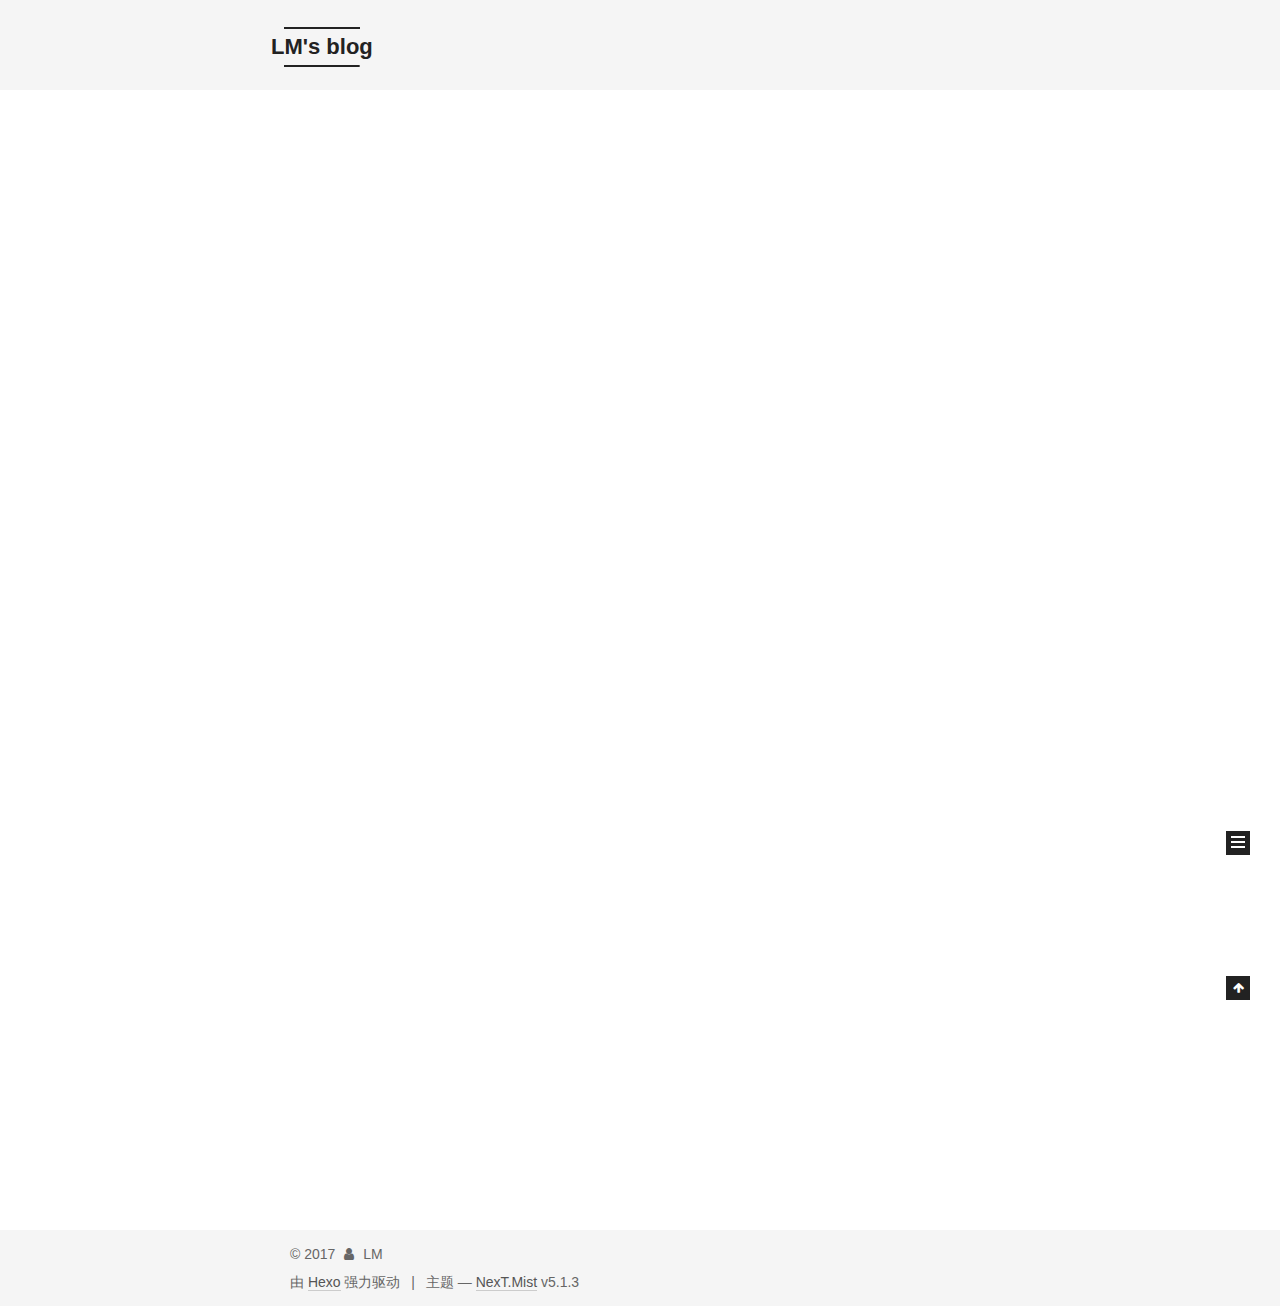
<file: index.html>
<!DOCTYPE html>



  


<html class="theme-next mist use-motion" lang="zh-Hans">
<head>
  <meta charset="UTF-8"/>
<meta http-equiv="X-UA-Compatible" content="IE=edge" />
<meta name="viewport" content="width=device-width, initial-scale=1, maximum-scale=1"/>
<meta name="theme-color" content="#222">









<meta http-equiv="Cache-Control" content="no-transform" />
<meta http-equiv="Cache-Control" content="no-siteapp" />
















  
  
  <link href="/lib/fancybox/source/jquery.fancybox.css?v=2.1.5" rel="stylesheet" type="text/css" />







<link href="/lib/font-awesome/css/font-awesome.min.css?v=4.6.2" rel="stylesheet" type="text/css" />

<link href="/css/main.css?v=5.1.3" rel="stylesheet" type="text/css" />


  <link rel="apple-touch-icon" sizes="180x180" href="/images/apple-touch-icon-next.png?v=5.1.3">


  <link rel="icon" type="image/png" sizes="32x32" href="/images/favicon-32x32-next.png?v=5.1.3">


  <link rel="icon" type="image/png" sizes="16x16" href="/images/favicon-16x16-next.png?v=5.1.3">


  <link rel="mask-icon" href="/images/logo.svg?v=5.1.3" color="#222">





  <meta name="keywords" content="Hexo, NexT" />










<meta property="og:type" content="website">
<meta property="og:title" content="LM&#39;s blog">
<meta property="og:url" content="http://yoursite.com/index.html">
<meta property="og:site_name" content="LM&#39;s blog">
<meta property="og:locale" content="zh-Hans">
<meta name="twitter:card" content="summary">
<meta name="twitter:title" content="LM&#39;s blog">



<script type="text/javascript" id="hexo.configurations">
  var NexT = window.NexT || {};
  var CONFIG = {
    root: '/',
    scheme: 'Mist',
    version: '5.1.3',
    sidebar: {"position":"left","display":"hide","offset":12,"b2t":false,"scrollpercent":false,"onmobile":false},
    fancybox: true,
    tabs: true,
    motion: {"enable":true,"async":false,"transition":{"post_block":"fadeIn","post_header":"slideDownIn","post_body":"slideDownIn","coll_header":"slideLeftIn","sidebar":"slideUpIn"}},
    duoshuo: {
      userId: '0',
      author: '博主'
    },
    algolia: {
      applicationID: '',
      apiKey: '',
      indexName: '',
      hits: {"per_page":10},
      labels: {"input_placeholder":"Search for Posts","hits_empty":"We didn't find any results for the search: ${query}","hits_stats":"${hits} results found in ${time} ms"}
    }
  };
</script>



  <link rel="canonical" href="http://yoursite.com/"/>





  <title>LM's blog</title>
  








</head>

<body itemscope itemtype="http://schema.org/WebPage" lang="zh-Hans">

  
  
    
  

  <div class="container sidebar-position-left 
  page-home">
    <div class="headband"></div>

    <header id="header" class="header" itemscope itemtype="http://schema.org/WPHeader">
      <div class="header-inner"><div class="site-brand-wrapper">
  <div class="site-meta ">
    

    <div class="custom-logo-site-title">
      <a href="/"  class="brand" rel="start">
        <span class="logo-line-before"><i></i></span>
        <span class="site-title">LM's blog</span>
        <span class="logo-line-after"><i></i></span>
      </a>
    </div>
      
        <p class="site-subtitle"></p>
      
  </div>

  <div class="site-nav-toggle">
    <button>
      <span class="btn-bar"></span>
      <span class="btn-bar"></span>
      <span class="btn-bar"></span>
    </button>
  </div>
</div>

<nav class="site-nav">
  

  
    <ul id="menu" class="menu">
      
        
        <li class="menu-item menu-item-home">
          <a href="/" rel="section">
            
              <i class="menu-item-icon fa fa-fw fa-home"></i> <br />
            
            首页
          </a>
        </li>
      
        
        <li class="menu-item menu-item-tags">
          <a href="/tags/" rel="section">
            
              <i class="menu-item-icon fa fa-fw fa-tags"></i> <br />
            
            标签
          </a>
        </li>
      
        
        <li class="menu-item menu-item-categories">
          <a href="/categories/" rel="section">
            
              <i class="menu-item-icon fa fa-fw fa-th"></i> <br />
            
            分类
          </a>
        </li>
      
        
        <li class="menu-item menu-item-archives">
          <a href="/archives/" rel="section">
            
              <i class="menu-item-icon fa fa-fw fa-archive"></i> <br />
            
            归档
          </a>
        </li>
      

      
    </ul>
  

  
</nav>



 </div>
    </header>

    <main id="main" class="main">
      <div class="main-inner">
        <div class="content-wrap">
          <div id="content" class="content">
            
  <section id="posts" class="posts-expand">
    
      

  

  
  
  

  <article class="post post-type-normal" itemscope itemtype="http://schema.org/Article">
  
  
  
  <div class="post-block">
    <link itemprop="mainEntityOfPage" href="http://yoursite.com/2017/10/13/创建单例的几种方法/">

    <span hidden itemprop="author" itemscope itemtype="http://schema.org/Person">
      <meta itemprop="name" content="LM">
      <meta itemprop="description" content="">
      <meta itemprop="image" content="/images/avatar.gif">
    </span>

    <span hidden itemprop="publisher" itemscope itemtype="http://schema.org/Organization">
      <meta itemprop="name" content="LM's blog">
    </span>

    
      <header class="post-header">

        
        
          <h1 class="post-title" itemprop="name headline">
                
                <a class="post-title-link" href="/2017/10/13/创建单例的几种方法/" itemprop="url">创建单例的几种方法</a></h1>
        

        <div class="post-meta">
          <span class="post-time">
            
              <span class="post-meta-item-icon">
                <i class="fa fa-calendar-o"></i>
              </span>
              
                <span class="post-meta-item-text">发表于</span>
              
              <time title="创建于" itemprop="dateCreated datePublished" datetime="2017-10-13T17:12:00+08:00">
                2017-10-13
              </time>
            

            

            
          </span>

          
            <span class="post-category" >
            
              <span class="post-meta-divider">|</span>
            
              <span class="post-meta-item-icon">
                <i class="fa fa-folder-o"></i>
              </span>
              
                <span class="post-meta-item-text">分类于</span>
              
              
                <span itemprop="about" itemscope itemtype="http://schema.org/Thing">
                  <a href="/categories/java/" itemprop="url" rel="index">
                    <span itemprop="name">java</span>
                  </a>
                </span>

                
                
              
            </span>
          

          
            
          

          
          

          

          

          

        </div>
      </header>
    

    
    
    
    <div class="post-body" itemprop="articleBody">

      
      

      
        
          <h2 id="1-第一种（懒汉，线程不安全）："><a href="#1-第一种（懒汉，线程不安全）：" class="headerlink" title="1. 第一种（懒汉，线程不安全）："></a>1. 第一种（懒汉，线程不安全）：</h2><figure class="highlight java"><table><tr><td class="gutter"><pre><div class="line">1</div><div class="line">2</div><div class="line">3</div><div class="line">4</div><div class="line">5</div><div class="line">6</div><div class="line">7</div><div class="line">8</div><div class="line">9</div><div class="line">10</div></pre></td><td class="code"><pre><div class="line"><span class="keyword">public</span> <span class="class"><span class="keyword">class</span> <span class="title">Singleton</span> </span>&#123;  </div><div class="line">    <span class="keyword">private</span> <span class="keyword">static</span> Singleton instance;  </div><div class="line">    <span class="function"><span class="keyword">private</span> <span class="title">Singleton</span> <span class="params">()</span></span>&#123;&#125;   </div><div class="line">    <span class="function"><span class="keyword">public</span> <span class="keyword">static</span> Singleton <span class="title">getInstance</span><span class="params">()</span> </span>&#123;  </div><div class="line">    <span class="keyword">if</span> (instance == <span class="keyword">null</span>) &#123;  </div><div class="line">        instance = <span class="keyword">new</span> Singleton();  </div><div class="line">    &#125;  </div><div class="line">    <span class="keyword">return</span> instance;  </div><div class="line">    &#125;  </div><div class="line">&#125;</div></pre></td></tr></table></figure>
<p>这种写法lazy loading很明显，但是致命的是在多线程不能正常工作。<br>
          <!--noindex-->
          <div class="post-button text-center">
            <a class="btn" href="/2017/10/13/创建单例的几种方法/#more" rel="contents">
              阅读全文 &raquo;
            </a>
          </div>
          <!--/noindex-->
        
      
    </div>
    
    
    

    

    

    

    <footer class="post-footer">
      

      

      

      
      
        <div class="post-eof"></div>
      
    </footer>
  </div>
  
  
  
  </article>


    
      

  

  
  
  

  <article class="post post-type-normal" itemscope itemtype="http://schema.org/Article">
  
  
  
  <div class="post-block">
    <link itemprop="mainEntityOfPage" href="http://yoursite.com/2017/10/12/hello-world/">

    <span hidden itemprop="author" itemscope itemtype="http://schema.org/Person">
      <meta itemprop="name" content="LM">
      <meta itemprop="description" content="">
      <meta itemprop="image" content="/images/avatar.gif">
    </span>

    <span hidden itemprop="publisher" itemscope itemtype="http://schema.org/Organization">
      <meta itemprop="name" content="LM's blog">
    </span>

    
      <header class="post-header">

        
        
          <h1 class="post-title" itemprop="name headline">
                
                <a class="post-title-link" href="/2017/10/12/hello-world/" itemprop="url">hello</a></h1>
        

        <div class="post-meta">
          <span class="post-time">
            
              <span class="post-meta-item-icon">
                <i class="fa fa-calendar-o"></i>
              </span>
              
                <span class="post-meta-item-text">发表于</span>
              
              <time title="创建于" itemprop="dateCreated datePublished" datetime="2017-10-12T17:12:00+08:00">
                2017-10-12
              </time>
            

            

            
          </span>

          

          
            
          

          
          

          

          

          

        </div>
      </header>
    

    
    
    
    <div class="post-body" itemprop="articleBody">

      
      

      
        
          <p>Welcome to <a href="https://hexo.io/" target="_blank" rel="external">Hexo</a>! This is your very first post. Check <a href="https://hexo.io/docs/" target="_blank" rel="external">documentation</a> for more info. If you get any problems when using Hexo, you can find the answer in <a href="https://hexo.io/docs/troubleshooting.html" target="_blank" rel="external">troubleshooting</a> or you can ask me on <a href="https://github.com/hexojs/hexo/issues" target="_blank" rel="external">GitHub</a>.</p>
<h2 id="Quick-Start"><a href="#Quick-Start" class="headerlink" title="Quick Start"></a>Quick Start</h2><h3 id="Create-a-new-post"><a href="#Create-a-new-post" class="headerlink" title="Create a new post"></a>Create a new post</h3><figure class="highlight bash"><table><tr><td class="gutter"><pre><div class="line">1</div></pre></td><td class="code"><pre><div class="line">$ hexo new <span class="string">"My New Post"</span></div></pre></td></tr></table></figure>
          <!--noindex-->
          <div class="post-button text-center">
            <a class="btn" href="/2017/10/12/hello-world/#more" rel="contents">
              阅读全文 &raquo;
            </a>
          </div>
          <!--/noindex-->
        
      
    </div>
    
    
    

    

    

    

    <footer class="post-footer">
      

      

      

      
      
        <div class="post-eof"></div>
      
    </footer>
  </div>
  
  
  
  </article>


    
  </section>

  


          </div>
          


          

        </div>
        
          
  
  <div class="sidebar-toggle">
    <div class="sidebar-toggle-line-wrap">
      <span class="sidebar-toggle-line sidebar-toggle-line-first"></span>
      <span class="sidebar-toggle-line sidebar-toggle-line-middle"></span>
      <span class="sidebar-toggle-line sidebar-toggle-line-last"></span>
    </div>
  </div>

  <aside id="sidebar" class="sidebar">
    
    <div class="sidebar-inner">

      

      

      <section class="site-overview-wrap sidebar-panel sidebar-panel-active">
        <div class="site-overview">
          <div class="site-author motion-element" itemprop="author" itemscope itemtype="http://schema.org/Person">
            
              <p class="site-author-name" itemprop="name">LM</p>
              <p class="site-description motion-element" itemprop="description"></p>
          </div>

          <nav class="site-state motion-element">

            
              <div class="site-state-item site-state-posts">
              
                <a href="/archives/">
              
                  <span class="site-state-item-count">2</span>
                  <span class="site-state-item-name">日志</span>
                </a>
              </div>
            

            
              
              
              <div class="site-state-item site-state-categories">
                
                  <span class="site-state-item-count">1</span>
                  <span class="site-state-item-name">分类</span>
                
              </div>
            

            
              
              
              <div class="site-state-item site-state-tags">
                
                  <span class="site-state-item-count">2</span>
                  <span class="site-state-item-name">标签</span>
                
              </div>
            

          </nav>

          

          <div class="links-of-author motion-element">
            
          </div>

          
          

          
          

          

        </div>
      </section>

      

      

    </div>
  </aside>


        
      </div>
    </main>

    <footer id="footer" class="footer">
      <div class="footer-inner">
        <div class="copyright">&copy; <span itemprop="copyrightYear">2017</span>
  <span class="with-love">
    <i class="fa fa-user"></i>
  </span>
  <span class="author" itemprop="copyrightHolder">LM</span>

  
</div>


  <div class="powered-by">由 <a class="theme-link" target="_blank" href="https://hexo.io">Hexo</a> 强力驱动</div>



  <span class="post-meta-divider">|</span>



  <div class="theme-info">主题 &mdash; <a class="theme-link" target="_blank" href="https://github.com/iissnan/hexo-theme-next">NexT.Mist</a> v5.1.3</div>




        







        
      </div>
    </footer>

    
      <div class="back-to-top">
        <i class="fa fa-arrow-up"></i>
        
      </div>
    

    

  </div>

  

<script type="text/javascript">
  if (Object.prototype.toString.call(window.Promise) !== '[object Function]') {
    window.Promise = null;
  }
</script>









  












  
  
    <script type="text/javascript" src="/lib/jquery/index.js?v=2.1.3"></script>
  

  
  
    <script type="text/javascript" src="/lib/fastclick/lib/fastclick.min.js?v=1.0.6"></script>
  

  
  
    <script type="text/javascript" src="/lib/jquery_lazyload/jquery.lazyload.js?v=1.9.7"></script>
  

  
  
    <script type="text/javascript" src="/lib/velocity/velocity.min.js?v=1.2.1"></script>
  

  
  
    <script type="text/javascript" src="/lib/velocity/velocity.ui.min.js?v=1.2.1"></script>
  

  
  
    <script type="text/javascript" src="/lib/fancybox/source/jquery.fancybox.pack.js?v=2.1.5"></script>
  


  


  <script type="text/javascript" src="/js/src/utils.js?v=5.1.3"></script>

  <script type="text/javascript" src="/js/src/motion.js?v=5.1.3"></script>



  
  

  

  


  <script type="text/javascript" src="/js/src/bootstrap.js?v=5.1.3"></script>



  


  




	





  





  












  





  

  

  
  

  

  

  

</body>
</html>
</file>
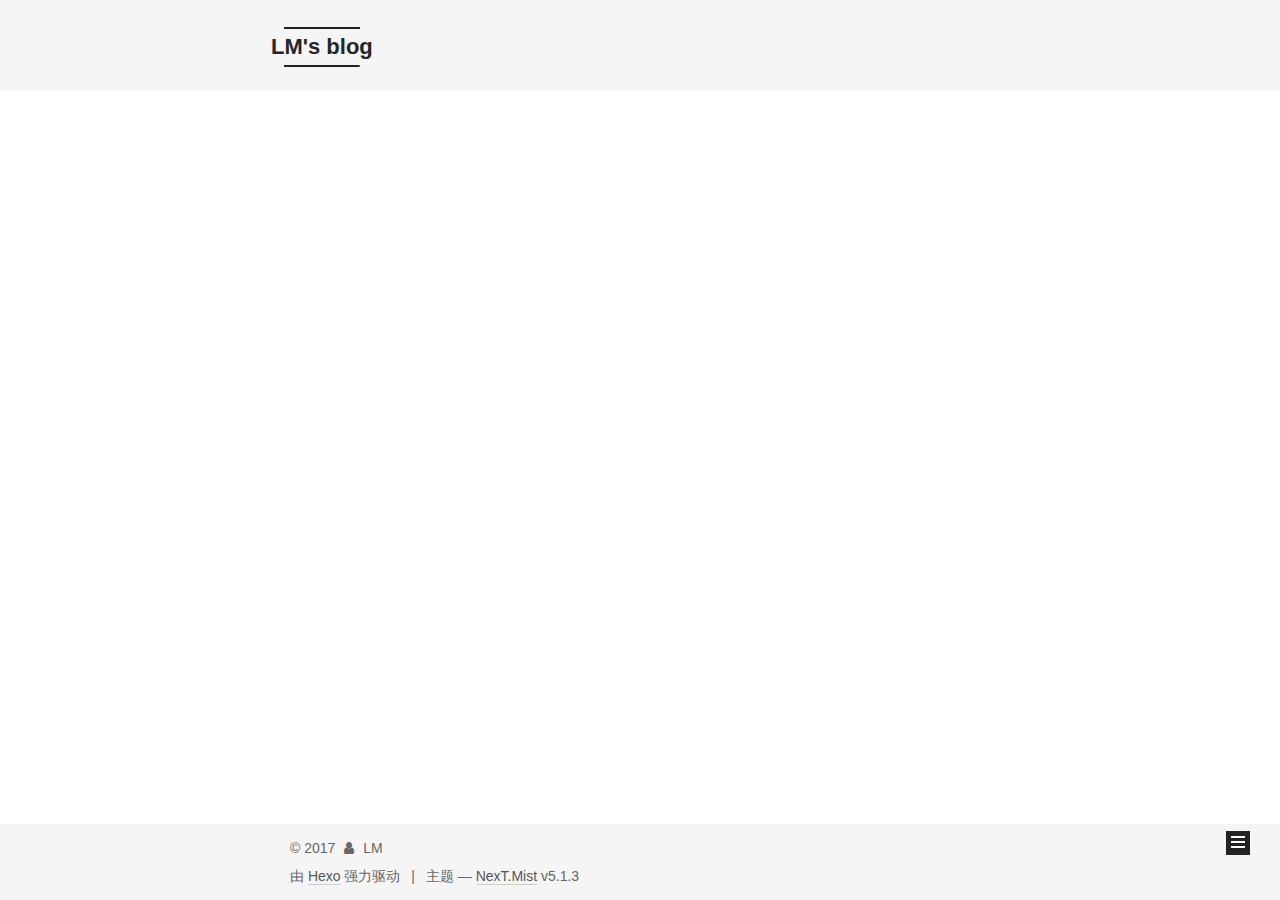
<file: archives/index.html>
<!DOCTYPE html>



  


<html class="theme-next mist use-motion" lang="zh-Hans">
<head>
  <meta charset="UTF-8"/>
<meta http-equiv="X-UA-Compatible" content="IE=edge" />
<meta name="viewport" content="width=device-width, initial-scale=1, maximum-scale=1"/>
<meta name="theme-color" content="#222">









<meta http-equiv="Cache-Control" content="no-transform" />
<meta http-equiv="Cache-Control" content="no-siteapp" />
















  
  
  <link href="/lib/fancybox/source/jquery.fancybox.css?v=2.1.5" rel="stylesheet" type="text/css" />







<link href="/lib/font-awesome/css/font-awesome.min.css?v=4.6.2" rel="stylesheet" type="text/css" />

<link href="/css/main.css?v=5.1.3" rel="stylesheet" type="text/css" />


  <link rel="apple-touch-icon" sizes="180x180" href="/images/apple-touch-icon-next.png?v=5.1.3">


  <link rel="icon" type="image/png" sizes="32x32" href="/images/favicon-32x32-next.png?v=5.1.3">


  <link rel="icon" type="image/png" sizes="16x16" href="/images/favicon-16x16-next.png?v=5.1.3">


  <link rel="mask-icon" href="/images/logo.svg?v=5.1.3" color="#222">





  <meta name="keywords" content="Hexo, NexT" />










<meta property="og:type" content="website">
<meta property="og:title" content="LM&#39;s blog">
<meta property="og:url" content="http://yoursite.com/archives/index.html">
<meta property="og:site_name" content="LM&#39;s blog">
<meta property="og:locale" content="zh-Hans">
<meta name="twitter:card" content="summary">
<meta name="twitter:title" content="LM&#39;s blog">



<script type="text/javascript" id="hexo.configurations">
  var NexT = window.NexT || {};
  var CONFIG = {
    root: '/',
    scheme: 'Mist',
    version: '5.1.3',
    sidebar: {"position":"left","display":"hide","offset":12,"b2t":false,"scrollpercent":false,"onmobile":false},
    fancybox: true,
    tabs: true,
    motion: {"enable":true,"async":false,"transition":{"post_block":"fadeIn","post_header":"slideDownIn","post_body":"slideDownIn","coll_header":"slideLeftIn","sidebar":"slideUpIn"}},
    duoshuo: {
      userId: '0',
      author: '博主'
    },
    algolia: {
      applicationID: '',
      apiKey: '',
      indexName: '',
      hits: {"per_page":10},
      labels: {"input_placeholder":"Search for Posts","hits_empty":"We didn't find any results for the search: ${query}","hits_stats":"${hits} results found in ${time} ms"}
    }
  };
</script>



  <link rel="canonical" href="http://yoursite.com/archives/"/>





  <title>归档 | LM's blog</title>
  








</head>

<body itemscope itemtype="http://schema.org/WebPage" lang="zh-Hans">

  
  
    
  

  <div class="container sidebar-position-left page-archive">
    <div class="headband"></div>

    <header id="header" class="header" itemscope itemtype="http://schema.org/WPHeader">
      <div class="header-inner"><div class="site-brand-wrapper">
  <div class="site-meta ">
    

    <div class="custom-logo-site-title">
      <a href="/"  class="brand" rel="start">
        <span class="logo-line-before"><i></i></span>
        <span class="site-title">LM's blog</span>
        <span class="logo-line-after"><i></i></span>
      </a>
    </div>
      
        <p class="site-subtitle"></p>
      
  </div>

  <div class="site-nav-toggle">
    <button>
      <span class="btn-bar"></span>
      <span class="btn-bar"></span>
      <span class="btn-bar"></span>
    </button>
  </div>
</div>

<nav class="site-nav">
  

  
    <ul id="menu" class="menu">
      
        
        <li class="menu-item menu-item-home">
          <a href="/" rel="section">
            
              <i class="menu-item-icon fa fa-fw fa-home"></i> <br />
            
            首页
          </a>
        </li>
      
        
        <li class="menu-item menu-item-tags">
          <a href="/tags/" rel="section">
            
              <i class="menu-item-icon fa fa-fw fa-tags"></i> <br />
            
            标签
          </a>
        </li>
      
        
        <li class="menu-item menu-item-categories">
          <a href="/categories/" rel="section">
            
              <i class="menu-item-icon fa fa-fw fa-th"></i> <br />
            
            分类
          </a>
        </li>
      
        
        <li class="menu-item menu-item-archives">
          <a href="/archives/" rel="section">
            
              <i class="menu-item-icon fa fa-fw fa-archive"></i> <br />
            
            归档
          </a>
        </li>
      

      
    </ul>
  

  
</nav>



 </div>
    </header>

    <main id="main" class="main">
      <div class="main-inner">
        <div class="content-wrap">
          <div id="content" class="content">
            

  
  
  
  <div class="post-block archive">
    <div id="posts" class="posts-collapse">
      <span class="archive-move-on"></span>

      <span class="archive-page-counter">
        
        
        
          
        
        嗯..! 目前共计 2 篇日志。 继续努力。
      </span>

      

        
        
        

        
          
          <div class="collection-title">
            <h1 class="archive-year" id="archive-year-2017">2017</h1>
          </div>
        
        

        

  <article class="post post-type-normal" itemscope itemtype="http://schema.org/Article">
    <header class="post-header">

      <h2 class="post-title">
        
            <a class="post-title-link" href="/2017/10/13/创建单例的几种方法/" itemprop="url">
              
                <span itemprop="name">创建单例的几种方法</span>
              
            </a>
        
      </h2>

      <div class="post-meta">
        <time class="post-time" itemprop="dateCreated"
              datetime="2017-10-13T17:12:00+08:00"
              content="2017-10-13" >
          10-13
        </time>
      </div>

    </header>
  </article>



      

        
        
        

        
        

        

  <article class="post post-type-normal" itemscope itemtype="http://schema.org/Article">
    <header class="post-header">

      <h2 class="post-title">
        
            <a class="post-title-link" href="/2017/10/12/hello-world/" itemprop="url">
              
                <span itemprop="name">hello</span>
              
            </a>
        
      </h2>

      <div class="post-meta">
        <time class="post-time" itemprop="dateCreated"
              datetime="2017-10-12T17:12:00+08:00"
              content="2017-10-12" >
          10-12
        </time>
      </div>

    </header>
  </article>



      

    </div>
  </div>
  
  
  

  



          </div>
          


          

        </div>
        
          
  
  <div class="sidebar-toggle">
    <div class="sidebar-toggle-line-wrap">
      <span class="sidebar-toggle-line sidebar-toggle-line-first"></span>
      <span class="sidebar-toggle-line sidebar-toggle-line-middle"></span>
      <span class="sidebar-toggle-line sidebar-toggle-line-last"></span>
    </div>
  </div>

  <aside id="sidebar" class="sidebar">
    
    <div class="sidebar-inner">

      

      

      <section class="site-overview-wrap sidebar-panel sidebar-panel-active">
        <div class="site-overview">
          <div class="site-author motion-element" itemprop="author" itemscope itemtype="http://schema.org/Person">
            
              <p class="site-author-name" itemprop="name">LM</p>
              <p class="site-description motion-element" itemprop="description"></p>
          </div>

          <nav class="site-state motion-element">

            
              <div class="site-state-item site-state-posts">
              
                <a href="/archives/">
              
                  <span class="site-state-item-count">2</span>
                  <span class="site-state-item-name">日志</span>
                </a>
              </div>
            

            
              
              
              <div class="site-state-item site-state-categories">
                
                  <span class="site-state-item-count">1</span>
                  <span class="site-state-item-name">分类</span>
                
              </div>
            

            
              
              
              <div class="site-state-item site-state-tags">
                
                  <span class="site-state-item-count">2</span>
                  <span class="site-state-item-name">标签</span>
                
              </div>
            

          </nav>

          

          <div class="links-of-author motion-element">
            
          </div>

          
          

          
          

          

        </div>
      </section>

      

      

    </div>
  </aside>


        
      </div>
    </main>

    <footer id="footer" class="footer">
      <div class="footer-inner">
        <div class="copyright">&copy; <span itemprop="copyrightYear">2017</span>
  <span class="with-love">
    <i class="fa fa-user"></i>
  </span>
  <span class="author" itemprop="copyrightHolder">LM</span>

  
</div>


  <div class="powered-by">由 <a class="theme-link" target="_blank" href="https://hexo.io">Hexo</a> 强力驱动</div>



  <span class="post-meta-divider">|</span>



  <div class="theme-info">主题 &mdash; <a class="theme-link" target="_blank" href="https://github.com/iissnan/hexo-theme-next">NexT.Mist</a> v5.1.3</div>




        







        
      </div>
    </footer>

    
      <div class="back-to-top">
        <i class="fa fa-arrow-up"></i>
        
      </div>
    

    

  </div>

  

<script type="text/javascript">
  if (Object.prototype.toString.call(window.Promise) !== '[object Function]') {
    window.Promise = null;
  }
</script>









  












  
  
    <script type="text/javascript" src="/lib/jquery/index.js?v=2.1.3"></script>
  

  
  
    <script type="text/javascript" src="/lib/fastclick/lib/fastclick.min.js?v=1.0.6"></script>
  

  
  
    <script type="text/javascript" src="/lib/jquery_lazyload/jquery.lazyload.js?v=1.9.7"></script>
  

  
  
    <script type="text/javascript" src="/lib/velocity/velocity.min.js?v=1.2.1"></script>
  

  
  
    <script type="text/javascript" src="/lib/velocity/velocity.ui.min.js?v=1.2.1"></script>
  

  
  
    <script type="text/javascript" src="/lib/fancybox/source/jquery.fancybox.pack.js?v=2.1.5"></script>
  


  


  <script type="text/javascript" src="/js/src/utils.js?v=5.1.3"></script>

  <script type="text/javascript" src="/js/src/motion.js?v=5.1.3"></script>



  
  

  

  


  <script type="text/javascript" src="/js/src/bootstrap.js?v=5.1.3"></script>



  


  




	





  





  












  





  

  

  
  

  

  

  

</body>
</html>
</file>
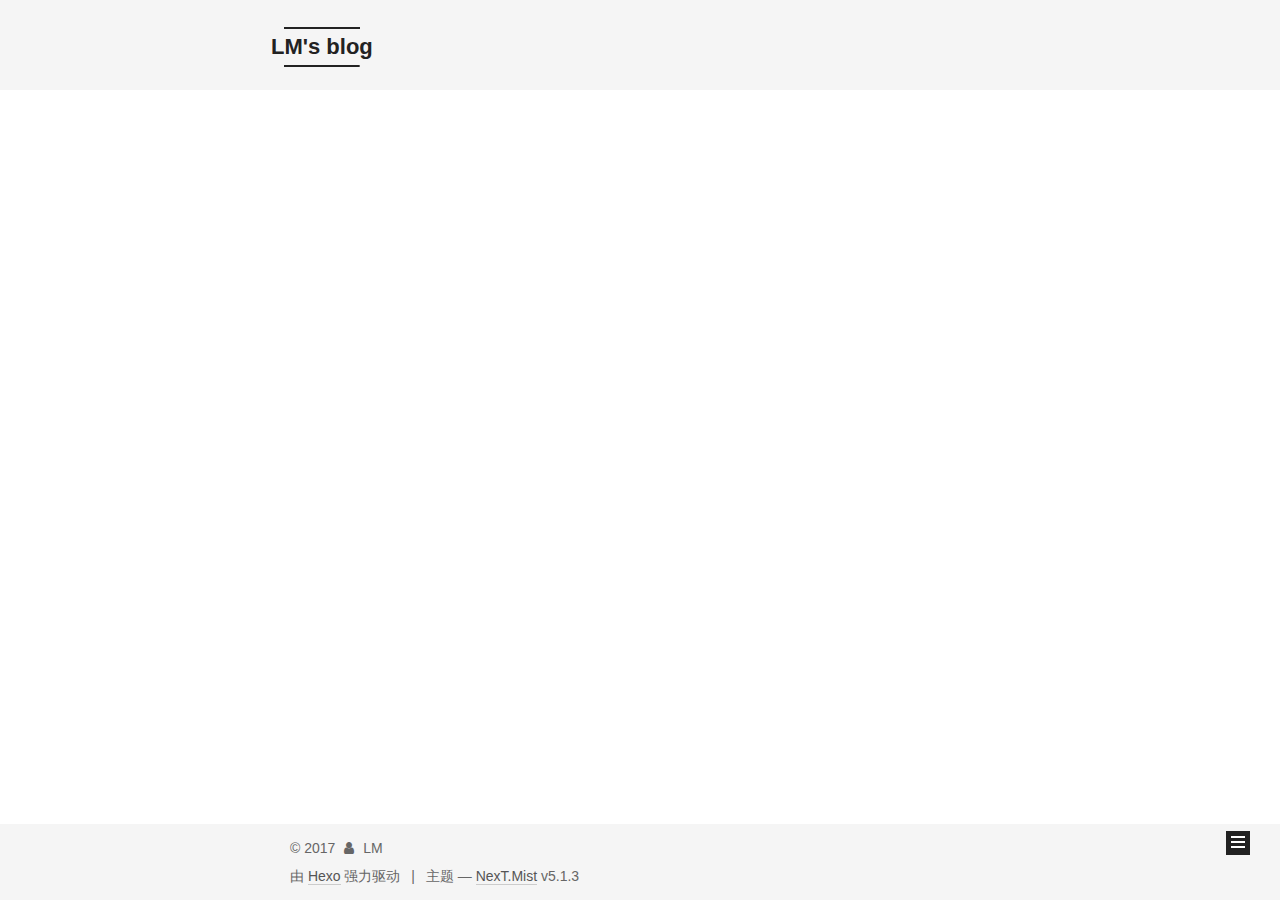
<file: archives/2017/index.html>
<!DOCTYPE html>



  


<html class="theme-next mist use-motion" lang="zh-Hans">
<head>
  <meta charset="UTF-8"/>
<meta http-equiv="X-UA-Compatible" content="IE=edge" />
<meta name="viewport" content="width=device-width, initial-scale=1, maximum-scale=1"/>
<meta name="theme-color" content="#222">









<meta http-equiv="Cache-Control" content="no-transform" />
<meta http-equiv="Cache-Control" content="no-siteapp" />
















  
  
  <link href="/lib/fancybox/source/jquery.fancybox.css?v=2.1.5" rel="stylesheet" type="text/css" />







<link href="/lib/font-awesome/css/font-awesome.min.css?v=4.6.2" rel="stylesheet" type="text/css" />

<link href="/css/main.css?v=5.1.3" rel="stylesheet" type="text/css" />


  <link rel="apple-touch-icon" sizes="180x180" href="/images/apple-touch-icon-next.png?v=5.1.3">


  <link rel="icon" type="image/png" sizes="32x32" href="/images/favicon-32x32-next.png?v=5.1.3">


  <link rel="icon" type="image/png" sizes="16x16" href="/images/favicon-16x16-next.png?v=5.1.3">


  <link rel="mask-icon" href="/images/logo.svg?v=5.1.3" color="#222">





  <meta name="keywords" content="Hexo, NexT" />










<meta property="og:type" content="website">
<meta property="og:title" content="LM&#39;s blog">
<meta property="og:url" content="http://yoursite.com/archives/2017/index.html">
<meta property="og:site_name" content="LM&#39;s blog">
<meta property="og:locale" content="zh-Hans">
<meta name="twitter:card" content="summary">
<meta name="twitter:title" content="LM&#39;s blog">



<script type="text/javascript" id="hexo.configurations">
  var NexT = window.NexT || {};
  var CONFIG = {
    root: '/',
    scheme: 'Mist',
    version: '5.1.3',
    sidebar: {"position":"left","display":"hide","offset":12,"b2t":false,"scrollpercent":false,"onmobile":false},
    fancybox: true,
    tabs: true,
    motion: {"enable":true,"async":false,"transition":{"post_block":"fadeIn","post_header":"slideDownIn","post_body":"slideDownIn","coll_header":"slideLeftIn","sidebar":"slideUpIn"}},
    duoshuo: {
      userId: '0',
      author: '博主'
    },
    algolia: {
      applicationID: '',
      apiKey: '',
      indexName: '',
      hits: {"per_page":10},
      labels: {"input_placeholder":"Search for Posts","hits_empty":"We didn't find any results for the search: ${query}","hits_stats":"${hits} results found in ${time} ms"}
    }
  };
</script>



  <link rel="canonical" href="http://yoursite.com/archives/2017/"/>





  <title>归档 | LM's blog</title>
  








</head>

<body itemscope itemtype="http://schema.org/WebPage" lang="zh-Hans">

  
  
    
  

  <div class="container sidebar-position-left page-archive">
    <div class="headband"></div>

    <header id="header" class="header" itemscope itemtype="http://schema.org/WPHeader">
      <div class="header-inner"><div class="site-brand-wrapper">
  <div class="site-meta ">
    

    <div class="custom-logo-site-title">
      <a href="/"  class="brand" rel="start">
        <span class="logo-line-before"><i></i></span>
        <span class="site-title">LM's blog</span>
        <span class="logo-line-after"><i></i></span>
      </a>
    </div>
      
        <p class="site-subtitle"></p>
      
  </div>

  <div class="site-nav-toggle">
    <button>
      <span class="btn-bar"></span>
      <span class="btn-bar"></span>
      <span class="btn-bar"></span>
    </button>
  </div>
</div>

<nav class="site-nav">
  

  
    <ul id="menu" class="menu">
      
        
        <li class="menu-item menu-item-home">
          <a href="/" rel="section">
            
              <i class="menu-item-icon fa fa-fw fa-home"></i> <br />
            
            首页
          </a>
        </li>
      
        
        <li class="menu-item menu-item-tags">
          <a href="/tags/" rel="section">
            
              <i class="menu-item-icon fa fa-fw fa-tags"></i> <br />
            
            标签
          </a>
        </li>
      
        
        <li class="menu-item menu-item-categories">
          <a href="/categories/" rel="section">
            
              <i class="menu-item-icon fa fa-fw fa-th"></i> <br />
            
            分类
          </a>
        </li>
      
        
        <li class="menu-item menu-item-archives">
          <a href="/archives/" rel="section">
            
              <i class="menu-item-icon fa fa-fw fa-archive"></i> <br />
            
            归档
          </a>
        </li>
      

      
    </ul>
  

  
</nav>



 </div>
    </header>

    <main id="main" class="main">
      <div class="main-inner">
        <div class="content-wrap">
          <div id="content" class="content">
            

  
  
  
  <div class="post-block archive">
    <div id="posts" class="posts-collapse">
      <span class="archive-move-on"></span>

      <span class="archive-page-counter">
        
        
        
          
        
        嗯..! 目前共计 2 篇日志。 继续努力。
      </span>

      

        
        
        

        
          
          <div class="collection-title">
            <h1 class="archive-year" id="archive-year-2017">2017</h1>
          </div>
        
        

        

  <article class="post post-type-normal" itemscope itemtype="http://schema.org/Article">
    <header class="post-header">

      <h2 class="post-title">
        
            <a class="post-title-link" href="/2017/10/13/创建单例的几种方法/" itemprop="url">
              
                <span itemprop="name">创建单例的几种方法</span>
              
            </a>
        
      </h2>

      <div class="post-meta">
        <time class="post-time" itemprop="dateCreated"
              datetime="2017-10-13T17:12:00+08:00"
              content="2017-10-13" >
          10-13
        </time>
      </div>

    </header>
  </article>



      

        
        
        

        
        

        

  <article class="post post-type-normal" itemscope itemtype="http://schema.org/Article">
    <header class="post-header">

      <h2 class="post-title">
        
            <a class="post-title-link" href="/2017/10/12/hello-world/" itemprop="url">
              
                <span itemprop="name">hello</span>
              
            </a>
        
      </h2>

      <div class="post-meta">
        <time class="post-time" itemprop="dateCreated"
              datetime="2017-10-12T17:12:00+08:00"
              content="2017-10-12" >
          10-12
        </time>
      </div>

    </header>
  </article>



      

    </div>
  </div>
  
  
  

  



          </div>
          


          

        </div>
        
          
  
  <div class="sidebar-toggle">
    <div class="sidebar-toggle-line-wrap">
      <span class="sidebar-toggle-line sidebar-toggle-line-first"></span>
      <span class="sidebar-toggle-line sidebar-toggle-line-middle"></span>
      <span class="sidebar-toggle-line sidebar-toggle-line-last"></span>
    </div>
  </div>

  <aside id="sidebar" class="sidebar">
    
    <div class="sidebar-inner">

      

      

      <section class="site-overview-wrap sidebar-panel sidebar-panel-active">
        <div class="site-overview">
          <div class="site-author motion-element" itemprop="author" itemscope itemtype="http://schema.org/Person">
            
              <p class="site-author-name" itemprop="name">LM</p>
              <p class="site-description motion-element" itemprop="description"></p>
          </div>

          <nav class="site-state motion-element">

            
              <div class="site-state-item site-state-posts">
              
                <a href="/archives/">
              
                  <span class="site-state-item-count">2</span>
                  <span class="site-state-item-name">日志</span>
                </a>
              </div>
            

            
              
              
              <div class="site-state-item site-state-categories">
                
                  <span class="site-state-item-count">1</span>
                  <span class="site-state-item-name">分类</span>
                
              </div>
            

            
              
              
              <div class="site-state-item site-state-tags">
                
                  <span class="site-state-item-count">2</span>
                  <span class="site-state-item-name">标签</span>
                
              </div>
            

          </nav>

          

          <div class="links-of-author motion-element">
            
          </div>

          
          

          
          

          

        </div>
      </section>

      

      

    </div>
  </aside>


        
      </div>
    </main>

    <footer id="footer" class="footer">
      <div class="footer-inner">
        <div class="copyright">&copy; <span itemprop="copyrightYear">2017</span>
  <span class="with-love">
    <i class="fa fa-user"></i>
  </span>
  <span class="author" itemprop="copyrightHolder">LM</span>

  
</div>


  <div class="powered-by">由 <a class="theme-link" target="_blank" href="https://hexo.io">Hexo</a> 强力驱动</div>



  <span class="post-meta-divider">|</span>



  <div class="theme-info">主题 &mdash; <a class="theme-link" target="_blank" href="https://github.com/iissnan/hexo-theme-next">NexT.Mist</a> v5.1.3</div>




        







        
      </div>
    </footer>

    
      <div class="back-to-top">
        <i class="fa fa-arrow-up"></i>
        
      </div>
    

    

  </div>

  

<script type="text/javascript">
  if (Object.prototype.toString.call(window.Promise) !== '[object Function]') {
    window.Promise = null;
  }
</script>









  












  
  
    <script type="text/javascript" src="/lib/jquery/index.js?v=2.1.3"></script>
  

  
  
    <script type="text/javascript" src="/lib/fastclick/lib/fastclick.min.js?v=1.0.6"></script>
  

  
  
    <script type="text/javascript" src="/lib/jquery_lazyload/jquery.lazyload.js?v=1.9.7"></script>
  

  
  
    <script type="text/javascript" src="/lib/velocity/velocity.min.js?v=1.2.1"></script>
  

  
  
    <script type="text/javascript" src="/lib/velocity/velocity.ui.min.js?v=1.2.1"></script>
  

  
  
    <script type="text/javascript" src="/lib/fancybox/source/jquery.fancybox.pack.js?v=2.1.5"></script>
  


  


  <script type="text/javascript" src="/js/src/utils.js?v=5.1.3"></script>

  <script type="text/javascript" src="/js/src/motion.js?v=5.1.3"></script>



  
  

  

  


  <script type="text/javascript" src="/js/src/bootstrap.js?v=5.1.3"></script>



  


  




	





  





  












  





  

  

  
  

  

  

  

</body>
</html>
</file>
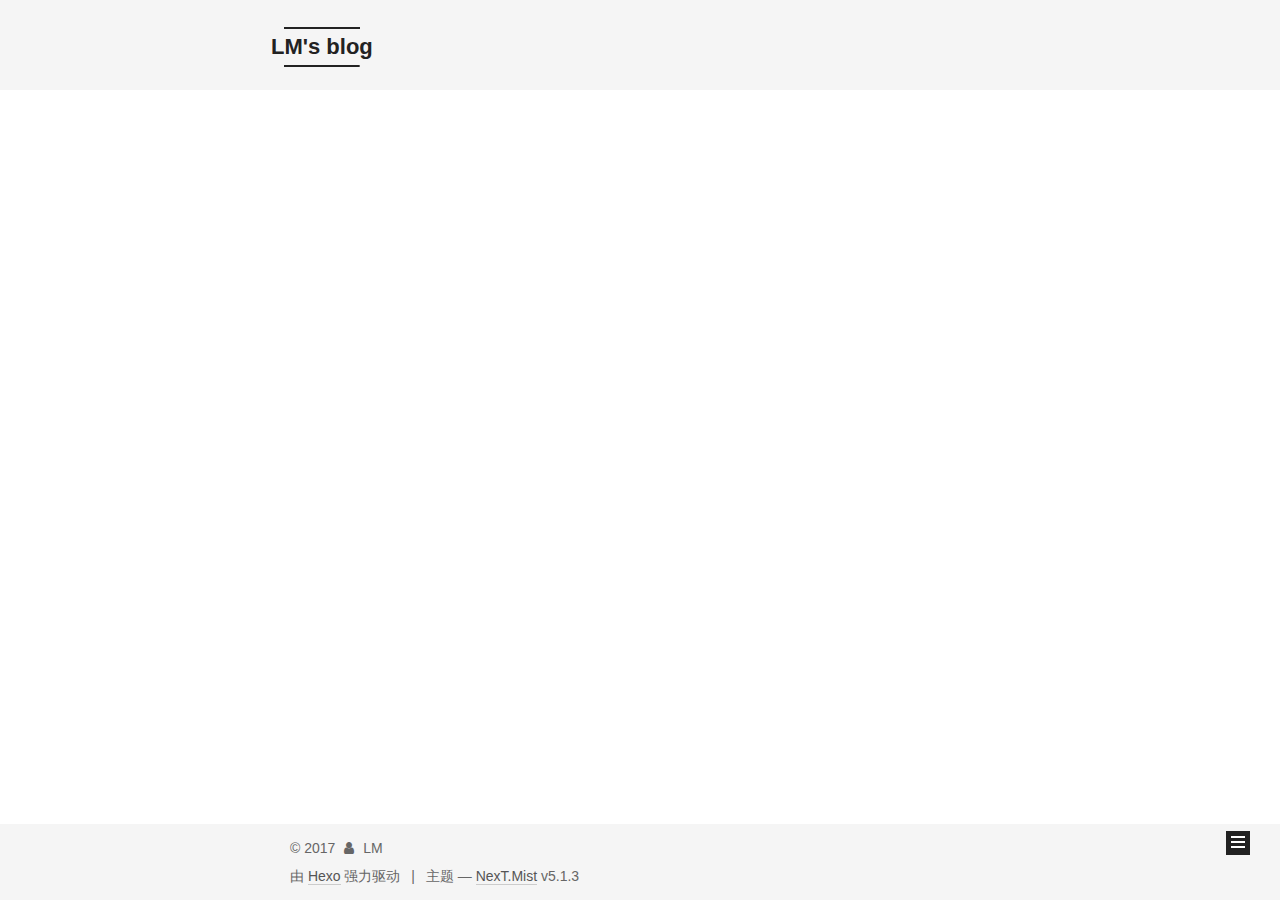
<file: categories/java/index.html>
<!DOCTYPE html>



  


<html class="theme-next mist use-motion" lang="zh-Hans">
<head>
  <meta charset="UTF-8"/>
<meta http-equiv="X-UA-Compatible" content="IE=edge" />
<meta name="viewport" content="width=device-width, initial-scale=1, maximum-scale=1"/>
<meta name="theme-color" content="#222">









<meta http-equiv="Cache-Control" content="no-transform" />
<meta http-equiv="Cache-Control" content="no-siteapp" />
















  
  
  <link href="/lib/fancybox/source/jquery.fancybox.css?v=2.1.5" rel="stylesheet" type="text/css" />







<link href="/lib/font-awesome/css/font-awesome.min.css?v=4.6.2" rel="stylesheet" type="text/css" />

<link href="/css/main.css?v=5.1.3" rel="stylesheet" type="text/css" />


  <link rel="apple-touch-icon" sizes="180x180" href="/images/apple-touch-icon-next.png?v=5.1.3">


  <link rel="icon" type="image/png" sizes="32x32" href="/images/favicon-32x32-next.png?v=5.1.3">


  <link rel="icon" type="image/png" sizes="16x16" href="/images/favicon-16x16-next.png?v=5.1.3">


  <link rel="mask-icon" href="/images/logo.svg?v=5.1.3" color="#222">





  <meta name="keywords" content="Hexo, NexT" />










<meta property="og:type" content="website">
<meta property="og:title" content="LM&#39;s blog">
<meta property="og:url" content="http://yoursite.com/categories/java/index.html">
<meta property="og:site_name" content="LM&#39;s blog">
<meta property="og:locale" content="zh-Hans">
<meta name="twitter:card" content="summary">
<meta name="twitter:title" content="LM&#39;s blog">



<script type="text/javascript" id="hexo.configurations">
  var NexT = window.NexT || {};
  var CONFIG = {
    root: '/',
    scheme: 'Mist',
    version: '5.1.3',
    sidebar: {"position":"left","display":"hide","offset":12,"b2t":false,"scrollpercent":false,"onmobile":false},
    fancybox: true,
    tabs: true,
    motion: {"enable":true,"async":false,"transition":{"post_block":"fadeIn","post_header":"slideDownIn","post_body":"slideDownIn","coll_header":"slideLeftIn","sidebar":"slideUpIn"}},
    duoshuo: {
      userId: '0',
      author: '博主'
    },
    algolia: {
      applicationID: '',
      apiKey: '',
      indexName: '',
      hits: {"per_page":10},
      labels: {"input_placeholder":"Search for Posts","hits_empty":"We didn't find any results for the search: ${query}","hits_stats":"${hits} results found in ${time} ms"}
    }
  };
</script>



  <link rel="canonical" href="http://yoursite.com/categories/java/"/>





  <title>分类: java | LM's blog</title>
  








</head>

<body itemscope itemtype="http://schema.org/WebPage" lang="zh-Hans">

  
  
    
  

  <div class="container sidebar-position-left ">
    <div class="headband"></div>

    <header id="header" class="header" itemscope itemtype="http://schema.org/WPHeader">
      <div class="header-inner"><div class="site-brand-wrapper">
  <div class="site-meta ">
    

    <div class="custom-logo-site-title">
      <a href="/"  class="brand" rel="start">
        <span class="logo-line-before"><i></i></span>
        <span class="site-title">LM's blog</span>
        <span class="logo-line-after"><i></i></span>
      </a>
    </div>
      
        <p class="site-subtitle"></p>
      
  </div>

  <div class="site-nav-toggle">
    <button>
      <span class="btn-bar"></span>
      <span class="btn-bar"></span>
      <span class="btn-bar"></span>
    </button>
  </div>
</div>

<nav class="site-nav">
  

  
    <ul id="menu" class="menu">
      
        
        <li class="menu-item menu-item-home">
          <a href="/" rel="section">
            
              <i class="menu-item-icon fa fa-fw fa-home"></i> <br />
            
            首页
          </a>
        </li>
      
        
        <li class="menu-item menu-item-tags">
          <a href="/tags/" rel="section">
            
              <i class="menu-item-icon fa fa-fw fa-tags"></i> <br />
            
            标签
          </a>
        </li>
      
        
        <li class="menu-item menu-item-categories">
          <a href="/categories/" rel="section">
            
              <i class="menu-item-icon fa fa-fw fa-th"></i> <br />
            
            分类
          </a>
        </li>
      
        
        <li class="menu-item menu-item-archives">
          <a href="/archives/" rel="section">
            
              <i class="menu-item-icon fa fa-fw fa-archive"></i> <br />
            
            归档
          </a>
        </li>
      

      
    </ul>
  

  
</nav>



 </div>
    </header>

    <main id="main" class="main">
      <div class="main-inner">
        <div class="content-wrap">
          <div id="content" class="content">
            

  
  
  
  <div class="post-block category">

    <div id="posts" class="posts-collapse">
      <div class="collection-title">
        <h1>java<small>分类</small>
        </h1>
      </div>

      
        

  <article class="post post-type-normal" itemscope itemtype="http://schema.org/Article">
    <header class="post-header">

      <h2 class="post-title">
        
            <a class="post-title-link" href="/2017/10/13/创建单例的几种方法/" itemprop="url">
              
                <span itemprop="name">创建单例的几种方法</span>
              
            </a>
        
      </h2>

      <div class="post-meta">
        <time class="post-time" itemprop="dateCreated"
              datetime="2017-10-13T17:12:00+08:00"
              content="2017-10-13" >
          10-13
        </time>
      </div>

    </header>
  </article>


      
    </div>

  </div>
  
  
  

  



          </div>
          


          

        </div>
        
          
  
  <div class="sidebar-toggle">
    <div class="sidebar-toggle-line-wrap">
      <span class="sidebar-toggle-line sidebar-toggle-line-first"></span>
      <span class="sidebar-toggle-line sidebar-toggle-line-middle"></span>
      <span class="sidebar-toggle-line sidebar-toggle-line-last"></span>
    </div>
  </div>

  <aside id="sidebar" class="sidebar">
    
    <div class="sidebar-inner">

      

      

      <section class="site-overview-wrap sidebar-panel sidebar-panel-active">
        <div class="site-overview">
          <div class="site-author motion-element" itemprop="author" itemscope itemtype="http://schema.org/Person">
            
              <p class="site-author-name" itemprop="name">LM</p>
              <p class="site-description motion-element" itemprop="description"></p>
          </div>

          <nav class="site-state motion-element">

            
              <div class="site-state-item site-state-posts">
              
                <a href="/archives/">
              
                  <span class="site-state-item-count">2</span>
                  <span class="site-state-item-name">日志</span>
                </a>
              </div>
            

            
              
              
              <div class="site-state-item site-state-categories">
                
                  <span class="site-state-item-count">1</span>
                  <span class="site-state-item-name">分类</span>
                
              </div>
            

            
              
              
              <div class="site-state-item site-state-tags">
                
                  <span class="site-state-item-count">2</span>
                  <span class="site-state-item-name">标签</span>
                
              </div>
            

          </nav>

          

          <div class="links-of-author motion-element">
            
          </div>

          
          

          
          

          

        </div>
      </section>

      

      

    </div>
  </aside>


        
      </div>
    </main>

    <footer id="footer" class="footer">
      <div class="footer-inner">
        <div class="copyright">&copy; <span itemprop="copyrightYear">2017</span>
  <span class="with-love">
    <i class="fa fa-user"></i>
  </span>
  <span class="author" itemprop="copyrightHolder">LM</span>

  
</div>


  <div class="powered-by">由 <a class="theme-link" target="_blank" href="https://hexo.io">Hexo</a> 强力驱动</div>



  <span class="post-meta-divider">|</span>



  <div class="theme-info">主题 &mdash; <a class="theme-link" target="_blank" href="https://github.com/iissnan/hexo-theme-next">NexT.Mist</a> v5.1.3</div>




        







        
      </div>
    </footer>

    
      <div class="back-to-top">
        <i class="fa fa-arrow-up"></i>
        
      </div>
    

    

  </div>

  

<script type="text/javascript">
  if (Object.prototype.toString.call(window.Promise) !== '[object Function]') {
    window.Promise = null;
  }
</script>









  












  
  
    <script type="text/javascript" src="/lib/jquery/index.js?v=2.1.3"></script>
  

  
  
    <script type="text/javascript" src="/lib/fastclick/lib/fastclick.min.js?v=1.0.6"></script>
  

  
  
    <script type="text/javascript" src="/lib/jquery_lazyload/jquery.lazyload.js?v=1.9.7"></script>
  

  
  
    <script type="text/javascript" src="/lib/velocity/velocity.min.js?v=1.2.1"></script>
  

  
  
    <script type="text/javascript" src="/lib/velocity/velocity.ui.min.js?v=1.2.1"></script>
  

  
  
    <script type="text/javascript" src="/lib/fancybox/source/jquery.fancybox.pack.js?v=2.1.5"></script>
  


  


  <script type="text/javascript" src="/js/src/utils.js?v=5.1.3"></script>

  <script type="text/javascript" src="/js/src/motion.js?v=5.1.3"></script>



  
  

  

  


  <script type="text/javascript" src="/js/src/bootstrap.js?v=5.1.3"></script>



  


  




	





  





  












  





  

  

  
  

  

  

  

</body>
</html>
</file>
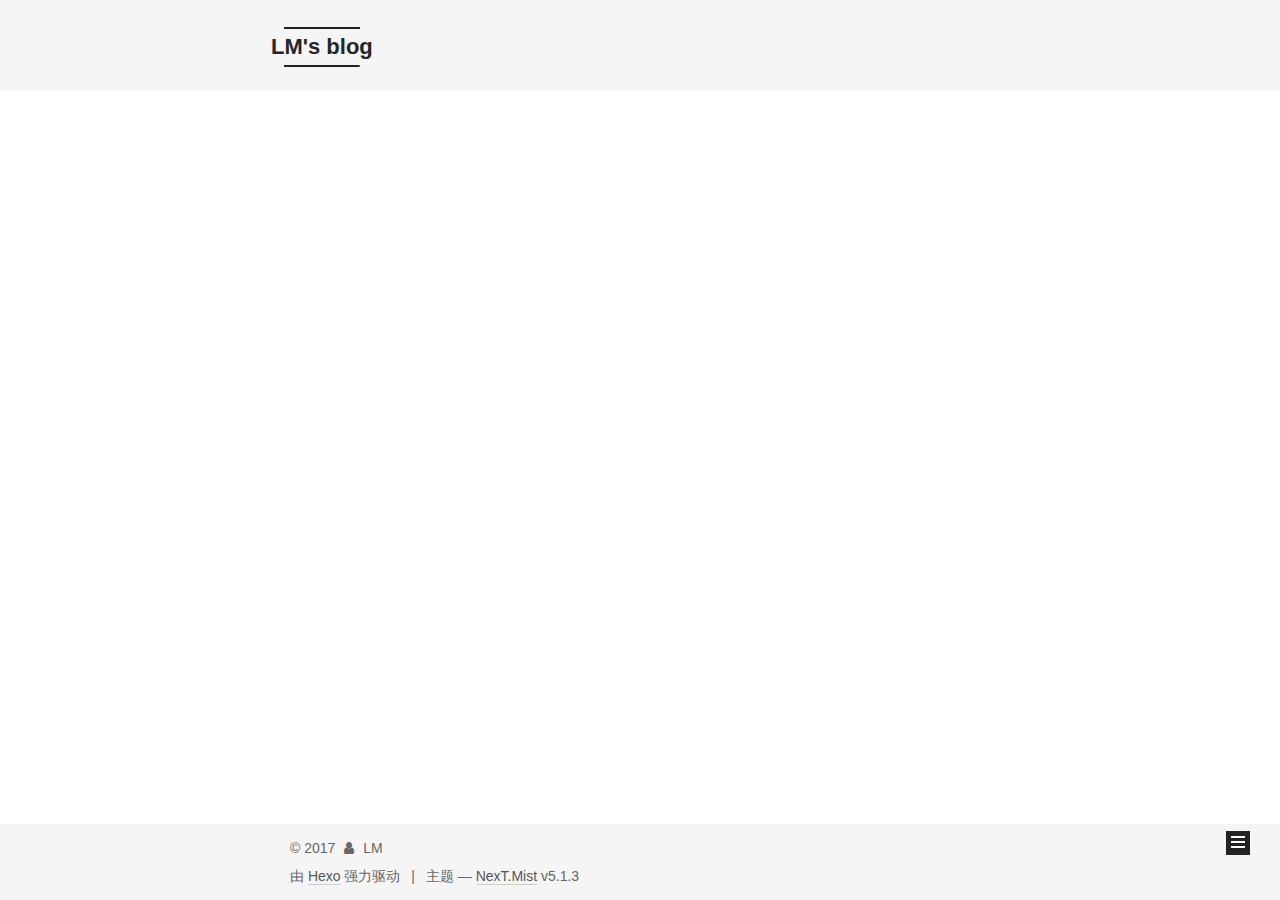
<file: tags/java/index.html>
<!DOCTYPE html>



  


<html class="theme-next mist use-motion" lang="zh-Hans">
<head>
  <meta charset="UTF-8"/>
<meta http-equiv="X-UA-Compatible" content="IE=edge" />
<meta name="viewport" content="width=device-width, initial-scale=1, maximum-scale=1"/>
<meta name="theme-color" content="#222">









<meta http-equiv="Cache-Control" content="no-transform" />
<meta http-equiv="Cache-Control" content="no-siteapp" />
















  
  
  <link href="/lib/fancybox/source/jquery.fancybox.css?v=2.1.5" rel="stylesheet" type="text/css" />







<link href="/lib/font-awesome/css/font-awesome.min.css?v=4.6.2" rel="stylesheet" type="text/css" />

<link href="/css/main.css?v=5.1.3" rel="stylesheet" type="text/css" />


  <link rel="apple-touch-icon" sizes="180x180" href="/images/apple-touch-icon-next.png?v=5.1.3">


  <link rel="icon" type="image/png" sizes="32x32" href="/images/favicon-32x32-next.png?v=5.1.3">


  <link rel="icon" type="image/png" sizes="16x16" href="/images/favicon-16x16-next.png?v=5.1.3">


  <link rel="mask-icon" href="/images/logo.svg?v=5.1.3" color="#222">





  <meta name="keywords" content="Hexo, NexT" />










<meta property="og:type" content="website">
<meta property="og:title" content="LM&#39;s blog">
<meta property="og:url" content="http://yoursite.com/tags/java/index.html">
<meta property="og:site_name" content="LM&#39;s blog">
<meta property="og:locale" content="zh-Hans">
<meta name="twitter:card" content="summary">
<meta name="twitter:title" content="LM&#39;s blog">



<script type="text/javascript" id="hexo.configurations">
  var NexT = window.NexT || {};
  var CONFIG = {
    root: '/',
    scheme: 'Mist',
    version: '5.1.3',
    sidebar: {"position":"left","display":"hide","offset":12,"b2t":false,"scrollpercent":false,"onmobile":false},
    fancybox: true,
    tabs: true,
    motion: {"enable":true,"async":false,"transition":{"post_block":"fadeIn","post_header":"slideDownIn","post_body":"slideDownIn","coll_header":"slideLeftIn","sidebar":"slideUpIn"}},
    duoshuo: {
      userId: '0',
      author: '博主'
    },
    algolia: {
      applicationID: '',
      apiKey: '',
      indexName: '',
      hits: {"per_page":10},
      labels: {"input_placeholder":"Search for Posts","hits_empty":"We didn't find any results for the search: ${query}","hits_stats":"${hits} results found in ${time} ms"}
    }
  };
</script>



  <link rel="canonical" href="http://yoursite.com/tags/java/"/>





  <title>标签: java | LM's blog</title>
  








</head>

<body itemscope itemtype="http://schema.org/WebPage" lang="zh-Hans">

  
  
    
  

  <div class="container sidebar-position-left ">
    <div class="headband"></div>

    <header id="header" class="header" itemscope itemtype="http://schema.org/WPHeader">
      <div class="header-inner"><div class="site-brand-wrapper">
  <div class="site-meta ">
    

    <div class="custom-logo-site-title">
      <a href="/"  class="brand" rel="start">
        <span class="logo-line-before"><i></i></span>
        <span class="site-title">LM's blog</span>
        <span class="logo-line-after"><i></i></span>
      </a>
    </div>
      
        <p class="site-subtitle"></p>
      
  </div>

  <div class="site-nav-toggle">
    <button>
      <span class="btn-bar"></span>
      <span class="btn-bar"></span>
      <span class="btn-bar"></span>
    </button>
  </div>
</div>

<nav class="site-nav">
  

  
    <ul id="menu" class="menu">
      
        
        <li class="menu-item menu-item-home">
          <a href="/" rel="section">
            
              <i class="menu-item-icon fa fa-fw fa-home"></i> <br />
            
            首页
          </a>
        </li>
      
        
        <li class="menu-item menu-item-tags">
          <a href="/tags/" rel="section">
            
              <i class="menu-item-icon fa fa-fw fa-tags"></i> <br />
            
            标签
          </a>
        </li>
      
        
        <li class="menu-item menu-item-categories">
          <a href="/categories/" rel="section">
            
              <i class="menu-item-icon fa fa-fw fa-th"></i> <br />
            
            分类
          </a>
        </li>
      
        
        <li class="menu-item menu-item-archives">
          <a href="/archives/" rel="section">
            
              <i class="menu-item-icon fa fa-fw fa-archive"></i> <br />
            
            归档
          </a>
        </li>
      

      
    </ul>
  

  
</nav>



 </div>
    </header>

    <main id="main" class="main">
      <div class="main-inner">
        <div class="content-wrap">
          <div id="content" class="content">
            

  
  
  
  <div class="post-block tag">

    <div id="posts" class="posts-collapse">
      <div class="collection-title">
        <h1>java<small>标签</small>
        </h1>
      </div>

      
        

  <article class="post post-type-normal" itemscope itemtype="http://schema.org/Article">
    <header class="post-header">

      <h2 class="post-title">
        
            <a class="post-title-link" href="/2017/10/13/创建单例的几种方法/" itemprop="url">
              
                <span itemprop="name">创建单例的几种方法</span>
              
            </a>
        
      </h2>

      <div class="post-meta">
        <time class="post-time" itemprop="dateCreated"
              datetime="2017-10-13T17:12:00+08:00"
              content="2017-10-13" >
          10-13
        </time>
      </div>

    </header>
  </article>


      
    </div>

  </div>
  
  
  

  


          </div>
          


          

        </div>
        
          
  
  <div class="sidebar-toggle">
    <div class="sidebar-toggle-line-wrap">
      <span class="sidebar-toggle-line sidebar-toggle-line-first"></span>
      <span class="sidebar-toggle-line sidebar-toggle-line-middle"></span>
      <span class="sidebar-toggle-line sidebar-toggle-line-last"></span>
    </div>
  </div>

  <aside id="sidebar" class="sidebar">
    
    <div class="sidebar-inner">

      

      

      <section class="site-overview-wrap sidebar-panel sidebar-panel-active">
        <div class="site-overview">
          <div class="site-author motion-element" itemprop="author" itemscope itemtype="http://schema.org/Person">
            
              <p class="site-author-name" itemprop="name">LM</p>
              <p class="site-description motion-element" itemprop="description"></p>
          </div>

          <nav class="site-state motion-element">

            
              <div class="site-state-item site-state-posts">
              
                <a href="/archives/">
              
                  <span class="site-state-item-count">2</span>
                  <span class="site-state-item-name">日志</span>
                </a>
              </div>
            

            
              
              
              <div class="site-state-item site-state-categories">
                
                  <span class="site-state-item-count">1</span>
                  <span class="site-state-item-name">分类</span>
                
              </div>
            

            
              
              
              <div class="site-state-item site-state-tags">
                
                  <span class="site-state-item-count">2</span>
                  <span class="site-state-item-name">标签</span>
                
              </div>
            

          </nav>

          

          <div class="links-of-author motion-element">
            
          </div>

          
          

          
          

          

        </div>
      </section>

      

      

    </div>
  </aside>


        
      </div>
    </main>

    <footer id="footer" class="footer">
      <div class="footer-inner">
        <div class="copyright">&copy; <span itemprop="copyrightYear">2017</span>
  <span class="with-love">
    <i class="fa fa-user"></i>
  </span>
  <span class="author" itemprop="copyrightHolder">LM</span>

  
</div>


  <div class="powered-by">由 <a class="theme-link" target="_blank" href="https://hexo.io">Hexo</a> 强力驱动</div>



  <span class="post-meta-divider">|</span>



  <div class="theme-info">主题 &mdash; <a class="theme-link" target="_blank" href="https://github.com/iissnan/hexo-theme-next">NexT.Mist</a> v5.1.3</div>




        







        
      </div>
    </footer>

    
      <div class="back-to-top">
        <i class="fa fa-arrow-up"></i>
        
      </div>
    

    

  </div>

  

<script type="text/javascript">
  if (Object.prototype.toString.call(window.Promise) !== '[object Function]') {
    window.Promise = null;
  }
</script>









  












  
  
    <script type="text/javascript" src="/lib/jquery/index.js?v=2.1.3"></script>
  

  
  
    <script type="text/javascript" src="/lib/fastclick/lib/fastclick.min.js?v=1.0.6"></script>
  

  
  
    <script type="text/javascript" src="/lib/jquery_lazyload/jquery.lazyload.js?v=1.9.7"></script>
  

  
  
    <script type="text/javascript" src="/lib/velocity/velocity.min.js?v=1.2.1"></script>
  

  
  
    <script type="text/javascript" src="/lib/velocity/velocity.ui.min.js?v=1.2.1"></script>
  

  
  
    <script type="text/javascript" src="/lib/fancybox/source/jquery.fancybox.pack.js?v=2.1.5"></script>
  


  


  <script type="text/javascript" src="/js/src/utils.js?v=5.1.3"></script>

  <script type="text/javascript" src="/js/src/motion.js?v=5.1.3"></script>



  
  

  

  


  <script type="text/javascript" src="/js/src/bootstrap.js?v=5.1.3"></script>



  


  




	





  





  












  





  

  

  
  

  

  

  

</body>
</html>
</file>
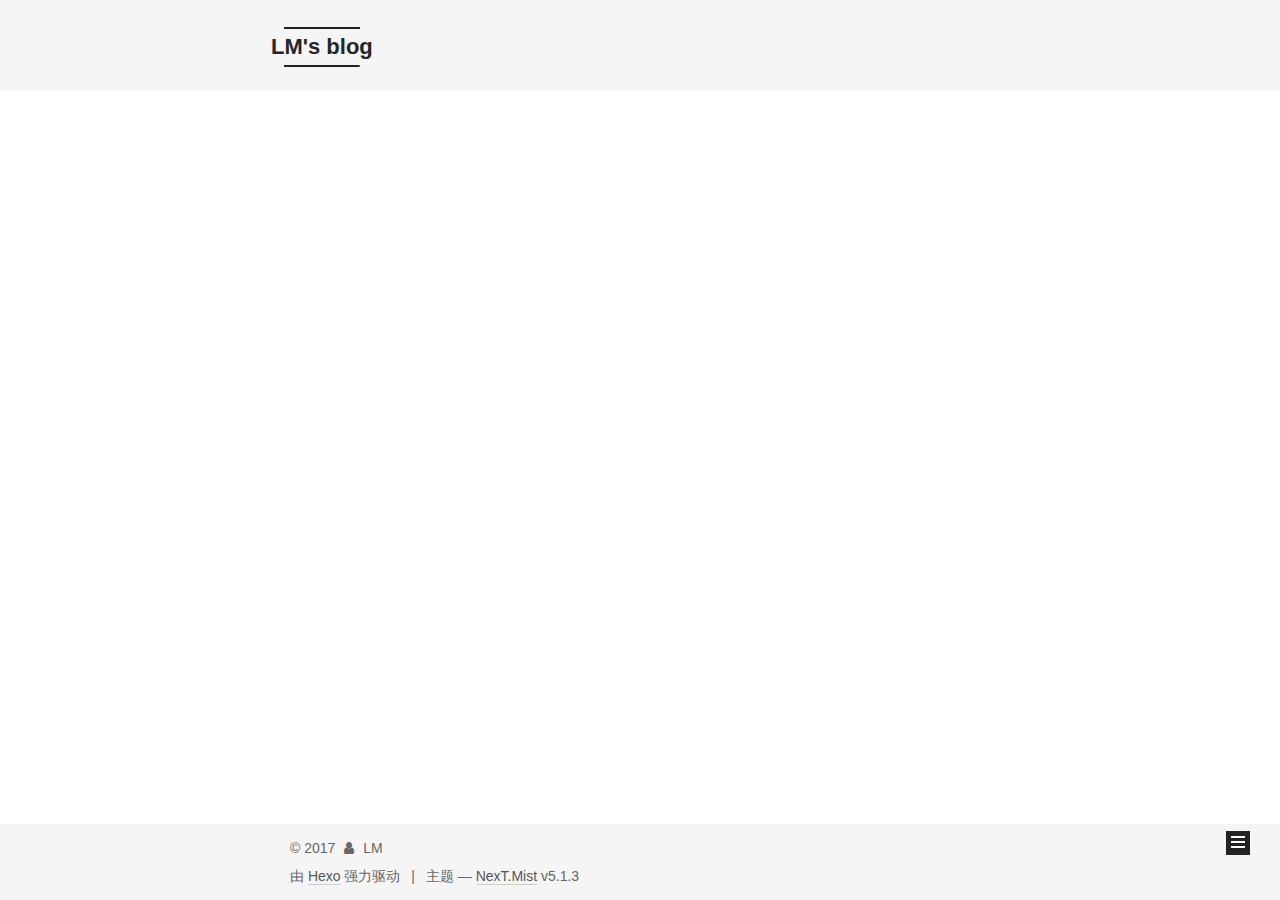
<file: tags/单例/index.html>
<!DOCTYPE html>



  


<html class="theme-next mist use-motion" lang="zh-Hans">
<head>
  <meta charset="UTF-8"/>
<meta http-equiv="X-UA-Compatible" content="IE=edge" />
<meta name="viewport" content="width=device-width, initial-scale=1, maximum-scale=1"/>
<meta name="theme-color" content="#222">









<meta http-equiv="Cache-Control" content="no-transform" />
<meta http-equiv="Cache-Control" content="no-siteapp" />
















  
  
  <link href="/lib/fancybox/source/jquery.fancybox.css?v=2.1.5" rel="stylesheet" type="text/css" />







<link href="/lib/font-awesome/css/font-awesome.min.css?v=4.6.2" rel="stylesheet" type="text/css" />

<link href="/css/main.css?v=5.1.3" rel="stylesheet" type="text/css" />


  <link rel="apple-touch-icon" sizes="180x180" href="/images/apple-touch-icon-next.png?v=5.1.3">


  <link rel="icon" type="image/png" sizes="32x32" href="/images/favicon-32x32-next.png?v=5.1.3">


  <link rel="icon" type="image/png" sizes="16x16" href="/images/favicon-16x16-next.png?v=5.1.3">


  <link rel="mask-icon" href="/images/logo.svg?v=5.1.3" color="#222">





  <meta name="keywords" content="Hexo, NexT" />










<meta property="og:type" content="website">
<meta property="og:title" content="LM&#39;s blog">
<meta property="og:url" content="http://yoursite.com/tags/单例/index.html">
<meta property="og:site_name" content="LM&#39;s blog">
<meta property="og:locale" content="zh-Hans">
<meta name="twitter:card" content="summary">
<meta name="twitter:title" content="LM&#39;s blog">



<script type="text/javascript" id="hexo.configurations">
  var NexT = window.NexT || {};
  var CONFIG = {
    root: '/',
    scheme: 'Mist',
    version: '5.1.3',
    sidebar: {"position":"left","display":"hide","offset":12,"b2t":false,"scrollpercent":false,"onmobile":false},
    fancybox: true,
    tabs: true,
    motion: {"enable":true,"async":false,"transition":{"post_block":"fadeIn","post_header":"slideDownIn","post_body":"slideDownIn","coll_header":"slideLeftIn","sidebar":"slideUpIn"}},
    duoshuo: {
      userId: '0',
      author: '博主'
    },
    algolia: {
      applicationID: '',
      apiKey: '',
      indexName: '',
      hits: {"per_page":10},
      labels: {"input_placeholder":"Search for Posts","hits_empty":"We didn't find any results for the search: ${query}","hits_stats":"${hits} results found in ${time} ms"}
    }
  };
</script>



  <link rel="canonical" href="http://yoursite.com/tags/单例/"/>





  <title>标签: 单例 | LM's blog</title>
  








</head>

<body itemscope itemtype="http://schema.org/WebPage" lang="zh-Hans">

  
  
    
  

  <div class="container sidebar-position-left ">
    <div class="headband"></div>

    <header id="header" class="header" itemscope itemtype="http://schema.org/WPHeader">
      <div class="header-inner"><div class="site-brand-wrapper">
  <div class="site-meta ">
    

    <div class="custom-logo-site-title">
      <a href="/"  class="brand" rel="start">
        <span class="logo-line-before"><i></i></span>
        <span class="site-title">LM's blog</span>
        <span class="logo-line-after"><i></i></span>
      </a>
    </div>
      
        <p class="site-subtitle"></p>
      
  </div>

  <div class="site-nav-toggle">
    <button>
      <span class="btn-bar"></span>
      <span class="btn-bar"></span>
      <span class="btn-bar"></span>
    </button>
  </div>
</div>

<nav class="site-nav">
  

  
    <ul id="menu" class="menu">
      
        
        <li class="menu-item menu-item-home">
          <a href="/" rel="section">
            
              <i class="menu-item-icon fa fa-fw fa-home"></i> <br />
            
            首页
          </a>
        </li>
      
        
        <li class="menu-item menu-item-tags">
          <a href="/tags/" rel="section">
            
              <i class="menu-item-icon fa fa-fw fa-tags"></i> <br />
            
            标签
          </a>
        </li>
      
        
        <li class="menu-item menu-item-categories">
          <a href="/categories/" rel="section">
            
              <i class="menu-item-icon fa fa-fw fa-th"></i> <br />
            
            分类
          </a>
        </li>
      
        
        <li class="menu-item menu-item-archives">
          <a href="/archives/" rel="section">
            
              <i class="menu-item-icon fa fa-fw fa-archive"></i> <br />
            
            归档
          </a>
        </li>
      

      
    </ul>
  

  
</nav>



 </div>
    </header>

    <main id="main" class="main">
      <div class="main-inner">
        <div class="content-wrap">
          <div id="content" class="content">
            

  
  
  
  <div class="post-block tag">

    <div id="posts" class="posts-collapse">
      <div class="collection-title">
        <h1>单例<small>标签</small>
        </h1>
      </div>

      
        

  <article class="post post-type-normal" itemscope itemtype="http://schema.org/Article">
    <header class="post-header">

      <h2 class="post-title">
        
            <a class="post-title-link" href="/2017/10/13/创建单例的几种方法/" itemprop="url">
              
                <span itemprop="name">创建单例的几种方法</span>
              
            </a>
        
      </h2>

      <div class="post-meta">
        <time class="post-time" itemprop="dateCreated"
              datetime="2017-10-13T17:12:00+08:00"
              content="2017-10-13" >
          10-13
        </time>
      </div>

    </header>
  </article>


      
    </div>

  </div>
  
  
  

  


          </div>
          


          

        </div>
        
          
  
  <div class="sidebar-toggle">
    <div class="sidebar-toggle-line-wrap">
      <span class="sidebar-toggle-line sidebar-toggle-line-first"></span>
      <span class="sidebar-toggle-line sidebar-toggle-line-middle"></span>
      <span class="sidebar-toggle-line sidebar-toggle-line-last"></span>
    </div>
  </div>

  <aside id="sidebar" class="sidebar">
    
    <div class="sidebar-inner">

      

      

      <section class="site-overview-wrap sidebar-panel sidebar-panel-active">
        <div class="site-overview">
          <div class="site-author motion-element" itemprop="author" itemscope itemtype="http://schema.org/Person">
            
              <p class="site-author-name" itemprop="name">LM</p>
              <p class="site-description motion-element" itemprop="description"></p>
          </div>

          <nav class="site-state motion-element">

            
              <div class="site-state-item site-state-posts">
              
                <a href="/archives/">
              
                  <span class="site-state-item-count">2</span>
                  <span class="site-state-item-name">日志</span>
                </a>
              </div>
            

            
              
              
              <div class="site-state-item site-state-categories">
                
                  <span class="site-state-item-count">1</span>
                  <span class="site-state-item-name">分类</span>
                
              </div>
            

            
              
              
              <div class="site-state-item site-state-tags">
                
                  <span class="site-state-item-count">2</span>
                  <span class="site-state-item-name">标签</span>
                
              </div>
            

          </nav>

          

          <div class="links-of-author motion-element">
            
          </div>

          
          

          
          

          

        </div>
      </section>

      

      

    </div>
  </aside>


        
      </div>
    </main>

    <footer id="footer" class="footer">
      <div class="footer-inner">
        <div class="copyright">&copy; <span itemprop="copyrightYear">2017</span>
  <span class="with-love">
    <i class="fa fa-user"></i>
  </span>
  <span class="author" itemprop="copyrightHolder">LM</span>

  
</div>


  <div class="powered-by">由 <a class="theme-link" target="_blank" href="https://hexo.io">Hexo</a> 强力驱动</div>



  <span class="post-meta-divider">|</span>



  <div class="theme-info">主题 &mdash; <a class="theme-link" target="_blank" href="https://github.com/iissnan/hexo-theme-next">NexT.Mist</a> v5.1.3</div>




        







        
      </div>
    </footer>

    
      <div class="back-to-top">
        <i class="fa fa-arrow-up"></i>
        
      </div>
    

    

  </div>

  

<script type="text/javascript">
  if (Object.prototype.toString.call(window.Promise) !== '[object Function]') {
    window.Promise = null;
  }
</script>









  












  
  
    <script type="text/javascript" src="/lib/jquery/index.js?v=2.1.3"></script>
  

  
  
    <script type="text/javascript" src="/lib/fastclick/lib/fastclick.min.js?v=1.0.6"></script>
  

  
  
    <script type="text/javascript" src="/lib/jquery_lazyload/jquery.lazyload.js?v=1.9.7"></script>
  

  
  
    <script type="text/javascript" src="/lib/velocity/velocity.min.js?v=1.2.1"></script>
  

  
  
    <script type="text/javascript" src="/lib/velocity/velocity.ui.min.js?v=1.2.1"></script>
  

  
  
    <script type="text/javascript" src="/lib/fancybox/source/jquery.fancybox.pack.js?v=2.1.5"></script>
  


  


  <script type="text/javascript" src="/js/src/utils.js?v=5.1.3"></script>

  <script type="text/javascript" src="/js/src/motion.js?v=5.1.3"></script>



  
  

  

  


  <script type="text/javascript" src="/js/src/bootstrap.js?v=5.1.3"></script>



  


  




	





  





  












  





  

  

  
  

  

  

  

</body>
</html>
</file>
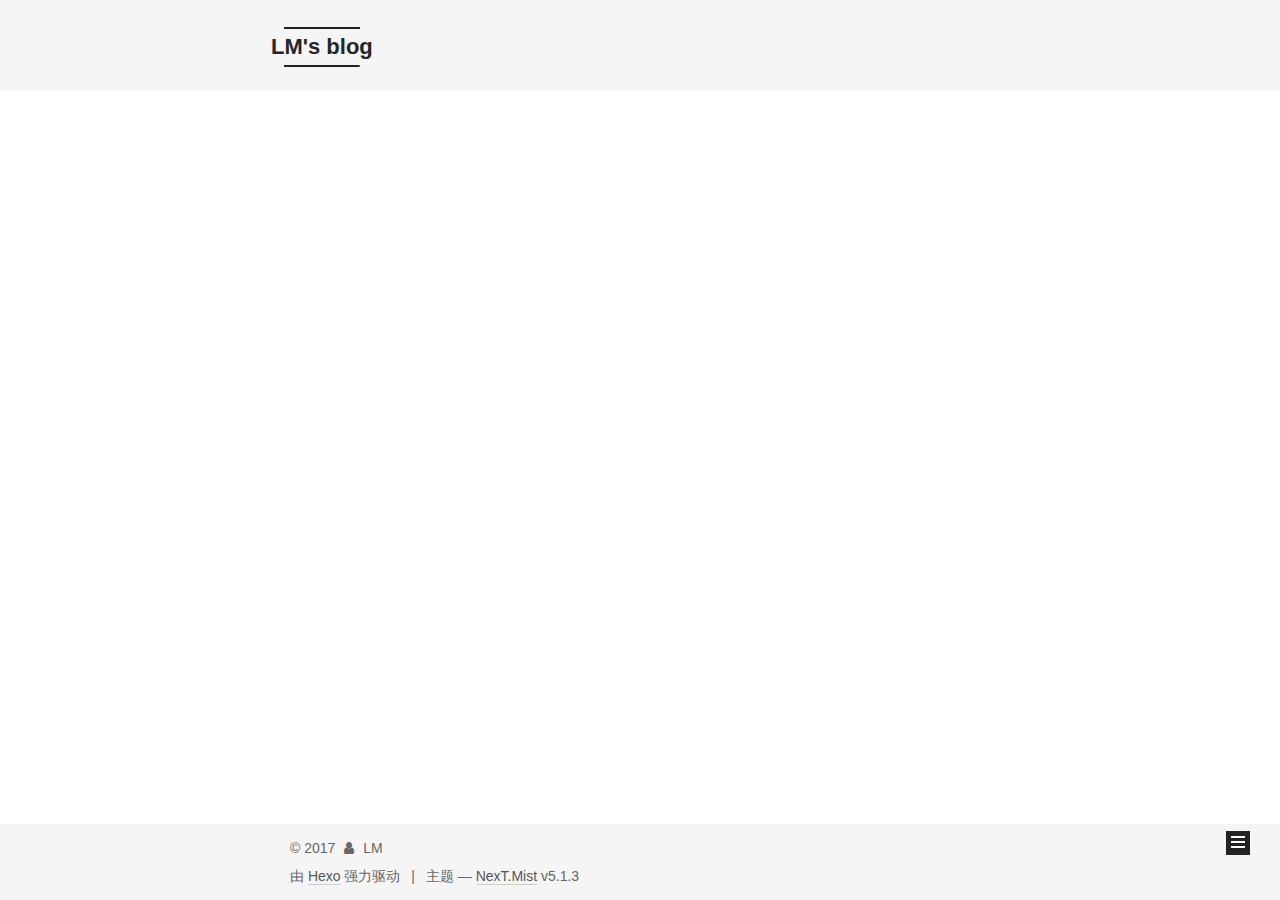
<file: archives/2017/10/index.html>
<!DOCTYPE html>



  


<html class="theme-next mist use-motion" lang="zh-Hans">
<head>
  <meta charset="UTF-8"/>
<meta http-equiv="X-UA-Compatible" content="IE=edge" />
<meta name="viewport" content="width=device-width, initial-scale=1, maximum-scale=1"/>
<meta name="theme-color" content="#222">









<meta http-equiv="Cache-Control" content="no-transform" />
<meta http-equiv="Cache-Control" content="no-siteapp" />
















  
  
  <link href="/lib/fancybox/source/jquery.fancybox.css?v=2.1.5" rel="stylesheet" type="text/css" />







<link href="/lib/font-awesome/css/font-awesome.min.css?v=4.6.2" rel="stylesheet" type="text/css" />

<link href="/css/main.css?v=5.1.3" rel="stylesheet" type="text/css" />


  <link rel="apple-touch-icon" sizes="180x180" href="/images/apple-touch-icon-next.png?v=5.1.3">


  <link rel="icon" type="image/png" sizes="32x32" href="/images/favicon-32x32-next.png?v=5.1.3">


  <link rel="icon" type="image/png" sizes="16x16" href="/images/favicon-16x16-next.png?v=5.1.3">


  <link rel="mask-icon" href="/images/logo.svg?v=5.1.3" color="#222">





  <meta name="keywords" content="Hexo, NexT" />










<meta property="og:type" content="website">
<meta property="og:title" content="LM&#39;s blog">
<meta property="og:url" content="http://yoursite.com/archives/2017/10/index.html">
<meta property="og:site_name" content="LM&#39;s blog">
<meta property="og:locale" content="zh-Hans">
<meta name="twitter:card" content="summary">
<meta name="twitter:title" content="LM&#39;s blog">



<script type="text/javascript" id="hexo.configurations">
  var NexT = window.NexT || {};
  var CONFIG = {
    root: '/',
    scheme: 'Mist',
    version: '5.1.3',
    sidebar: {"position":"left","display":"hide","offset":12,"b2t":false,"scrollpercent":false,"onmobile":false},
    fancybox: true,
    tabs: true,
    motion: {"enable":true,"async":false,"transition":{"post_block":"fadeIn","post_header":"slideDownIn","post_body":"slideDownIn","coll_header":"slideLeftIn","sidebar":"slideUpIn"}},
    duoshuo: {
      userId: '0',
      author: '博主'
    },
    algolia: {
      applicationID: '',
      apiKey: '',
      indexName: '',
      hits: {"per_page":10},
      labels: {"input_placeholder":"Search for Posts","hits_empty":"We didn't find any results for the search: ${query}","hits_stats":"${hits} results found in ${time} ms"}
    }
  };
</script>



  <link rel="canonical" href="http://yoursite.com/archives/2017/10/"/>





  <title>归档 | LM's blog</title>
  








</head>

<body itemscope itemtype="http://schema.org/WebPage" lang="zh-Hans">

  
  
    
  

  <div class="container sidebar-position-left page-archive">
    <div class="headband"></div>

    <header id="header" class="header" itemscope itemtype="http://schema.org/WPHeader">
      <div class="header-inner"><div class="site-brand-wrapper">
  <div class="site-meta ">
    

    <div class="custom-logo-site-title">
      <a href="/"  class="brand" rel="start">
        <span class="logo-line-before"><i></i></span>
        <span class="site-title">LM's blog</span>
        <span class="logo-line-after"><i></i></span>
      </a>
    </div>
      
        <p class="site-subtitle"></p>
      
  </div>

  <div class="site-nav-toggle">
    <button>
      <span class="btn-bar"></span>
      <span class="btn-bar"></span>
      <span class="btn-bar"></span>
    </button>
  </div>
</div>

<nav class="site-nav">
  

  
    <ul id="menu" class="menu">
      
        
        <li class="menu-item menu-item-home">
          <a href="/" rel="section">
            
              <i class="menu-item-icon fa fa-fw fa-home"></i> <br />
            
            首页
          </a>
        </li>
      
        
        <li class="menu-item menu-item-tags">
          <a href="/tags/" rel="section">
            
              <i class="menu-item-icon fa fa-fw fa-tags"></i> <br />
            
            标签
          </a>
        </li>
      
        
        <li class="menu-item menu-item-categories">
          <a href="/categories/" rel="section">
            
              <i class="menu-item-icon fa fa-fw fa-th"></i> <br />
            
            分类
          </a>
        </li>
      
        
        <li class="menu-item menu-item-archives">
          <a href="/archives/" rel="section">
            
              <i class="menu-item-icon fa fa-fw fa-archive"></i> <br />
            
            归档
          </a>
        </li>
      

      
    </ul>
  

  
</nav>



 </div>
    </header>

    <main id="main" class="main">
      <div class="main-inner">
        <div class="content-wrap">
          <div id="content" class="content">
            

  
  
  
  <div class="post-block archive">
    <div id="posts" class="posts-collapse">
      <span class="archive-move-on"></span>

      <span class="archive-page-counter">
        
        
        
          
        
        嗯..! 目前共计 2 篇日志。 继续努力。
      </span>

      

        
        
        

        
          
          <div class="collection-title">
            <h1 class="archive-year" id="archive-year-2017">2017</h1>
          </div>
        
        

        

  <article class="post post-type-normal" itemscope itemtype="http://schema.org/Article">
    <header class="post-header">

      <h2 class="post-title">
        
            <a class="post-title-link" href="/2017/10/13/创建单例的几种方法/" itemprop="url">
              
                <span itemprop="name">创建单例的几种方法</span>
              
            </a>
        
      </h2>

      <div class="post-meta">
        <time class="post-time" itemprop="dateCreated"
              datetime="2017-10-13T17:12:00+08:00"
              content="2017-10-13" >
          10-13
        </time>
      </div>

    </header>
  </article>



      

        
        
        

        
        

        

  <article class="post post-type-normal" itemscope itemtype="http://schema.org/Article">
    <header class="post-header">

      <h2 class="post-title">
        
            <a class="post-title-link" href="/2017/10/12/hello-world/" itemprop="url">
              
                <span itemprop="name">hello</span>
              
            </a>
        
      </h2>

      <div class="post-meta">
        <time class="post-time" itemprop="dateCreated"
              datetime="2017-10-12T17:12:00+08:00"
              content="2017-10-12" >
          10-12
        </time>
      </div>

    </header>
  </article>



      

    </div>
  </div>
  
  
  

  



          </div>
          


          

        </div>
        
          
  
  <div class="sidebar-toggle">
    <div class="sidebar-toggle-line-wrap">
      <span class="sidebar-toggle-line sidebar-toggle-line-first"></span>
      <span class="sidebar-toggle-line sidebar-toggle-line-middle"></span>
      <span class="sidebar-toggle-line sidebar-toggle-line-last"></span>
    </div>
  </div>

  <aside id="sidebar" class="sidebar">
    
    <div class="sidebar-inner">

      

      

      <section class="site-overview-wrap sidebar-panel sidebar-panel-active">
        <div class="site-overview">
          <div class="site-author motion-element" itemprop="author" itemscope itemtype="http://schema.org/Person">
            
              <p class="site-author-name" itemprop="name">LM</p>
              <p class="site-description motion-element" itemprop="description"></p>
          </div>

          <nav class="site-state motion-element">

            
              <div class="site-state-item site-state-posts">
              
                <a href="/archives/">
              
                  <span class="site-state-item-count">2</span>
                  <span class="site-state-item-name">日志</span>
                </a>
              </div>
            

            
              
              
              <div class="site-state-item site-state-categories">
                
                  <span class="site-state-item-count">1</span>
                  <span class="site-state-item-name">分类</span>
                
              </div>
            

            
              
              
              <div class="site-state-item site-state-tags">
                
                  <span class="site-state-item-count">2</span>
                  <span class="site-state-item-name">标签</span>
                
              </div>
            

          </nav>

          

          <div class="links-of-author motion-element">
            
          </div>

          
          

          
          

          

        </div>
      </section>

      

      

    </div>
  </aside>


        
      </div>
    </main>

    <footer id="footer" class="footer">
      <div class="footer-inner">
        <div class="copyright">&copy; <span itemprop="copyrightYear">2017</span>
  <span class="with-love">
    <i class="fa fa-user"></i>
  </span>
  <span class="author" itemprop="copyrightHolder">LM</span>

  
</div>


  <div class="powered-by">由 <a class="theme-link" target="_blank" href="https://hexo.io">Hexo</a> 强力驱动</div>



  <span class="post-meta-divider">|</span>



  <div class="theme-info">主题 &mdash; <a class="theme-link" target="_blank" href="https://github.com/iissnan/hexo-theme-next">NexT.Mist</a> v5.1.3</div>




        







        
      </div>
    </footer>

    
      <div class="back-to-top">
        <i class="fa fa-arrow-up"></i>
        
      </div>
    

    

  </div>

  

<script type="text/javascript">
  if (Object.prototype.toString.call(window.Promise) !== '[object Function]') {
    window.Promise = null;
  }
</script>









  












  
  
    <script type="text/javascript" src="/lib/jquery/index.js?v=2.1.3"></script>
  

  
  
    <script type="text/javascript" src="/lib/fastclick/lib/fastclick.min.js?v=1.0.6"></script>
  

  
  
    <script type="text/javascript" src="/lib/jquery_lazyload/jquery.lazyload.js?v=1.9.7"></script>
  

  
  
    <script type="text/javascript" src="/lib/velocity/velocity.min.js?v=1.2.1"></script>
  

  
  
    <script type="text/javascript" src="/lib/velocity/velocity.ui.min.js?v=1.2.1"></script>
  

  
  
    <script type="text/javascript" src="/lib/fancybox/source/jquery.fancybox.pack.js?v=2.1.5"></script>
  


  


  <script type="text/javascript" src="/js/src/utils.js?v=5.1.3"></script>

  <script type="text/javascript" src="/js/src/motion.js?v=5.1.3"></script>



  
  

  

  


  <script type="text/javascript" src="/js/src/bootstrap.js?v=5.1.3"></script>



  


  




	





  





  












  





  

  

  
  

  

  

  

</body>
</html>
</file>
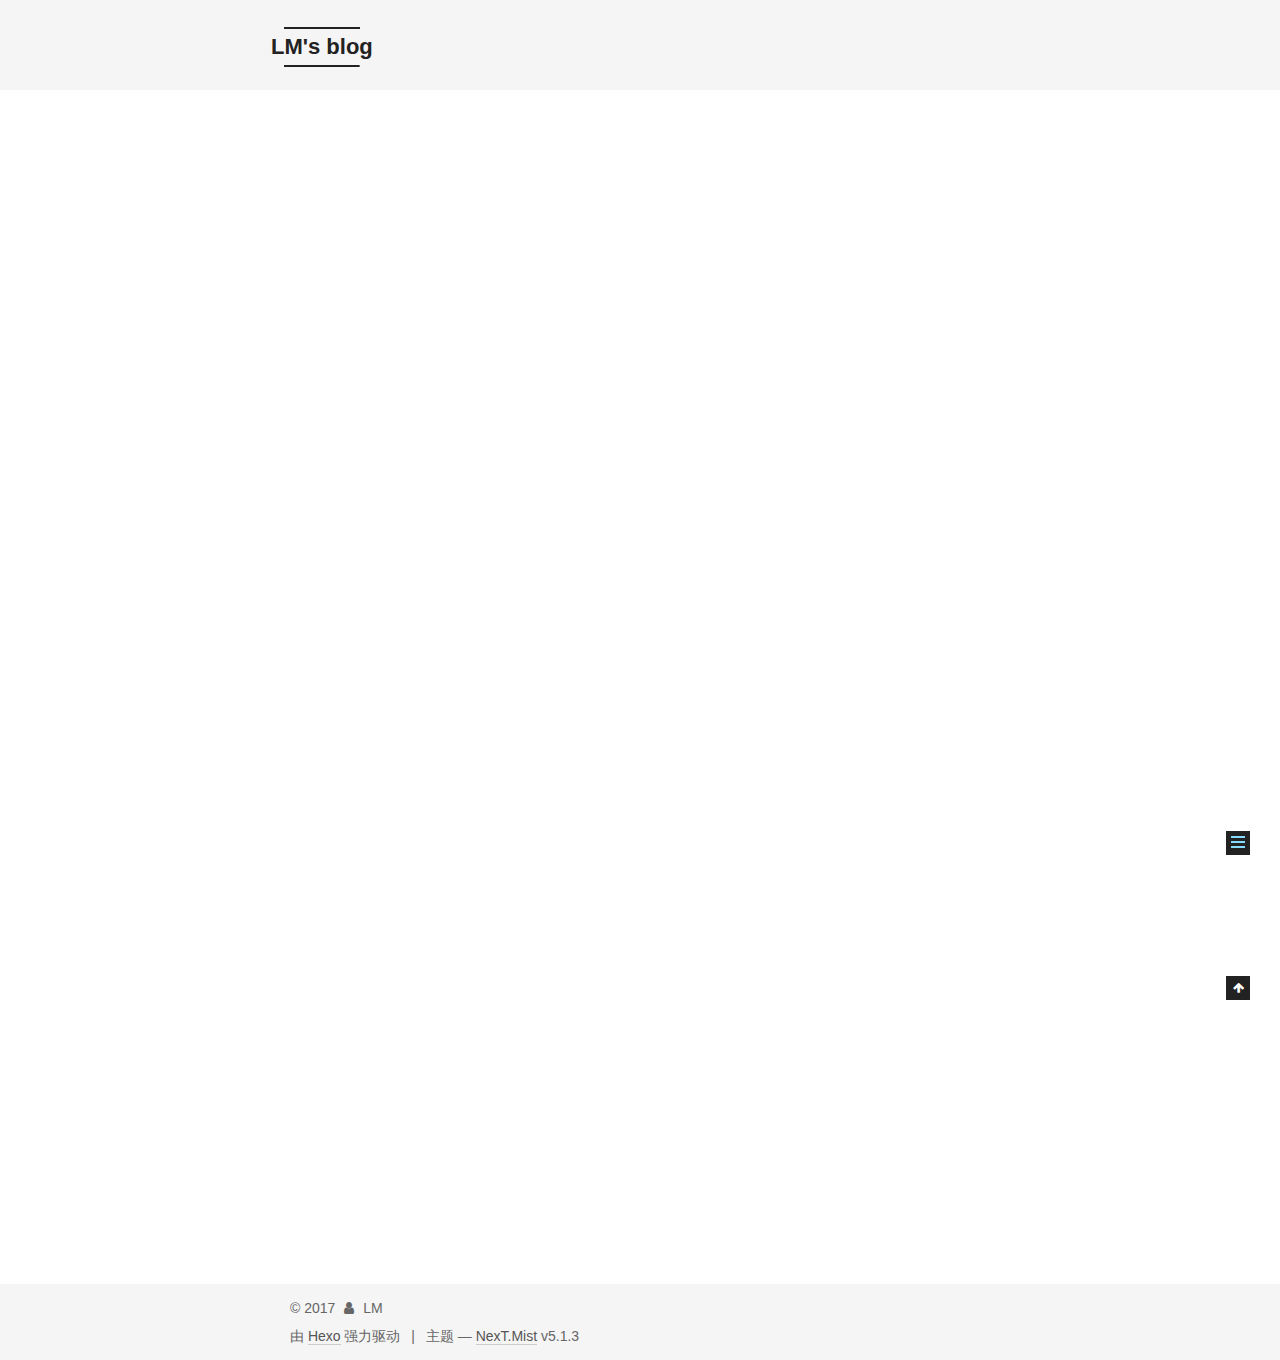
<file: 2017/10/12/hello-world/index.html>
<!DOCTYPE html>



  


<html class="theme-next mist use-motion" lang="zh-Hans">
<head>
  <meta charset="UTF-8"/>
<meta http-equiv="X-UA-Compatible" content="IE=edge" />
<meta name="viewport" content="width=device-width, initial-scale=1, maximum-scale=1"/>
<meta name="theme-color" content="#222">









<meta http-equiv="Cache-Control" content="no-transform" />
<meta http-equiv="Cache-Control" content="no-siteapp" />
















  
  
  <link href="/lib/fancybox/source/jquery.fancybox.css?v=2.1.5" rel="stylesheet" type="text/css" />







<link href="/lib/font-awesome/css/font-awesome.min.css?v=4.6.2" rel="stylesheet" type="text/css" />

<link href="/css/main.css?v=5.1.3" rel="stylesheet" type="text/css" />


  <link rel="apple-touch-icon" sizes="180x180" href="/images/apple-touch-icon-next.png?v=5.1.3">


  <link rel="icon" type="image/png" sizes="32x32" href="/images/favicon-32x32-next.png?v=5.1.3">


  <link rel="icon" type="image/png" sizes="16x16" href="/images/favicon-16x16-next.png?v=5.1.3">


  <link rel="mask-icon" href="/images/logo.svg?v=5.1.3" color="#222">





  <meta name="keywords" content="Hexo, NexT" />










<meta name="description" content="Welcome to Hexo! This is your very first post. Check documentation for more info. If you get any problems when using Hexo, you can find the answer in troubleshooting or you can ask me on GitHub. Quick">
<meta property="og:type" content="article">
<meta property="og:title" content="hello">
<meta property="og:url" content="http://yoursite.com/2017/10/12/hello-world/index.html">
<meta property="og:site_name" content="LM&#39;s blog">
<meta property="og:description" content="Welcome to Hexo! This is your very first post. Check documentation for more info. If you get any problems when using Hexo, you can find the answer in troubleshooting or you can ask me on GitHub. Quick">
<meta property="og:locale" content="zh-Hans">
<meta property="og:updated_time" content="2017-10-23T06:46:44.877Z">
<meta name="twitter:card" content="summary">
<meta name="twitter:title" content="hello">
<meta name="twitter:description" content="Welcome to Hexo! This is your very first post. Check documentation for more info. If you get any problems when using Hexo, you can find the answer in troubleshooting or you can ask me on GitHub. Quick">



<script type="text/javascript" id="hexo.configurations">
  var NexT = window.NexT || {};
  var CONFIG = {
    root: '/',
    scheme: 'Mist',
    version: '5.1.3',
    sidebar: {"position":"left","display":"hide","offset":12,"b2t":false,"scrollpercent":false,"onmobile":false},
    fancybox: true,
    tabs: true,
    motion: {"enable":true,"async":false,"transition":{"post_block":"fadeIn","post_header":"slideDownIn","post_body":"slideDownIn","coll_header":"slideLeftIn","sidebar":"slideUpIn"}},
    duoshuo: {
      userId: '0',
      author: '博主'
    },
    algolia: {
      applicationID: '',
      apiKey: '',
      indexName: '',
      hits: {"per_page":10},
      labels: {"input_placeholder":"Search for Posts","hits_empty":"We didn't find any results for the search: ${query}","hits_stats":"${hits} results found in ${time} ms"}
    }
  };
</script>



  <link rel="canonical" href="http://yoursite.com/2017/10/12/hello-world/"/>





  <title>hello | LM's blog</title>
  








</head>

<body itemscope itemtype="http://schema.org/WebPage" lang="zh-Hans">

  
  
    
  

  <div class="container sidebar-position-left page-post-detail">
    <div class="headband"></div>

    <header id="header" class="header" itemscope itemtype="http://schema.org/WPHeader">
      <div class="header-inner"><div class="site-brand-wrapper">
  <div class="site-meta ">
    

    <div class="custom-logo-site-title">
      <a href="/"  class="brand" rel="start">
        <span class="logo-line-before"><i></i></span>
        <span class="site-title">LM's blog</span>
        <span class="logo-line-after"><i></i></span>
      </a>
    </div>
      
        <p class="site-subtitle"></p>
      
  </div>

  <div class="site-nav-toggle">
    <button>
      <span class="btn-bar"></span>
      <span class="btn-bar"></span>
      <span class="btn-bar"></span>
    </button>
  </div>
</div>

<nav class="site-nav">
  

  
    <ul id="menu" class="menu">
      
        
        <li class="menu-item menu-item-home">
          <a href="/" rel="section">
            
              <i class="menu-item-icon fa fa-fw fa-home"></i> <br />
            
            首页
          </a>
        </li>
      
        
        <li class="menu-item menu-item-tags">
          <a href="/tags/" rel="section">
            
              <i class="menu-item-icon fa fa-fw fa-tags"></i> <br />
            
            标签
          </a>
        </li>
      
        
        <li class="menu-item menu-item-categories">
          <a href="/categories/" rel="section">
            
              <i class="menu-item-icon fa fa-fw fa-th"></i> <br />
            
            分类
          </a>
        </li>
      
        
        <li class="menu-item menu-item-archives">
          <a href="/archives/" rel="section">
            
              <i class="menu-item-icon fa fa-fw fa-archive"></i> <br />
            
            归档
          </a>
        </li>
      

      
    </ul>
  

  
</nav>



 </div>
    </header>

    <main id="main" class="main">
      <div class="main-inner">
        <div class="content-wrap">
          <div id="content" class="content">
            

  <div id="posts" class="posts-expand">
    

  

  
  
  

  <article class="post post-type-normal" itemscope itemtype="http://schema.org/Article">
  
  
  
  <div class="post-block">
    <link itemprop="mainEntityOfPage" href="http://yoursite.com/2017/10/12/hello-world/">

    <span hidden itemprop="author" itemscope itemtype="http://schema.org/Person">
      <meta itemprop="name" content="LM">
      <meta itemprop="description" content="">
      <meta itemprop="image" content="/images/avatar.gif">
    </span>

    <span hidden itemprop="publisher" itemscope itemtype="http://schema.org/Organization">
      <meta itemprop="name" content="LM's blog">
    </span>

    
      <header class="post-header">

        
        
          <h1 class="post-title" itemprop="name headline">hello</h1>
        

        <div class="post-meta">
          <span class="post-time">
            
              <span class="post-meta-item-icon">
                <i class="fa fa-calendar-o"></i>
              </span>
              
                <span class="post-meta-item-text">发表于</span>
              
              <time title="创建于" itemprop="dateCreated datePublished" datetime="2017-10-12T17:12:00+08:00">
                2017-10-12
              </time>
            

            

            
          </span>

          

          
            
          

          
          

          

          

          

        </div>
      </header>
    

    
    
    
    <div class="post-body" itemprop="articleBody">

      
      

      
        <p>Welcome to <a href="https://hexo.io/" target="_blank" rel="external">Hexo</a>! This is your very first post. Check <a href="https://hexo.io/docs/" target="_blank" rel="external">documentation</a> for more info. If you get any problems when using Hexo, you can find the answer in <a href="https://hexo.io/docs/troubleshooting.html" target="_blank" rel="external">troubleshooting</a> or you can ask me on <a href="https://github.com/hexojs/hexo/issues" target="_blank" rel="external">GitHub</a>.</p>
<h2 id="Quick-Start"><a href="#Quick-Start" class="headerlink" title="Quick Start"></a>Quick Start</h2><h3 id="Create-a-new-post"><a href="#Create-a-new-post" class="headerlink" title="Create a new post"></a>Create a new post</h3><figure class="highlight bash"><table><tr><td class="gutter"><pre><div class="line">1</div></pre></td><td class="code"><pre><div class="line">$ hexo new <span class="string">"My New Post"</span></div></pre></td></tr></table></figure>
<a id="more"></a>
<p>More info: <a href="https://hexo.io/docs/writing.html" target="_blank" rel="external">Writing</a></p>
<h3 id="Run-server"><a href="#Run-server" class="headerlink" title="Run server"></a>Run server</h3><figure class="highlight bash"><table><tr><td class="gutter"><pre><div class="line">1</div></pre></td><td class="code"><pre><div class="line">$ hexo server</div></pre></td></tr></table></figure>
<p>More info: <a href="https://hexo.io/docs/server.html" target="_blank" rel="external">Server</a></p>
<h3 id="Generate-static-files"><a href="#Generate-static-files" class="headerlink" title="Generate static files"></a>Generate static files</h3><figure class="highlight bash"><table><tr><td class="gutter"><pre><div class="line">1</div></pre></td><td class="code"><pre><div class="line">$ hexo generate</div></pre></td></tr></table></figure>
<p>More info: <a href="https://hexo.io/docs/generating.html" target="_blank" rel="external">Generating</a></p>
<h3 id="Deploy-to-remote-sites"><a href="#Deploy-to-remote-sites" class="headerlink" title="Deploy to remote sites"></a>Deploy to remote sites</h3><figure class="highlight bash"><table><tr><td class="gutter"><pre><div class="line">1</div></pre></td><td class="code"><pre><div class="line">$ hexo deploy</div></pre></td></tr></table></figure>
<p>More info: <a href="https://hexo.io/docs/deployment.html" target="_blank" rel="external">Deployment</a></p>

      
    </div>
    
    
    

    

    

    

    <footer class="post-footer">
      

      
      
      

      
        <div class="post-nav">
          <div class="post-nav-next post-nav-item">
            
          </div>

          <span class="post-nav-divider"></span>

          <div class="post-nav-prev post-nav-item">
            
              <a href="/2017/10/13/创建单例的几种方法/" rel="prev" title="创建单例的几种方法">
                创建单例的几种方法 <i class="fa fa-chevron-right"></i>
              </a>
            
          </div>
        </div>
      

      
      
    </footer>
  </div>
  
  
  
  </article>



    <div class="post-spread">
      
    </div>
  </div>


          </div>
          


          

  



        </div>
        
          
  
  <div class="sidebar-toggle">
    <div class="sidebar-toggle-line-wrap">
      <span class="sidebar-toggle-line sidebar-toggle-line-first"></span>
      <span class="sidebar-toggle-line sidebar-toggle-line-middle"></span>
      <span class="sidebar-toggle-line sidebar-toggle-line-last"></span>
    </div>
  </div>

  <aside id="sidebar" class="sidebar">
    
    <div class="sidebar-inner">

      

      
        <ul class="sidebar-nav motion-element">
          <li class="sidebar-nav-toc sidebar-nav-active" data-target="post-toc-wrap">
            文章目录
          </li>
          <li class="sidebar-nav-overview" data-target="site-overview-wrap">
            站点概览
          </li>
        </ul>
      

      <section class="site-overview-wrap sidebar-panel">
        <div class="site-overview">
          <div class="site-author motion-element" itemprop="author" itemscope itemtype="http://schema.org/Person">
            
              <p class="site-author-name" itemprop="name">LM</p>
              <p class="site-description motion-element" itemprop="description"></p>
          </div>

          <nav class="site-state motion-element">

            
              <div class="site-state-item site-state-posts">
              
                <a href="/archives/">
              
                  <span class="site-state-item-count">2</span>
                  <span class="site-state-item-name">日志</span>
                </a>
              </div>
            

            
              
              
              <div class="site-state-item site-state-categories">
                
                  <span class="site-state-item-count">1</span>
                  <span class="site-state-item-name">分类</span>
                
              </div>
            

            
              
              
              <div class="site-state-item site-state-tags">
                
                  <span class="site-state-item-count">2</span>
                  <span class="site-state-item-name">标签</span>
                
              </div>
            

          </nav>

          

          <div class="links-of-author motion-element">
            
          </div>

          
          

          
          

          

        </div>
      </section>

      
      <!--noindex-->
        <section class="post-toc-wrap motion-element sidebar-panel sidebar-panel-active">
          <div class="post-toc">

            
              
            

            
              <div class="post-toc-content"><ol class="nav"><li class="nav-item nav-level-2"><a class="nav-link" href="#Quick-Start"><span class="nav-number">1.</span> <span class="nav-text">Quick Start</span></a><ol class="nav-child"><li class="nav-item nav-level-3"><a class="nav-link" href="#Create-a-new-post"><span class="nav-number">1.1.</span> <span class="nav-text">Create a new post</span></a></li><li class="nav-item nav-level-3"><a class="nav-link" href="#Run-server"><span class="nav-number">1.2.</span> <span class="nav-text">Run server</span></a></li><li class="nav-item nav-level-3"><a class="nav-link" href="#Generate-static-files"><span class="nav-number">1.3.</span> <span class="nav-text">Generate static files</span></a></li><li class="nav-item nav-level-3"><a class="nav-link" href="#Deploy-to-remote-sites"><span class="nav-number">1.4.</span> <span class="nav-text">Deploy to remote sites</span></a></li></ol></li></ol></div>
            

          </div>
        </section>
      <!--/noindex-->
      

      

    </div>
  </aside>


        
      </div>
    </main>

    <footer id="footer" class="footer">
      <div class="footer-inner">
        <div class="copyright">&copy; <span itemprop="copyrightYear">2017</span>
  <span class="with-love">
    <i class="fa fa-user"></i>
  </span>
  <span class="author" itemprop="copyrightHolder">LM</span>

  
</div>


  <div class="powered-by">由 <a class="theme-link" target="_blank" href="https://hexo.io">Hexo</a> 强力驱动</div>



  <span class="post-meta-divider">|</span>



  <div class="theme-info">主题 &mdash; <a class="theme-link" target="_blank" href="https://github.com/iissnan/hexo-theme-next">NexT.Mist</a> v5.1.3</div>




        







        
      </div>
    </footer>

    
      <div class="back-to-top">
        <i class="fa fa-arrow-up"></i>
        
      </div>
    

    

  </div>

  

<script type="text/javascript">
  if (Object.prototype.toString.call(window.Promise) !== '[object Function]') {
    window.Promise = null;
  }
</script>









  












  
  
    <script type="text/javascript" src="/lib/jquery/index.js?v=2.1.3"></script>
  

  
  
    <script type="text/javascript" src="/lib/fastclick/lib/fastclick.min.js?v=1.0.6"></script>
  

  
  
    <script type="text/javascript" src="/lib/jquery_lazyload/jquery.lazyload.js?v=1.9.7"></script>
  

  
  
    <script type="text/javascript" src="/lib/velocity/velocity.min.js?v=1.2.1"></script>
  

  
  
    <script type="text/javascript" src="/lib/velocity/velocity.ui.min.js?v=1.2.1"></script>
  

  
  
    <script type="text/javascript" src="/lib/fancybox/source/jquery.fancybox.pack.js?v=2.1.5"></script>
  


  


  <script type="text/javascript" src="/js/src/utils.js?v=5.1.3"></script>

  <script type="text/javascript" src="/js/src/motion.js?v=5.1.3"></script>



  
  

  
  <script type="text/javascript" src="/js/src/scrollspy.js?v=5.1.3"></script>
<script type="text/javascript" src="/js/src/post-details.js?v=5.1.3"></script>



  


  <script type="text/javascript" src="/js/src/bootstrap.js?v=5.1.3"></script>



  


  




	





  





  












  





  

  

  
  

  

  

  

</body>
</html>
</file>
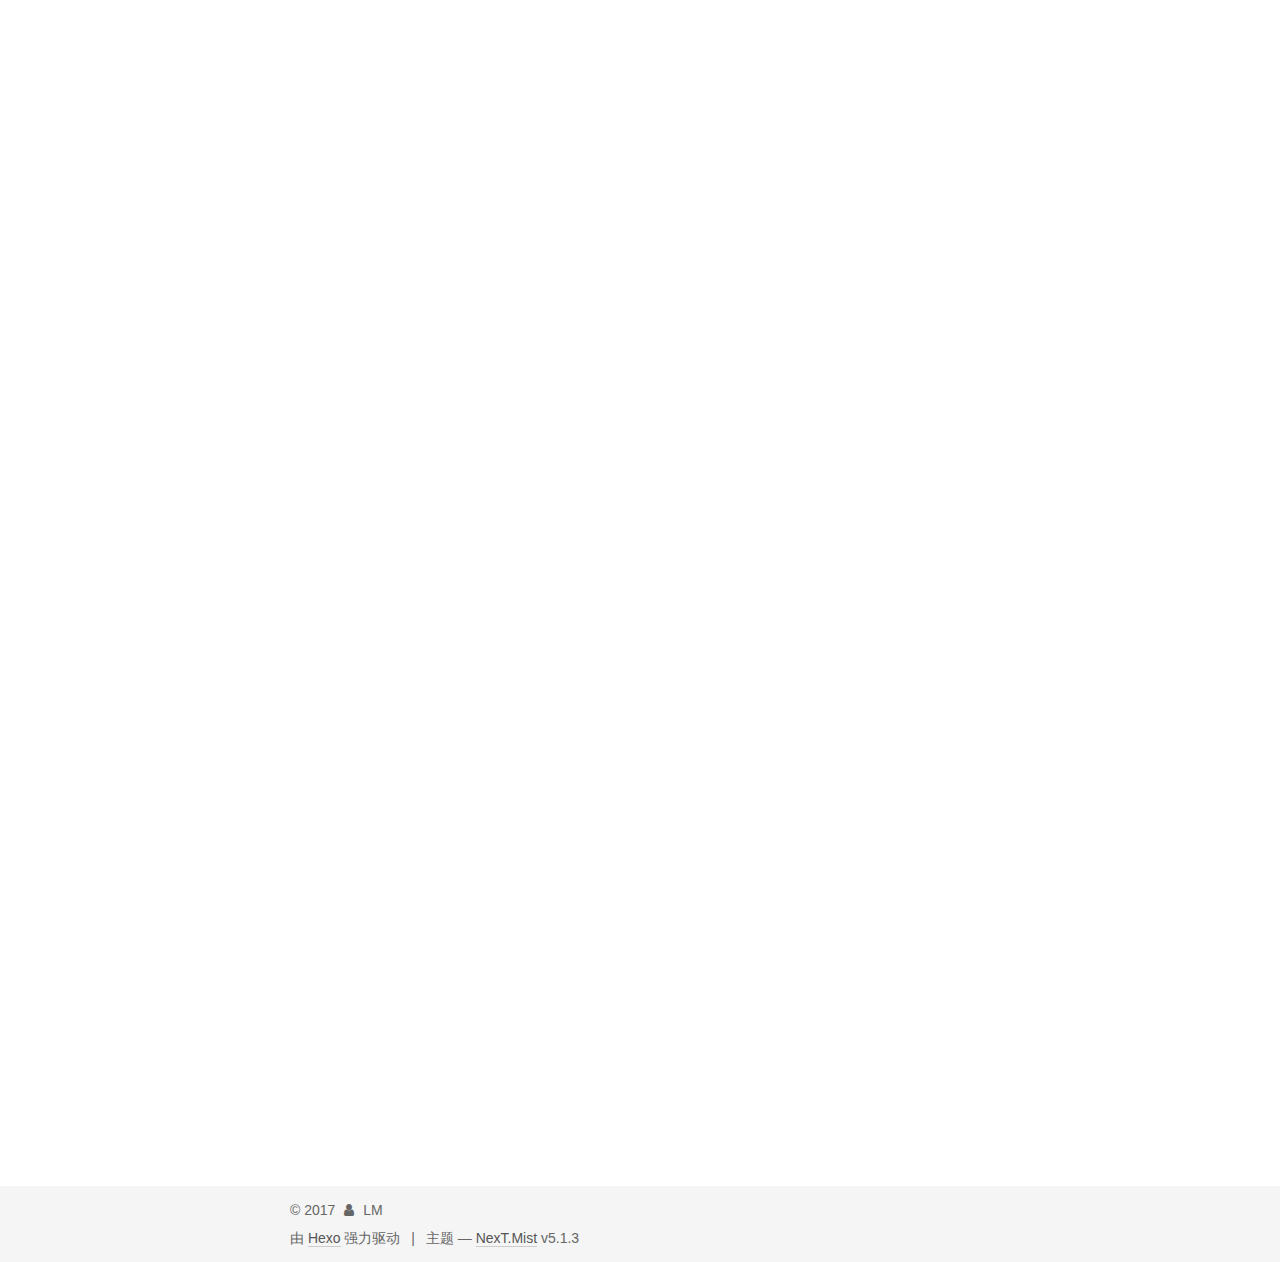
<file: 2017/10/13/创建单例的几种方法/index.html>
<!DOCTYPE html>



  


<html class="theme-next mist use-motion" lang="zh-Hans">
<head>
  <meta charset="UTF-8"/>
<meta http-equiv="X-UA-Compatible" content="IE=edge" />
<meta name="viewport" content="width=device-width, initial-scale=1, maximum-scale=1"/>
<meta name="theme-color" content="#222">









<meta http-equiv="Cache-Control" content="no-transform" />
<meta http-equiv="Cache-Control" content="no-siteapp" />
















  
  
  <link href="/lib/fancybox/source/jquery.fancybox.css?v=2.1.5" rel="stylesheet" type="text/css" />







<link href="/lib/font-awesome/css/font-awesome.min.css?v=4.6.2" rel="stylesheet" type="text/css" />

<link href="/css/main.css?v=5.1.3" rel="stylesheet" type="text/css" />


  <link rel="apple-touch-icon" sizes="180x180" href="/images/apple-touch-icon-next.png?v=5.1.3">


  <link rel="icon" type="image/png" sizes="32x32" href="/images/favicon-32x32-next.png?v=5.1.3">


  <link rel="icon" type="image/png" sizes="16x16" href="/images/favicon-16x16-next.png?v=5.1.3">


  <link rel="mask-icon" href="/images/logo.svg?v=5.1.3" color="#222">





  <meta name="keywords" content="java,单例," />










<meta name="description" content="1. 第一种（懒汉，线程不安全）：12345678910public class Singleton &amp;#123;      private static Singleton instance;      private Singleton ()&amp;#123;&amp;#125;       public static Singleton getInstance() &amp;#123;      if (inst">
<meta name="keywords" content="java,单例">
<meta property="og:type" content="article">
<meta property="og:title" content="创建单例的几种方法">
<meta property="og:url" content="http://yoursite.com/2017/10/13/创建单例的几种方法/index.html">
<meta property="og:site_name" content="LM&#39;s blog">
<meta property="og:description" content="1. 第一种（懒汉，线程不安全）：12345678910public class Singleton &amp;#123;      private static Singleton instance;      private Singleton ()&amp;#123;&amp;#125;       public static Singleton getInstance() &amp;#123;      if (inst">
<meta property="og:locale" content="zh-Hans">
<meta property="og:updated_time" content="2017-10-23T06:45:31.680Z">
<meta name="twitter:card" content="summary">
<meta name="twitter:title" content="创建单例的几种方法">
<meta name="twitter:description" content="1. 第一种（懒汉，线程不安全）：12345678910public class Singleton &amp;#123;      private static Singleton instance;      private Singleton ()&amp;#123;&amp;#125;       public static Singleton getInstance() &amp;#123;      if (inst">



<script type="text/javascript" id="hexo.configurations">
  var NexT = window.NexT || {};
  var CONFIG = {
    root: '/',
    scheme: 'Mist',
    version: '5.1.3',
    sidebar: {"position":"left","display":"hide","offset":12,"b2t":false,"scrollpercent":false,"onmobile":false},
    fancybox: true,
    tabs: true,
    motion: {"enable":true,"async":false,"transition":{"post_block":"fadeIn","post_header":"slideDownIn","post_body":"slideDownIn","coll_header":"slideLeftIn","sidebar":"slideUpIn"}},
    duoshuo: {
      userId: '0',
      author: '博主'
    },
    algolia: {
      applicationID: '',
      apiKey: '',
      indexName: '',
      hits: {"per_page":10},
      labels: {"input_placeholder":"Search for Posts","hits_empty":"We didn't find any results for the search: ${query}","hits_stats":"${hits} results found in ${time} ms"}
    }
  };
</script>



  <link rel="canonical" href="http://yoursite.com/2017/10/13/创建单例的几种方法/"/>





  <title>创建单例的几种方法 | LM's blog</title>
  








</head>

<body itemscope itemtype="http://schema.org/WebPage" lang="zh-Hans">

  
  
    
  

  <div class="container sidebar-position-left page-post-detail">
    <div class="headband"></div>

    <header id="header" class="header" itemscope itemtype="http://schema.org/WPHeader">
      <div class="header-inner"><div class="site-brand-wrapper">
  <div class="site-meta ">
    

    <div class="custom-logo-site-title">
      <a href="/"  class="brand" rel="start">
        <span class="logo-line-before"><i></i></span>
        <span class="site-title">LM's blog</span>
        <span class="logo-line-after"><i></i></span>
      </a>
    </div>
      
        <p class="site-subtitle"></p>
      
  </div>

  <div class="site-nav-toggle">
    <button>
      <span class="btn-bar"></span>
      <span class="btn-bar"></span>
      <span class="btn-bar"></span>
    </button>
  </div>
</div>

<nav class="site-nav">
  

  
    <ul id="menu" class="menu">
      
        
        <li class="menu-item menu-item-home">
          <a href="/" rel="section">
            
              <i class="menu-item-icon fa fa-fw fa-home"></i> <br />
            
            首页
          </a>
        </li>
      
        
        <li class="menu-item menu-item-tags">
          <a href="/tags/" rel="section">
            
              <i class="menu-item-icon fa fa-fw fa-tags"></i> <br />
            
            标签
          </a>
        </li>
      
        
        <li class="menu-item menu-item-categories">
          <a href="/categories/" rel="section">
            
              <i class="menu-item-icon fa fa-fw fa-th"></i> <br />
            
            分类
          </a>
        </li>
      
        
        <li class="menu-item menu-item-archives">
          <a href="/archives/" rel="section">
            
              <i class="menu-item-icon fa fa-fw fa-archive"></i> <br />
            
            归档
          </a>
        </li>
      

      
    </ul>
  

  
</nav>



 </div>
    </header>

    <main id="main" class="main">
      <div class="main-inner">
        <div class="content-wrap">
          <div id="content" class="content">
            

  <div id="posts" class="posts-expand">
    

  

  
  
  

  <article class="post post-type-normal" itemscope itemtype="http://schema.org/Article">
  
  
  
  <div class="post-block">
    <link itemprop="mainEntityOfPage" href="http://yoursite.com/2017/10/13/创建单例的几种方法/">

    <span hidden itemprop="author" itemscope itemtype="http://schema.org/Person">
      <meta itemprop="name" content="LM">
      <meta itemprop="description" content="">
      <meta itemprop="image" content="/images/avatar.gif">
    </span>

    <span hidden itemprop="publisher" itemscope itemtype="http://schema.org/Organization">
      <meta itemprop="name" content="LM's blog">
    </span>

    
      <header class="post-header">

        
        
          <h1 class="post-title" itemprop="name headline">创建单例的几种方法</h1>
        

        <div class="post-meta">
          <span class="post-time">
            
              <span class="post-meta-item-icon">
                <i class="fa fa-calendar-o"></i>
              </span>
              
                <span class="post-meta-item-text">发表于</span>
              
              <time title="创建于" itemprop="dateCreated datePublished" datetime="2017-10-13T17:12:00+08:00">
                2017-10-13
              </time>
            

            

            
          </span>

          
            <span class="post-category" >
            
              <span class="post-meta-divider">|</span>
            
              <span class="post-meta-item-icon">
                <i class="fa fa-folder-o"></i>
              </span>
              
                <span class="post-meta-item-text">分类于</span>
              
              
                <span itemprop="about" itemscope itemtype="http://schema.org/Thing">
                  <a href="/categories/java/" itemprop="url" rel="index">
                    <span itemprop="name">java</span>
                  </a>
                </span>

                
                
              
            </span>
          

          
            
          

          
          

          

          

          

        </div>
      </header>
    

    
    
    
    <div class="post-body" itemprop="articleBody">

      
      

      
        <h2 id="1-第一种（懒汉，线程不安全）："><a href="#1-第一种（懒汉，线程不安全）：" class="headerlink" title="1. 第一种（懒汉，线程不安全）："></a>1. 第一种（懒汉，线程不安全）：</h2><figure class="highlight java"><table><tr><td class="gutter"><pre><div class="line">1</div><div class="line">2</div><div class="line">3</div><div class="line">4</div><div class="line">5</div><div class="line">6</div><div class="line">7</div><div class="line">8</div><div class="line">9</div><div class="line">10</div></pre></td><td class="code"><pre><div class="line"><span class="keyword">public</span> <span class="class"><span class="keyword">class</span> <span class="title">Singleton</span> </span>&#123;  </div><div class="line">    <span class="keyword">private</span> <span class="keyword">static</span> Singleton instance;  </div><div class="line">    <span class="function"><span class="keyword">private</span> <span class="title">Singleton</span> <span class="params">()</span></span>&#123;&#125;   </div><div class="line">    <span class="function"><span class="keyword">public</span> <span class="keyword">static</span> Singleton <span class="title">getInstance</span><span class="params">()</span> </span>&#123;  </div><div class="line">    <span class="keyword">if</span> (instance == <span class="keyword">null</span>) &#123;  </div><div class="line">        instance = <span class="keyword">new</span> Singleton();  </div><div class="line">    &#125;  </div><div class="line">    <span class="keyword">return</span> instance;  </div><div class="line">    &#125;  </div><div class="line">&#125;</div></pre></td></tr></table></figure>
<p>这种写法lazy loading很明显，但是致命的是在多线程不能正常工作。<br><a id="more"></a></p>
<h2 id="2-第二种（懒汉，线程安全）："><a href="#2-第二种（懒汉，线程安全）：" class="headerlink" title="2. 第二种（懒汉，线程安全）："></a>2. 第二种（懒汉，线程安全）：</h2><figure class="highlight java"><table><tr><td class="gutter"><pre><div class="line">1</div><div class="line">2</div><div class="line">3</div><div class="line">4</div><div class="line">5</div><div class="line">6</div><div class="line">7</div><div class="line">8</div><div class="line">9</div><div class="line">10</div></pre></td><td class="code"><pre><div class="line"><span class="keyword">public</span> <span class="class"><span class="keyword">class</span> <span class="title">Singleton</span> </span>&#123;  </div><div class="line">    <span class="keyword">private</span> <span class="keyword">static</span> Singleton instance;  </div><div class="line">    <span class="function"><span class="keyword">private</span> <span class="title">Singleton</span> <span class="params">()</span></span>&#123;&#125;</div><div class="line">    <span class="function"><span class="keyword">public</span> <span class="keyword">static</span> <span class="keyword">synchronized</span> Singleton <span class="title">getInstance</span><span class="params">()</span> </span>&#123;  </div><div class="line">    <span class="keyword">if</span> (instance == <span class="keyword">null</span>) &#123;  </div><div class="line">        instance = <span class="keyword">new</span> Singleton();  </div><div class="line">    &#125;  </div><div class="line">    <span class="keyword">return</span> instance;  </div><div class="line">    &#125;  </div><div class="line">&#125;</div></pre></td></tr></table></figure>
<p>这种写法能够在多线程中很好的工作，而且看起来它也具备很好的lazy loading，但是，遗憾的是，效率很低，99%情况下不需要同步。</p>
<h2 id="3-第三种（饿汉）："><a href="#3-第三种（饿汉）：" class="headerlink" title="3. 第三种（饿汉）："></a>3. 第三种（饿汉）：</h2><figure class="highlight java"><table><tr><td class="gutter"><pre><div class="line">1</div><div class="line">2</div><div class="line">3</div><div class="line">4</div><div class="line">5</div><div class="line">6</div><div class="line">7</div></pre></td><td class="code"><pre><div class="line"><span class="keyword">public</span> <span class="class"><span class="keyword">class</span> <span class="title">Singleton</span> </span>&#123;  </div><div class="line">    <span class="keyword">private</span> <span class="keyword">static</span> Singleton instance = <span class="keyword">new</span> Singleton();  </div><div class="line">    <span class="function"><span class="keyword">private</span> <span class="title">Singleton</span> <span class="params">()</span></span>&#123;&#125;</div><div class="line">    <span class="function"><span class="keyword">public</span> <span class="keyword">static</span> Singleton <span class="title">getInstance</span><span class="params">()</span> </span>&#123;  </div><div class="line">    <span class="keyword">return</span> instance;  </div><div class="line">    &#125;  </div><div class="line">&#125;</div></pre></td></tr></table></figure>
<p>这种方式基于classloder机制避免了多线程的同步问题，不过，instance在类装载时就实例化，虽然导致类装载的原因有很多种，在单例模式中大多数都是调用getInstance方法， 但是也不能确定有其他的方式（或者其他的静态方法）导致类装载，这时候初始化instance显然没有达到lazy loading的效果。</p>
<h2 id="4-第四种（饿汉，变种）："><a href="#4-第四种（饿汉，变种）：" class="headerlink" title="4. 第四种（饿汉，变种）："></a>4. 第四种（饿汉，变种）：</h2><figure class="highlight java"><table><tr><td class="gutter"><pre><div class="line">1</div><div class="line">2</div><div class="line">3</div><div class="line">4</div><div class="line">5</div><div class="line">6</div><div class="line">7</div><div class="line">8</div><div class="line">9</div><div class="line">10</div></pre></td><td class="code"><pre><div class="line"><span class="keyword">public</span> <span class="class"><span class="keyword">class</span> <span class="title">Singleton</span> </span>&#123;  </div><div class="line">    <span class="keyword">private</span> Singleton instance = <span class="keyword">null</span>;  </div><div class="line">    <span class="keyword">static</span> &#123;  </div><div class="line">    instance = <span class="keyword">new</span> Singleton();  </div><div class="line">    &#125;  </div><div class="line">    <span class="function"><span class="keyword">private</span> <span class="title">Singleton</span> <span class="params">()</span></span>&#123;&#125;</div><div class="line">    <span class="function"><span class="keyword">public</span> <span class="keyword">static</span> Singleton <span class="title">getInstance</span><span class="params">()</span> </span>&#123;  </div><div class="line">    <span class="keyword">return</span> <span class="keyword">this</span>.instance;  </div><div class="line">    &#125;  </div><div class="line">&#125;</div></pre></td></tr></table></figure>
<p>表面上看起来差别挺大，其实更第三种方式差不多，都是在类初始化即实例化instance。</p>
<h2 id="5-第五种（静态内部类）："><a href="#5-第五种（静态内部类）：" class="headerlink" title="5. 第五种（静态内部类）："></a>5. 第五种（静态内部类）：</h2><figure class="highlight java"><table><tr><td class="gutter"><pre><div class="line">1</div><div class="line">2</div><div class="line">3</div><div class="line">4</div><div class="line">5</div><div class="line">6</div><div class="line">7</div><div class="line">8</div><div class="line">9</div></pre></td><td class="code"><pre><div class="line"><span class="keyword">public</span> <span class="class"><span class="keyword">class</span> <span class="title">Singleton</span> </span>&#123;  </div><div class="line">    <span class="keyword">private</span> <span class="keyword">static</span> <span class="class"><span class="keyword">class</span> <span class="title">SingletonHolder</span> </span>&#123;  </div><div class="line">    <span class="keyword">private</span> <span class="keyword">static</span> <span class="keyword">final</span> Singleton INSTANCE = <span class="keyword">new</span> Singleton();  </div><div class="line">    &#125;  </div><div class="line">    <span class="function"><span class="keyword">private</span> <span class="title">Singleton</span> <span class="params">()</span></span>&#123;&#125;</div><div class="line">    <span class="function"><span class="keyword">public</span> <span class="keyword">static</span> <span class="keyword">final</span> Singleton <span class="title">getInstance</span><span class="params">()</span> </span>&#123;  </div><div class="line">        <span class="keyword">return</span> SingletonHolder.INSTANCE;  </div><div class="line">    &#125;  </div><div class="line">&#125;</div></pre></td></tr></table></figure>
<p>这种方式同样利用了classloder的机制来保证初始化instance时只有一个线程，它跟第三种和第四种方式不同的是（很细微的差别）：第三种和第四种方式是只要Singleton类被装载了，那么instance就会被实例化（没有达到lazy loading效果），而这种方式是Singleton类被装载了，instance不一定被初始化。因为SingletonHolder类没有被主动使用，只有显示通过调用getInstance方法时，才会显示装载SingletonHolder类，从而实例化instance。想象一下，如果实例化instance很消耗资源，我想让他延迟加载，另外一方面，我不希望在Singleton类加载时就实例化，因为我不能确保Singleton类还可能在其他的地方被主动使用从而被加载，那么这个时候实例化instance显然是不合适的。这个时候，这种方式相比第三和第四种方式就显得很合理。</p>
<h2 id="6-第六种（枚举）："><a href="#6-第六种（枚举）：" class="headerlink" title="6. 第六种（枚举）："></a>6. 第六种（枚举）：</h2><figure class="highlight java"><table><tr><td class="gutter"><pre><div class="line">1</div><div class="line">2</div><div class="line">3</div><div class="line">4</div><div class="line">5</div></pre></td><td class="code"><pre><div class="line"><span class="keyword">public</span> <span class="keyword">enum</span> Singleton &#123;  </div><div class="line">    INSTANCE;  </div><div class="line">    <span class="function"><span class="keyword">public</span> <span class="keyword">void</span> <span class="title">whateverMethod</span><span class="params">()</span> </span>&#123;  </div><div class="line">    &#125;  </div><div class="line">&#125;</div></pre></td></tr></table></figure>
<p>这种方式是Effective Java作者Josh Bloch ，它不仅能避免多线程同步问题，而且还能防止反序列化重新创建新的对象，可谓是很坚强的壁垒啊，不过，个人认为由于1.5中才加入enum特性，用这种方式写不免让人感觉生疏，在实际工作中，我也很少看见有人这么写过。</p>
<h2 id="7-第七种（双重校验锁）："><a href="#7-第七种（双重校验锁）：" class="headerlink" title="7. 第七种（双重校验锁）："></a>7. 第七种（双重校验锁）：</h2><figure class="highlight java"><table><tr><td class="gutter"><pre><div class="line">1</div><div class="line">2</div><div class="line">3</div><div class="line">4</div><div class="line">5</div><div class="line">6</div><div class="line">7</div><div class="line">8</div><div class="line">9</div><div class="line">10</div><div class="line">11</div><div class="line">12</div><div class="line">13</div><div class="line">14</div></pre></td><td class="code"><pre><div class="line"><span class="keyword">public</span> <span class="class"><span class="keyword">class</span> <span class="title">Singleton</span> </span>&#123;  </div><div class="line">    <span class="keyword">private</span> <span class="keyword">volatile</span> <span class="keyword">static</span> Singleton singleton;  </div><div class="line">    <span class="function"><span class="keyword">private</span> <span class="title">Singleton</span> <span class="params">()</span></span>&#123;&#125;  </div><div class="line">    <span class="function"><span class="keyword">public</span> <span class="keyword">static</span> Singleton <span class="title">getSingleton</span><span class="params">()</span> </span>&#123;  </div><div class="line">    <span class="keyword">if</span> (singleton == <span class="keyword">null</span>) &#123;  </div><div class="line">        <span class="keyword">synchronized</span> (Singleton.class) &#123;  </div><div class="line">        <span class="keyword">if</span> (singleton == <span class="keyword">null</span>) &#123;  </div><div class="line">            singleton = <span class="keyword">new</span> Singleton();  </div><div class="line">        &#125;  </div><div class="line">        &#125;  </div><div class="line">    &#125;  </div><div class="line">    <span class="keyword">return</span> singleton;  </div><div class="line">    &#125;  </div><div class="line">&#125;</div></pre></td></tr></table></figure>
<p>这个是第二种方式的升级版，俗称双重检查锁定，详细介绍请<a href="http://www.ibm.com/developerworks/cn/java/j-dcl.html" target="_blank" rel="external">查看</a></p>
<p>在JDK1.5之后，双重检查锁定才能够正常达到单例效果。</p>
<p>总结</p>
<p>有两个问题需要注意：</p>
<pre><code>1、如果单例由不同的类装载器装入，那便有可能存在多个单例类的实例。假定不是远端存取，例如一些servlet容器对每个servlet使用完全不同的类  装载器，这样的话如果有两个servlet访问一个单例类，它们就都会有各自的实例。
2、如果Singleton实现了java.io.Serializable接口，那么这个类的实例就可能被序列化和复原。不管怎样，如果你序列化一个单例类的对象，接下来复原多个那个对象，那你就会有多个单例类的实例。
</code></pre><p>对第一个问题修复的办法是：<br><figure class="highlight java"><table><tr><td class="gutter"><pre><div class="line">1</div><div class="line">2</div><div class="line">3</div><div class="line">4</div><div class="line">5</div><div class="line">6</div><div class="line">7</div><div class="line">8</div><div class="line">9</div></pre></td><td class="code"><pre><div class="line"><span class="function"><span class="keyword">private</span> <span class="keyword">static</span> Class <span class="title">getClass</span><span class="params">(String classname)</span>  <span class="keyword">throws</span> ClassNotFoundException </span>&#123;  </div><div class="line">      ClassLoader classLoader = Thread.currentThread().getContextClassLoader();  </div><div class="line"> </div><div class="line">      <span class="keyword">if</span>(classLoader == <span class="keyword">null</span>)  </div><div class="line">         classLoader = Singleton.class.getClassLoader();  </div><div class="line"> </div><div class="line">      <span class="keyword">return</span> (classLoader.loadClass(classname));  </div><div class="line">   &#125;  </div><div class="line">&#125;</div></pre></td></tr></table></figure></p>
<p> 对第二个问题修复的办法是：<br><figure class="highlight java"><table><tr><td class="gutter"><pre><div class="line">1</div><div class="line">2</div><div class="line">3</div><div class="line">4</div><div class="line">5</div><div class="line">6</div><div class="line">7</div><div class="line">8</div><div class="line">9</div><div class="line">10</div></pre></td><td class="code"><pre><div class="line"><span class="keyword">public</span> <span class="class"><span class="keyword">class</span> <span class="title">Singleton</span> <span class="keyword">implements</span> <span class="title">java</span>.<span class="title">io</span>.<span class="title">Serializable</span> </span>&#123;</div><div class="line">   <span class="keyword">public</span> <span class="keyword">static</span> Singleton INSTANCE = <span class="keyword">new</span> Singleton();</div><div class="line"></div><div class="line">   <span class="function"><span class="keyword">protected</span> <span class="title">Singleton</span><span class="params">()</span> </span>&#123;</div><div class="line"></div><div class="line">   &#125;</div><div class="line">   <span class="function"><span class="keyword">private</span> Object <span class="title">readResolve</span><span class="params">()</span> </span>&#123;</div><div class="line">            <span class="keyword">return</span> INSTANCE;</div><div class="line">      &#125;</div><div class="line">&#125;</div></pre></td></tr></table></figure></p>
<p>第三种和第五种方式，简单易懂，而且在JVM层实现了线程安全（如果不是多个类加载器环境），一般的情况下，我会使用第三种方式，只有在要明确实现lazy loading效果时才会使用第五种方式，另外，如果涉及到反序列化创建对象时我会试着使用枚举的方式来实现单例，不过，我一直会保证我的程序是线程安全的，而且我永远不会使用第一种和第二种方式，如果有其他特殊的需求，我可能会使用第七种方式，毕竟，JDK1.5已经没有双重检查锁定的问题了。</p>
<p>========================================================================</p>
<p>不过一般来说，第一种不算单例，第四种和第三种就是一种，如果算的话，第五种也可以分开写了。所以说，一般单例都是五种写法。懒汉，恶汉，双重校验锁，枚举和静态内部类。</p>
<p><a href="http://cantellow.iteye.com/blog/838473" target="_blank" rel="external">转载自博客</a></p>

      
    </div>
    
    
    

    

    

    

    <footer class="post-footer">
      
        <div class="post-tags">
          
            <a href="/tags/java/" rel="tag"># java</a>
          
            <a href="/tags/单例/" rel="tag"># 单例</a>
          
        </div>
      

      
      
      

      
        <div class="post-nav">
          <div class="post-nav-next post-nav-item">
            
              <a href="/2017/10/12/hello-world/" rel="next" title="hello">
                <i class="fa fa-chevron-left"></i> hello
              </a>
            
          </div>

          <span class="post-nav-divider"></span>

          <div class="post-nav-prev post-nav-item">
            
          </div>
        </div>
      

      
      
    </footer>
  </div>
  
  
  
  </article>



    <div class="post-spread">
      
    </div>
  </div>


          </div>
          


          

  



        </div>
        
          
  
  <div class="sidebar-toggle">
    <div class="sidebar-toggle-line-wrap">
      <span class="sidebar-toggle-line sidebar-toggle-line-first"></span>
      <span class="sidebar-toggle-line sidebar-toggle-line-middle"></span>
      <span class="sidebar-toggle-line sidebar-toggle-line-last"></span>
    </div>
  </div>

  <aside id="sidebar" class="sidebar">
    
    <div class="sidebar-inner">

      

      
        <ul class="sidebar-nav motion-element">
          <li class="sidebar-nav-toc sidebar-nav-active" data-target="post-toc-wrap">
            文章目录
          </li>
          <li class="sidebar-nav-overview" data-target="site-overview-wrap">
            站点概览
          </li>
        </ul>
      

      <section class="site-overview-wrap sidebar-panel">
        <div class="site-overview">
          <div class="site-author motion-element" itemprop="author" itemscope itemtype="http://schema.org/Person">
            
              <p class="site-author-name" itemprop="name">LM</p>
              <p class="site-description motion-element" itemprop="description"></p>
          </div>

          <nav class="site-state motion-element">

            
              <div class="site-state-item site-state-posts">
              
                <a href="/archives/">
              
                  <span class="site-state-item-count">2</span>
                  <span class="site-state-item-name">日志</span>
                </a>
              </div>
            

            
              
              
              <div class="site-state-item site-state-categories">
                
                  <span class="site-state-item-count">1</span>
                  <span class="site-state-item-name">分类</span>
                
              </div>
            

            
              
              
              <div class="site-state-item site-state-tags">
                
                  <span class="site-state-item-count">2</span>
                  <span class="site-state-item-name">标签</span>
                
              </div>
            

          </nav>

          

          <div class="links-of-author motion-element">
            
          </div>

          
          

          
          

          

        </div>
      </section>

      
      <!--noindex-->
        <section class="post-toc-wrap motion-element sidebar-panel sidebar-panel-active">
          <div class="post-toc">

            
              
            

            
              <div class="post-toc-content"><ol class="nav"><li class="nav-item nav-level-2"><a class="nav-link" href="#1-第一种（懒汉，线程不安全）："><span class="nav-number">1.</span> <span class="nav-text">1. 第一种（懒汉，线程不安全）：</span></a></li><li class="nav-item nav-level-2"><a class="nav-link" href="#2-第二种（懒汉，线程安全）："><span class="nav-number">2.</span> <span class="nav-text">2. 第二种（懒汉，线程安全）：</span></a></li><li class="nav-item nav-level-2"><a class="nav-link" href="#3-第三种（饿汉）："><span class="nav-number">3.</span> <span class="nav-text">3. 第三种（饿汉）：</span></a></li><li class="nav-item nav-level-2"><a class="nav-link" href="#4-第四种（饿汉，变种）："><span class="nav-number">4.</span> <span class="nav-text">4. 第四种（饿汉，变种）：</span></a></li><li class="nav-item nav-level-2"><a class="nav-link" href="#5-第五种（静态内部类）："><span class="nav-number">5.</span> <span class="nav-text">5. 第五种（静态内部类）：</span></a></li><li class="nav-item nav-level-2"><a class="nav-link" href="#6-第六种（枚举）："><span class="nav-number">6.</span> <span class="nav-text">6. 第六种（枚举）：</span></a></li><li class="nav-item nav-level-2"><a class="nav-link" href="#7-第七种（双重校验锁）："><span class="nav-number">7.</span> <span class="nav-text">7. 第七种（双重校验锁）：</span></a></li></ol></div>
            

          </div>
        </section>
      <!--/noindex-->
      

      

    </div>
  </aside>


        
      </div>
    </main>

    <footer id="footer" class="footer">
      <div class="footer-inner">
        <div class="copyright">&copy; <span itemprop="copyrightYear">2017</span>
  <span class="with-love">
    <i class="fa fa-user"></i>
  </span>
  <span class="author" itemprop="copyrightHolder">LM</span>

  
</div>


  <div class="powered-by">由 <a class="theme-link" target="_blank" href="https://hexo.io">Hexo</a> 强力驱动</div>



  <span class="post-meta-divider">|</span>



  <div class="theme-info">主题 &mdash; <a class="theme-link" target="_blank" href="https://github.com/iissnan/hexo-theme-next">NexT.Mist</a> v5.1.3</div>




        







        
      </div>
    </footer>

    
      <div class="back-to-top">
        <i class="fa fa-arrow-up"></i>
        
      </div>
    

    

  </div>

  

<script type="text/javascript">
  if (Object.prototype.toString.call(window.Promise) !== '[object Function]') {
    window.Promise = null;
  }
</script>









  












  
  
    <script type="text/javascript" src="/lib/jquery/index.js?v=2.1.3"></script>
  

  
  
    <script type="text/javascript" src="/lib/fastclick/lib/fastclick.min.js?v=1.0.6"></script>
  

  
  
    <script type="text/javascript" src="/lib/jquery_lazyload/jquery.lazyload.js?v=1.9.7"></script>
  

  
  
    <script type="text/javascript" src="/lib/velocity/velocity.min.js?v=1.2.1"></script>
  

  
  
    <script type="text/javascript" src="/lib/velocity/velocity.ui.min.js?v=1.2.1"></script>
  

  
  
    <script type="text/javascript" src="/lib/fancybox/source/jquery.fancybox.pack.js?v=2.1.5"></script>
  


  


  <script type="text/javascript" src="/js/src/utils.js?v=5.1.3"></script>

  <script type="text/javascript" src="/js/src/motion.js?v=5.1.3"></script>



  
  

  
  <script type="text/javascript" src="/js/src/scrollspy.js?v=5.1.3"></script>
<script type="text/javascript" src="/js/src/post-details.js?v=5.1.3"></script>



  


  <script type="text/javascript" src="/js/src/bootstrap.js?v=5.1.3"></script>



  


  




	





  





  












  





  

  

  
  

  

  

  

</body>
</html>
</file>
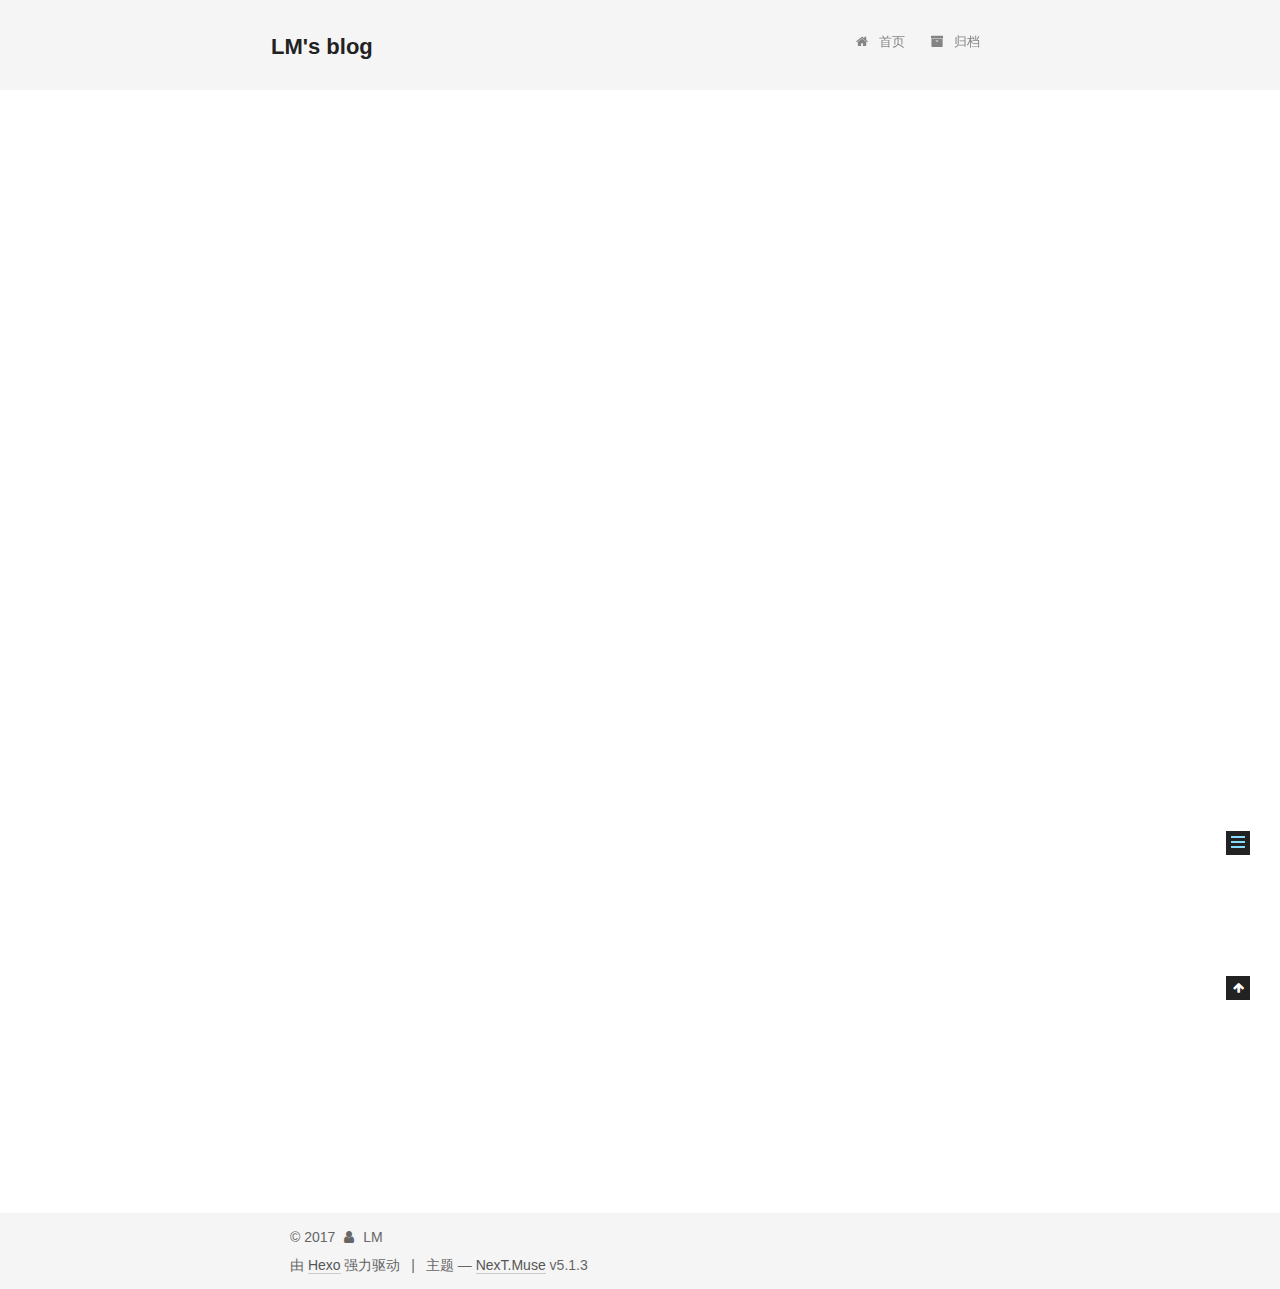
<file: 2017/10/16/hello-world/index.html>
<!DOCTYPE html>



  


<html class="theme-next muse use-motion" lang="zh-Hans">
<head>
  <meta charset="UTF-8"/>
<meta http-equiv="X-UA-Compatible" content="IE=edge" />
<meta name="viewport" content="width=device-width, initial-scale=1, maximum-scale=1"/>
<meta name="theme-color" content="#222">









<meta http-equiv="Cache-Control" content="no-transform" />
<meta http-equiv="Cache-Control" content="no-siteapp" />
















  
  
  <link href="/lib/fancybox/source/jquery.fancybox.css?v=2.1.5" rel="stylesheet" type="text/css" />







<link href="/lib/font-awesome/css/font-awesome.min.css?v=4.6.2" rel="stylesheet" type="text/css" />

<link href="/css/main.css?v=5.1.3" rel="stylesheet" type="text/css" />


  <link rel="apple-touch-icon" sizes="180x180" href="/images/apple-touch-icon-next.png?v=5.1.3">


  <link rel="icon" type="image/png" sizes="32x32" href="/images/favicon-32x32-next.png?v=5.1.3">


  <link rel="icon" type="image/png" sizes="16x16" href="/images/favicon-16x16-next.png?v=5.1.3">


  <link rel="mask-icon" href="/images/logo.svg?v=5.1.3" color="#222">





  <meta name="keywords" content="Hexo, NexT" />










<meta name="description" content="Welcome to Hexo! This is your very first post. Check documentation for more info. If you get any problems when using Hexo, you can find the answer in troubleshooting or you can ask me on GitHub. Quick">
<meta property="og:type" content="article">
<meta property="og:title" content="Hello World">
<meta property="og:url" content="http://yoursite.com/2017/10/16/hello-world/index.html">
<meta property="og:site_name" content="LM&#39;s blog">
<meta property="og:description" content="Welcome to Hexo! This is your very first post. Check documentation for more info. If you get any problems when using Hexo, you can find the answer in troubleshooting or you can ask me on GitHub. Quick">
<meta property="og:locale" content="zh-Hans">
<meta property="og:updated_time" content="2017-10-16T06:05:18.370Z">
<meta name="twitter:card" content="summary">
<meta name="twitter:title" content="Hello World">
<meta name="twitter:description" content="Welcome to Hexo! This is your very first post. Check documentation for more info. If you get any problems when using Hexo, you can find the answer in troubleshooting or you can ask me on GitHub. Quick">



<script type="text/javascript" id="hexo.configurations">
  var NexT = window.NexT || {};
  var CONFIG = {
    root: '/',
    scheme: 'Muse',
    version: '5.1.3',
    sidebar: {"position":"left","display":"post","offset":12,"b2t":false,"scrollpercent":false,"onmobile":false},
    fancybox: true,
    tabs: true,
    motion: {"enable":true,"async":false,"transition":{"post_block":"fadeIn","post_header":"slideDownIn","post_body":"slideDownIn","coll_header":"slideLeftIn","sidebar":"slideUpIn"}},
    duoshuo: {
      userId: '0',
      author: '博主'
    },
    algolia: {
      applicationID: '',
      apiKey: '',
      indexName: '',
      hits: {"per_page":10},
      labels: {"input_placeholder":"Search for Posts","hits_empty":"We didn't find any results for the search: ${query}","hits_stats":"${hits} results found in ${time} ms"}
    }
  };
</script>



  <link rel="canonical" href="http://yoursite.com/2017/10/16/hello-world/"/>





  <title>Hello World | LM's blog</title>
  








</head>

<body itemscope itemtype="http://schema.org/WebPage" lang="zh-Hans">

  
  
    
  

  <div class="container sidebar-position-left page-post-detail">
    <div class="headband"></div>

    <header id="header" class="header" itemscope itemtype="http://schema.org/WPHeader">
      <div class="header-inner"><div class="site-brand-wrapper">
  <div class="site-meta ">
    

    <div class="custom-logo-site-title">
      <a href="/"  class="brand" rel="start">
        <span class="logo-line-before"><i></i></span>
        <span class="site-title">LM's blog</span>
        <span class="logo-line-after"><i></i></span>
      </a>
    </div>
      
        <p class="site-subtitle"></p>
      
  </div>

  <div class="site-nav-toggle">
    <button>
      <span class="btn-bar"></span>
      <span class="btn-bar"></span>
      <span class="btn-bar"></span>
    </button>
  </div>
</div>

<nav class="site-nav">
  

  
    <ul id="menu" class="menu">
      
        
        <li class="menu-item menu-item-home">
          <a href="/" rel="section">
            
              <i class="menu-item-icon fa fa-fw fa-home"></i> <br />
            
            首页
          </a>
        </li>
      
        
        <li class="menu-item menu-item-archives">
          <a href="/archives/" rel="section">
            
              <i class="menu-item-icon fa fa-fw fa-archive"></i> <br />
            
            归档
          </a>
        </li>
      

      
    </ul>
  

  
</nav>



 </div>
    </header>

    <main id="main" class="main">
      <div class="main-inner">
        <div class="content-wrap">
          <div id="content" class="content">
            

  <div id="posts" class="posts-expand">
    

  

  
  
  

  <article class="post post-type-normal" itemscope itemtype="http://schema.org/Article">
  
  
  
  <div class="post-block">
    <link itemprop="mainEntityOfPage" href="http://yoursite.com/2017/10/16/hello-world/">

    <span hidden itemprop="author" itemscope itemtype="http://schema.org/Person">
      <meta itemprop="name" content="LM">
      <meta itemprop="description" content="">
      <meta itemprop="image" content="/images/avatar.gif">
    </span>

    <span hidden itemprop="publisher" itemscope itemtype="http://schema.org/Organization">
      <meta itemprop="name" content="LM's blog">
    </span>

    
      <header class="post-header">

        
        
          <h1 class="post-title" itemprop="name headline">Hello World</h1>
        

        <div class="post-meta">
          <span class="post-time">
            
              <span class="post-meta-item-icon">
                <i class="fa fa-calendar-o"></i>
              </span>
              
                <span class="post-meta-item-text">发表于</span>
              
              <time title="创建于" itemprop="dateCreated datePublished" datetime="2017-10-16T14:05:18+08:00">
                2017-10-16
              </time>
            

            

            
          </span>

          

          
            
          

          
          

          

          

          

        </div>
      </header>
    

    
    
    
    <div class="post-body" itemprop="articleBody">

      
      

      
        <p>Welcome to <a href="https://hexo.io/" target="_blank" rel="external">Hexo</a>! This is your very first post. Check <a href="https://hexo.io/docs/" target="_blank" rel="external">documentation</a> for more info. If you get any problems when using Hexo, you can find the answer in <a href="https://hexo.io/docs/troubleshooting.html" target="_blank" rel="external">troubleshooting</a> or you can ask me on <a href="https://github.com/hexojs/hexo/issues" target="_blank" rel="external">GitHub</a>.</p>
<h2 id="Quick-Start"><a href="#Quick-Start" class="headerlink" title="Quick Start"></a>Quick Start</h2><h3 id="Create-a-new-post"><a href="#Create-a-new-post" class="headerlink" title="Create a new post"></a>Create a new post</h3><figure class="highlight bash"><table><tr><td class="gutter"><pre><div class="line">1</div></pre></td><td class="code"><pre><div class="line">$ hexo new <span class="string">"My New Post"</span></div></pre></td></tr></table></figure>
<p>More info: <a href="https://hexo.io/docs/writing.html" target="_blank" rel="external">Writing</a></p>
<h3 id="Run-server"><a href="#Run-server" class="headerlink" title="Run server"></a>Run server</h3><figure class="highlight bash"><table><tr><td class="gutter"><pre><div class="line">1</div></pre></td><td class="code"><pre><div class="line">$ hexo server</div></pre></td></tr></table></figure>
<p>More info: <a href="https://hexo.io/docs/server.html" target="_blank" rel="external">Server</a></p>
<h3 id="Generate-static-files"><a href="#Generate-static-files" class="headerlink" title="Generate static files"></a>Generate static files</h3><figure class="highlight bash"><table><tr><td class="gutter"><pre><div class="line">1</div></pre></td><td class="code"><pre><div class="line">$ hexo generate</div></pre></td></tr></table></figure>
<p>More info: <a href="https://hexo.io/docs/generating.html" target="_blank" rel="external">Generating</a></p>
<h3 id="Deploy-to-remote-sites"><a href="#Deploy-to-remote-sites" class="headerlink" title="Deploy to remote sites"></a>Deploy to remote sites</h3><figure class="highlight bash"><table><tr><td class="gutter"><pre><div class="line">1</div></pre></td><td class="code"><pre><div class="line">$ hexo deploy</div></pre></td></tr></table></figure>
<p>More info: <a href="https://hexo.io/docs/deployment.html" target="_blank" rel="external">Deployment</a></p>

      
    </div>
    
    
    

    

    

    

    <footer class="post-footer">
      

      
      
      

      

      
      
    </footer>
  </div>
  
  
  
  </article>



    <div class="post-spread">
      
    </div>
  </div>


          </div>
          


          

  



        </div>
        
          
  
  <div class="sidebar-toggle">
    <div class="sidebar-toggle-line-wrap">
      <span class="sidebar-toggle-line sidebar-toggle-line-first"></span>
      <span class="sidebar-toggle-line sidebar-toggle-line-middle"></span>
      <span class="sidebar-toggle-line sidebar-toggle-line-last"></span>
    </div>
  </div>

  <aside id="sidebar" class="sidebar">
    
    <div class="sidebar-inner">

      

      
        <ul class="sidebar-nav motion-element">
          <li class="sidebar-nav-toc sidebar-nav-active" data-target="post-toc-wrap">
            文章目录
          </li>
          <li class="sidebar-nav-overview" data-target="site-overview-wrap">
            站点概览
          </li>
        </ul>
      

      <section class="site-overview-wrap sidebar-panel">
        <div class="site-overview">
          <div class="site-author motion-element" itemprop="author" itemscope itemtype="http://schema.org/Person">
            
              <p class="site-author-name" itemprop="name">LM</p>
              <p class="site-description motion-element" itemprop="description"></p>
          </div>

          <nav class="site-state motion-element">

            
              <div class="site-state-item site-state-posts">
              
                <a href="/archives/">
              
                  <span class="site-state-item-count">1</span>
                  <span class="site-state-item-name">日志</span>
                </a>
              </div>
            

            

            

          </nav>

          

          <div class="links-of-author motion-element">
            
          </div>

          
          

          
          

          

        </div>
      </section>

      
      <!--noindex-->
        <section class="post-toc-wrap motion-element sidebar-panel sidebar-panel-active">
          <div class="post-toc">

            
              
            

            
              <div class="post-toc-content"><ol class="nav"><li class="nav-item nav-level-2"><a class="nav-link" href="#Quick-Start"><span class="nav-number">1.</span> <span class="nav-text">Quick Start</span></a><ol class="nav-child"><li class="nav-item nav-level-3"><a class="nav-link" href="#Create-a-new-post"><span class="nav-number">1.1.</span> <span class="nav-text">Create a new post</span></a></li><li class="nav-item nav-level-3"><a class="nav-link" href="#Run-server"><span class="nav-number">1.2.</span> <span class="nav-text">Run server</span></a></li><li class="nav-item nav-level-3"><a class="nav-link" href="#Generate-static-files"><span class="nav-number">1.3.</span> <span class="nav-text">Generate static files</span></a></li><li class="nav-item nav-level-3"><a class="nav-link" href="#Deploy-to-remote-sites"><span class="nav-number">1.4.</span> <span class="nav-text">Deploy to remote sites</span></a></li></ol></li></ol></div>
            

          </div>
        </section>
      <!--/noindex-->
      

      

    </div>
  </aside>


        
      </div>
    </main>

    <footer id="footer" class="footer">
      <div class="footer-inner">
        <div class="copyright">&copy; <span itemprop="copyrightYear">2017</span>
  <span class="with-love">
    <i class="fa fa-user"></i>
  </span>
  <span class="author" itemprop="copyrightHolder">LM</span>

  
</div>


  <div class="powered-by">由 <a class="theme-link" target="_blank" href="https://hexo.io">Hexo</a> 强力驱动</div>



  <span class="post-meta-divider">|</span>



  <div class="theme-info">主题 &mdash; <a class="theme-link" target="_blank" href="https://github.com/iissnan/hexo-theme-next">NexT.Muse</a> v5.1.3</div>




        







        
      </div>
    </footer>

    
      <div class="back-to-top">
        <i class="fa fa-arrow-up"></i>
        
      </div>
    

    

  </div>

  

<script type="text/javascript">
  if (Object.prototype.toString.call(window.Promise) !== '[object Function]') {
    window.Promise = null;
  }
</script>









  












  
  
    <script type="text/javascript" src="/lib/jquery/index.js?v=2.1.3"></script>
  

  
  
    <script type="text/javascript" src="/lib/fastclick/lib/fastclick.min.js?v=1.0.6"></script>
  

  
  
    <script type="text/javascript" src="/lib/jquery_lazyload/jquery.lazyload.js?v=1.9.7"></script>
  

  
  
    <script type="text/javascript" src="/lib/velocity/velocity.min.js?v=1.2.1"></script>
  

  
  
    <script type="text/javascript" src="/lib/velocity/velocity.ui.min.js?v=1.2.1"></script>
  

  
  
    <script type="text/javascript" src="/lib/fancybox/source/jquery.fancybox.pack.js?v=2.1.5"></script>
  


  


  <script type="text/javascript" src="/js/src/utils.js?v=5.1.3"></script>

  <script type="text/javascript" src="/js/src/motion.js?v=5.1.3"></script>



  
  

  
  <script type="text/javascript" src="/js/src/scrollspy.js?v=5.1.3"></script>
<script type="text/javascript" src="/js/src/post-details.js?v=5.1.3"></script>



  


  <script type="text/javascript" src="/js/src/bootstrap.js?v=5.1.3"></script>



  


  




	





  





  












  





  

  

  
  

  

  

  

</body>
</html>
</file>
<file: css/main.css>
/* normalize.css v3.0.2 | MIT License | git.io/normalize */
html {
  font-family: sans-serif; /* 1 */
  -ms-text-size-adjust: 100%; /* 2 */
  -webkit-text-size-adjust: 100%; /* 2 */
}
body {
  margin: 0;
}
article,
aside,
details,
figcaption,
figure,
footer,
header,
hgroup,
main,
menu,
nav,
section,
summary {
  display: block;
}
audio,
canvas,
progress,
video {
  display: inline-block; /* 1 */
  vertical-align: baseline; /* 2 */
}
audio:not([controls]) {
  display: none;
  height: 0;
}
[hidden],
template {
  display: none;
}
a {
  background-color: transparent;
}
a:active,
a:hover {
  outline: 0;
}
abbr[title] {
  border-bottom: 1px dotted;
}
b,
strong {
  font-weight: bold;
}
dfn {
  font-style: italic;
}
h1 {
  font-size: 2em;
  margin: 0.67em 0;
}
mark {
  background: #ff0;
  color: #000;
}
small {
  font-size: 80%;
}
sub,
sup {
  font-size: 75%;
  line-height: 0;
  position: relative;
  vertical-align: baseline;
}
sup {
  top: -0.5em;
}
sub {
  bottom: -0.25em;
}
img {
  border: 0;
}
svg:not(:root) {
  overflow: hidden;
}
figure {
  margin: 1em 40px;
}
hr {
  -moz-box-sizing: content-box;
  box-sizing: content-box;
  height: 0;
}
pre {
  overflow: auto;
}
code,
kbd,
pre,
samp {
  font-family: monospace, monospace;
  font-size: 1em;
}
button,
input,
optgroup,
select,
textarea {
  color: inherit; /* 1 */
  font: inherit; /* 2 */
  margin: 0; /* 3 */
}
button {
  overflow: visible;
}
button,
select {
  text-transform: none;
}
button,
html input[type="button"],
input[type="reset"],
input[type="submit"] {
  -webkit-appearance: button; /* 2 */
  cursor: pointer; /* 3 */
}
button[disabled],
html input[disabled] {
  cursor: default;
}
button::-moz-focus-inner,
input::-moz-focus-inner {
  border: 0;
  padding: 0;
}
input {
  line-height: normal;
}
input[type="checkbox"],
input[type="radio"] {
  box-sizing: border-box; /* 1 */
  padding: 0; /* 2 */
}
input[type="number"]::-webkit-inner-spin-button,
input[type="number"]::-webkit-outer-spin-button {
  height: auto;
}
input[type="search"] {
  -webkit-appearance: textfield; /* 1 */
  -moz-box-sizing: content-box;
  -webkit-box-sizing: content-box; /* 2 */
  box-sizing: content-box;
}
input[type="search"]::-webkit-search-cancel-button,
input[type="search"]::-webkit-search-decoration {
  -webkit-appearance: none;
}
fieldset {
  border: 1px solid #c0c0c0;
  margin: 0 2px;
  padding: 0.35em 0.625em 0.75em;
}
legend {
  border: 0; /* 1 */
  padding: 0; /* 2 */
}
textarea {
  overflow: auto;
}
optgroup {
  font-weight: bold;
}
table {
  border-collapse: collapse;
  border-spacing: 0;
}
td,
th {
  padding: 0;
}
::selection {
  background: #262a30;
  color: #fff;
}
body {
  position: relative;
  font-family: 'Lato', "PingFang SC", "Microsoft YaHei", sans-serif;
  font-size: 14px;
  line-height: 2;
  color: #555;
  background: #fff;
}
@media (max-width: 767px) {
  body {
    padding-right: 0 !important;
  }
}
@media (min-width: 768px) and (max-width: 991px) {
  body {
    padding-right: 0 !important;
  }
}
@media (min-width: 1600px) {
  body {
    font-size: 16px;
  }
}
h1,
h2,
h3,
h4,
h5,
h6 {
  margin: 0;
  padding: 0;
  font-weight: bold;
  line-height: 1.5;
  font-family: 'Lato', "PingFang SC", "Microsoft YaHei", sans-serif;
}
h2,
h3,
h4,
h5,
h6 {
  margin: 20px 0 15px;
}
h1 {
  font-size: 24px;
}
@media (max-width: 767px) {
  h1 {
    font-size: 20px;
  }
}
h2 {
  font-size: 22px;
}
@media (max-width: 767px) {
  h2 {
    font-size: 18px;
  }
}
h3 {
  font-size: 20px;
}
@media (max-width: 767px) {
  h3 {
    font-size: 16px;
  }
}
h4 {
  font-size: 18px;
}
@media (max-width: 767px) {
  h4 {
    font-size: 14px;
  }
}
h5 {
  font-size: 16px;
}
@media (max-width: 767px) {
  h5 {
    font-size: 12px;
  }
}
h6 {
  font-size: 14px;
}
@media (max-width: 767px) {
  h6 {
    font-size: 10px;
  }
}
p {
  margin: 0 0 20px 0;
}
a {
  color: #555;
  text-decoration: none;
  outline: none;
  border-bottom: 1px solid #999;
  word-wrap: break-word;
}
a:hover {
  color: #222;
  border-bottom-color: #222;
}
blockquote {
  margin: 0;
  padding: 0;
}
img {
  display: block;
  margin: auto;
  max-width: 100%;
  height: auto;
}
hr {
  margin: 40px 0;
  height: 3px;
  border: none;
  background-color: #ddd;
  background-image: repeating-linear-gradient(-45deg, #fff, #fff 4px, transparent 4px, transparent 8px);
}
blockquote {
  padding: 0 15px;
  color: #666;
  border-left: 4px solid #ddd;
}
blockquote cite::before {
  content: "-";
  padding: 0 5px;
}
dt {
  font-weight: 700;
}
dd {
  margin: 0;
  padding: 0;
}
kbd {
  border: 1px solid #ccc;
  border-radius: 0.2em;
  box-shadow: 0.1em 0.1em 0.2em rgba(0,0,0,0.1);
  background-color: #f9f9f9;
  font-family: inherit;
  background-image: -webkit-linear-gradient(top, #eee, #fff, #eee);
  padding: 0.1em 0.3em;
  white-space: nowrap;
}
.text-left {
  text-align: left;
}
.text-center {
  text-align: center;
}
.text-right {
  text-align: right;
}
.text-justify {
  text-align: justify;
}
.text-nowrap {
  white-space: nowrap;
}
.text-lowercase {
  text-transform: lowercase;
}
.text-uppercase {
  text-transform: uppercase;
}
.text-capitalize {
  text-transform: capitalize;
}
.center-block {
  display: block;
  margin-left: auto;
  margin-right: auto;
}
.clearfix:before,
.clearfix:after {
  content: " ";
  display: table;
}
.clearfix:after {
  clear: both;
}
.pullquote {
  width: 45%;
}
.pullquote.left {
  float: left;
  margin-left: 5px;
  margin-right: 10px;
}
.pullquote.right {
  float: right;
  margin-left: 10px;
  margin-right: 5px;
}
.affix.affix.affix {
  position: fixed;
}
.translation {
  margin-top: -20px;
  font-size: 14px;
  color: #999;
}
.scrollbar-measure {
  width: 100px;
  height: 100px;
  overflow: scroll;
  position: absolute;
  top: -9999px;
}
.use-motion .motion-element {
  opacity: 0;
}
table {
  margin: 20px 0;
  width: 100%;
  border-collapse: collapse;
  border-spacing: 0;
  border: 1px solid #ddd;
  font-size: 14px;
  table-layout: fixed;
  word-wrap: break-all;
}
table>tbody>tr:nth-of-type(odd) {
  background-color: #f9f9f9;
}
table>tbody>tr:hover {
  background-color: #f5f5f5;
}
caption,
th,
td {
  padding: 8px;
  text-align: left;
  vertical-align: middle;
  font-weight: normal;
}
th,
td {
  border-bottom: 3px solid #ddd;
  border-right: 1px solid #eee;
}
th {
  padding-bottom: 10px;
  font-weight: 700;
}
td {
  border-bottom-width: 1px;
}
html,
body {
  height: 100%;
}
.container {
  position: relative;
  min-height: 100%;
}
.header-inner {
  margin: 0 auto;
  padding: 100px 0 70px;
  width: 700px;
}
@media (min-width: 1600px) {
  .container .header-inner {
    width: 900px;
  }
}
.main {
  padding-bottom: 150px;
}
.main-inner {
  margin: 0 auto;
  width: 700px;
}
@media (min-width: 1600px) {
  .container .main-inner {
    width: 900px;
  }
}
.footer {
  position: absolute;
  left: 0;
  bottom: 0;
  width: 100%;
  min-height: 50px;
}
.footer-inner {
  box-sizing: border-box;
  margin: 20px auto;
  width: 700px;
}
@media (min-width: 1600px) {
  .container .footer-inner {
    width: 900px;
  }
}
pre,
.highlight {
  overflow: auto;
  margin: 20px 0;
  padding: 0;
  font-size: 13px;
  color: #4d4d4c;
  background: #f7f7f7;
  line-height: 1.6;
}
pre,
code {
  font-family: consolas, Menlo, "PingFang SC", "Microsoft YaHei", monospace;
}
code {
  padding: 2px 4px;
  word-wrap: break-word;
  color: #555;
  background: #eee;
  border-radius: 3px;
  font-size: 13px;
}
pre {
  padding: 10px;
}
pre code {
  padding: 0;
  color: #4d4d4c;
  background: none;
  text-shadow: none;
}
.highlight {
  border-radius: 1px;
}
.highlight pre {
  border: none;
  margin: 0;
  padding: 10px 0;
}
.highlight table {
  margin: 0;
  width: auto;
  border: none;
}
.highlight td {
  border: none;
  padding: 0;
}
.highlight figcaption {
  font-size: 1em;
  color: #4d4d4c;
  line-height: 1em;
  margin-bottom: 1em;
}
.highlight figcaption:before,
.highlight figcaption:after {
  content: " ";
  display: table;
}
.highlight figcaption:after {
  clear: both;
}
.highlight figcaption a {
  float: right;
  color: #4d4d4c;
}
.highlight figcaption a:hover {
  border-bottom-color: #4d4d4c;
}
.highlight .gutter pre {
  padding-left: 10px;
  padding-right: 10px;
  color: #869194;
  text-align: right;
  background-color: #eff2f3;
}
.highlight .code pre {
  width: 100%;
  padding-left: 10px;
  padding-right: 10px;
  background-color: #f7f7f7;
}
.highlight .line {
  height: 20px;
}
.gutter {
  -webkit-user-select: none;
  -moz-user-select: none;
  -ms-user-select: none;
  user-select: none;
}
.gist table {
  width: auto;
}
.gist table td {
  border: none;
}
pre .deletion {
  background: #fdd;
}
pre .addition {
  background: #dfd;
}
pre .meta {
  color: #8959a8;
}
pre .comment {
  color: #8e908c;
}
pre .variable,
pre .attribute,
pre .tag,
pre .regexp,
pre .ruby .constant,
pre .xml .tag .title,
pre .xml .pi,
pre .xml .doctype,
pre .html .doctype,
pre .css .id,
pre .css .class,
pre .css .pseudo {
  color: #c82829;
}
pre .number,
pre .preprocessor,
pre .built_in,
pre .literal,
pre .params,
pre .constant,
pre .command {
  color: #f5871f;
}
pre .ruby .class .title,
pre .css .rules .attribute,
pre .string,
pre .value,
pre .inheritance,
pre .header,
pre .ruby .symbol,
pre .xml .cdata,
pre .special,
pre .number,
pre .formula {
  color: #718c00;
}
pre .title,
pre .css .hexcolor {
  color: #3e999f;
}
pre .function,
pre .python .decorator,
pre .python .title,
pre .ruby .function .title,
pre .ruby .title .keyword,
pre .perl .sub,
pre .javascript .title,
pre .coffeescript .title {
  color: #4271ae;
}
pre .keyword,
pre .javascript .function {
  color: #8959a8;
}
.full-image.full-image.full-image {
  border: none;
  max-width: 100%;
  width: auto;
  margin: 20px auto;
}
@media (min-width: 992px) {
  .full-image.full-image.full-image {
    max-width: none;
    width: 110%;
    margin: 25px -5%;
  }
}
.blockquote-center,
.page-home .post-type-quote blockquote,
.page-post-detail .post-type-quote blockquote {
  position: relative;
  margin: 40px 0;
  padding: 0;
  border-left: none;
  text-align: center;
}
.blockquote-center::before,
.page-home .post-type-quote blockquote::before,
.page-post-detail .post-type-quote blockquote::before,
.blockquote-center::after,
.page-home .post-type-quote blockquote::after,
.page-post-detail .post-type-quote blockquote::after {
  position: absolute;
  content: ' ';
  display: block;
  width: 100%;
  height: 24px;
  opacity: 0.2;
  background-repeat: no-repeat;
  background-position: 0 -6px;
  background-size: 22px 22px;
}
.blockquote-center::before,
.page-home .post-type-quote blockquote::before,
.page-post-detail .post-type-quote blockquote::before {
  top: -20px;
  background-image: url("../images/quote-l.svg");
  border-top: 1px solid #ccc;
}
.blockquote-center::after,
.page-home .post-type-quote blockquote::after,
.page-post-detail .post-type-quote blockquote::after {
  bottom: -20px;
  background-image: url("../images/quote-r.svg");
  border-bottom: 1px solid #ccc;
  background-position: 100% 8px;
}
.blockquote-center p,
.page-home .post-type-quote blockquote p,
.page-post-detail .post-type-quote blockquote p,
.blockquote-center div,
.page-home .post-type-quote blockquote div,
.page-post-detail .post-type-quote blockquote div {
  text-align: center;
}
.post .post-body .group-picture img {
  box-sizing: border-box;
  padding: 0 3px;
  border: none;
}
.post .group-picture-row {
  overflow: hidden;
  margin-top: 6px;
}
.post .group-picture-row:first-child {
  margin-top: 0;
}
.post .group-picture-column {
  float: left;
}
.page-post-detail .post-body .group-picture-column {
  float: none;
  margin-top: 10px;
  width: auto !important;
}
.page-post-detail .post-body .group-picture-column img {
  margin: 0 auto;
}
.page-archive .group-picture-container {
  overflow: hidden;
}
.page-archive .group-picture-row {
  float: left;
}
.page-archive .group-picture-row:first-child {
  margin-top: 6px;
}
.page-archive .group-picture-column {
  max-width: 150px;
  max-height: 150px;
}
.post-body .note {
  position: relative;
  padding: 15px;
  margin-bottom: 20px;
  border: 1px solid #eee;
  border-left-width: 5px;
  border-radius: 3px;
}
.post-body .note h2,
.post-body .note h3,
.post-body .note h4,
.post-body .note h5,
.post-body .note h6 {
  margin-top: 0;
  margin-bottom: 0;
  border-bottom: initial;
  padding-top: 0 !important;
}
.post-body .note p:first-child,
.post-body .note ul:first-child,
.post-body .note ol:first-child,
.post-body .note table:first-child,
.post-body .note pre:first-child,
.post-body .note blockquote:first-child {
  margin-top: 0;
}
.post-body .note p:last-child,
.post-body .note ul:last-child,
.post-body .note ol:last-child,
.post-body .note table:last-child,
.post-body .note pre:last-child,
.post-body .note blockquote:last-child {
  margin-bottom: 0;
}
.post-body .note.default {
  border-left-color: #777;
}
.post-body .note.default h2,
.post-body .note.default h3,
.post-body .note.default h4,
.post-body .note.default h5,
.post-body .note.default h6 {
  color: #777;
}
.post-body .note.primary {
  border-left-color: #6f42c1;
}
.post-body .note.primary h2,
.post-body .note.primary h3,
.post-body .note.primary h4,
.post-body .note.primary h5,
.post-body .note.primary h6 {
  color: #6f42c1;
}
.post-body .note.info {
  border-left-color: #428bca;
}
.post-body .note.info h2,
.post-body .note.info h3,
.post-body .note.info h4,
.post-body .note.info h5,
.post-body .note.info h6 {
  color: #428bca;
}
.post-body .note.success {
  border-left-color: #5cb85c;
}
.post-body .note.success h2,
.post-body .note.success h3,
.post-body .note.success h4,
.post-body .note.success h5,
.post-body .note.success h6 {
  color: #5cb85c;
}
.post-body .note.warning {
  border-left-color: #f0ad4e;
}
.post-body .note.warning h2,
.post-body .note.warning h3,
.post-body .note.warning h4,
.post-body .note.warning h5,
.post-body .note.warning h6 {
  color: #f0ad4e;
}
.post-body .note.danger {
  border-left-color: #d9534f;
}
.post-body .note.danger h2,
.post-body .note.danger h3,
.post-body .note.danger h4,
.post-body .note.danger h5,
.post-body .note.danger h6 {
  color: #d9534f;
}
.post-body .label {
  display: inline;
  padding: 0 2px;
  white-space: nowrap;
}
.post-body .label.default {
  background-color: #f0f0f0;
}
.post-body .label.primary {
  background-color: #efe6f7;
}
.post-body .label.info {
  background-color: #e5f2f8;
}
.post-body .label.success {
  background-color: #e7f4e9;
}
.post-body .label.warning {
  background-color: #fcf6e1;
}
.post-body .label.danger {
  background-color: #fae8eb;
}
.post-body .tabs {
  position: relative;
  display: block;
  margin-bottom: 20px;
  padding-top: 10px;
}
.post-body .tabs ul.nav-tabs {
  margin: 0;
  padding: 0;
  display: flex;
  margin-bottom: -1px;
}
@media (max-width: 413px) {
  .post-body .tabs ul.nav-tabs {
    display: block;
    margin-bottom: 5px;
  }
}
.post-body .tabs ul.nav-tabs li.tab {
  list-style-type: none !important;
  margin: 0 0.25em 0 0;
  border-top: 3px solid transparent;
  border-left: 1px solid transparent;
  border-right: 1px solid transparent;
}
@media (max-width: 413px) {
  .post-body .tabs ul.nav-tabs li.tab {
    margin: initial;
    border-top: 1px solid transparent;
    border-left: 3px solid transparent;
    border-right: 1px solid transparent;
    border-bottom: 1px solid transparent;
  }
}
.post-body .tabs ul.nav-tabs li.tab a {
  outline: 0;
  border-bottom: initial;
  display: block;
  line-height: 1.8em;
  padding: 0.25em 0.75em;
  transition-duration: 0.2s;
  transition-timing-function: ease-out;
  transition-delay: 0s;
}
.post-body .tabs ul.nav-tabs li.tab a i {
  width: 1.285714285714286em;
}
.post-body .tabs ul.nav-tabs li.tab.active {
  border-top: 3px solid #fc6423;
  border-left: 1px solid #ddd;
  border-right: 1px solid #ddd;
  background-color: #fff;
}
@media (max-width: 413px) {
  .post-body .tabs ul.nav-tabs li.tab.active {
    border-top: 1px solid #ddd;
    border-left: 3px solid #fc6423;
    border-right: 1px solid #ddd;
    border-bottom: 1px solid #ddd;
  }
}
.post-body .tabs ul.nav-tabs li.tab.active a {
  cursor: default;
  color: #555;
}
.post-body .tabs .tab-content {
  background-color: #fff;
}
.post-body .tabs .tab-content .tab-pane {
  border: 1px solid #ddd;
  padding: 20px 20px 0 20px;
}
.post-body .tabs .tab-content .tab-pane:not(.active) {
  display: none !important;
}
.post-body .tabs .tab-content .tab-pane.active {
  display: block !important;
}
.btn {
  display: inline-block;
  padding: 0 20px;
  font-size: 14px;
  color: #555;
  background: transparent;
  border: 2px solid #222;
  text-decoration: none;
  border-radius: 0;
  transition-property: background-color;
  transition-duration: 0.2s;
  transition-timing-function: ease-in-out;
  transition-delay: 0s;
  line-height: 2;
}
.btn:hover {
  border-color: #222;
  color: #222;
  background: #fff;
}
.btn +.btn {
  margin: 0 0 8px 8px;
}
.btn .fa-fw {
  width: 1.285714285714286em;
  text-align: left;
}
.btn-bar {
  display: block;
  width: 22px;
  height: 2px;
  background: #555;
  border-radius: 1px;
}
.btn-bar+.btn-bar {
  margin-top: 4px;
}
.pagination {
  margin: 120px 0 40px;
  text-align: center;
  border-top: 1px solid #eee;
}
.page-number-basic,
.pagination .prev,
.pagination .next,
.pagination .page-number,
.pagination .space {
  display: inline-block;
  position: relative;
  top: -1px;
  margin: 0 10px;
  padding: 0 11px;
}
@media (max-width: 767px) {
  .page-number-basic,
  .pagination .prev,
  .pagination .next,
  .pagination .page-number,
  .pagination .space {
    margin: 0 5px;
  }
}
.pagination .prev,
.pagination .next,
.pagination .page-number {
  border-bottom: 0;
  border-top: 1px solid #eee;
  transition-property: border-color;
  transition-duration: 0.2s;
  transition-timing-function: ease-in-out;
  transition-delay: 0s;
}
.pagination .prev:hover,
.pagination .next:hover,
.pagination .page-number:hover {
  border-top-color: #222;
}
.pagination .space {
  padding: 0;
  margin: 0;
}
.pagination .prev {
  margin-left: 0;
}
.pagination .next {
  margin-right: 0;
}
.pagination .page-number.current {
  color: #fff;
  background: #ccc;
  border-top-color: #ccc;
}
@media (max-width: 767px) {
  .pagination {
    border-top: none;
  }
  .pagination .prev,
  .pagination .next,
  .pagination .page-number {
    margin-bottom: 10px;
    border-top: 0;
    border-bottom: 1px solid #eee;
    padding: 0 10px;
  }
  .pagination .prev:hover,
  .pagination .next:hover,
  .pagination .page-number:hover {
    border-bottom-color: #222;
  }
}
.comments {
  margin: 60px 20px 0;
}
.tag-cloud {
  text-align: center;
}
.tag-cloud a {
  display: inline-block;
  margin: 10px;
}
.back-to-top {
  box-sizing: border-box;
  position: fixed;
  bottom: -100px;
  right: 30px;
  z-index: 1050;
  padding: 0 6px;
  width: 24px;
  background: #222;
  font-size: 12px;
  opacity: 1;
  color: #fff;
  cursor: pointer;
  text-align: center;
  -webkit-transform: translateZ(0);
  transition-property: bottom;
  transition-duration: 0.2s;
  transition-timing-function: ease-in-out;
  transition-delay: 0s;
}
@media (min-width: 768px) and (max-width: 991px) {
  .back-to-top {
    display: none !important;
  }
}
@media (max-width: 767px) {
  .back-to-top {
    display: none !important;
  }
}
.back-to-top.back-to-top-on {
  bottom: 19px;
}
.header {
  background: transparent;
}
.header-inner {
  position: relative;
}
.headband {
  height: 3px;
  background: #222;
}
.site-meta {
  margin: 0;
  text-align: left;
}
@media (max-width: 767px) {
  .site-meta {
    text-align: center;
  }
}
.brand {
  position: relative;
  display: inline-block;
  padding: 0 40px;
  color: #222;
  background: #222;
  border-bottom: none;
}
.brand:hover {
  color: #222;
}
.logo {
  display: inline-block;
  margin-right: 5px;
  line-height: 36px;
  vertical-align: top;
}
.site-title {
  display: inline-block;
  vertical-align: top;
  line-height: 36px;
  font-size: 20px;
  font-weight: normal;
  font-family: 'Lato', "PingFang SC", "Microsoft YaHei", sans-serif;
}
.site-subtitle {
  margin-top: 10px;
  font-size: 13px;
  color: #999;
}
.use-motion .brand {
  opacity: 0;
}
.use-motion .logo,
.use-motion .site-title,
.use-motion .site-subtitle {
  opacity: 0;
  position: relative;
  top: -10px;
}
.site-nav-toggle {
  display: none;
  position: absolute;
  top: 10px;
  left: 10px;
}
@media (max-width: 767px) {
  .site-nav-toggle {
    display: block;
  }
}
.site-nav-toggle button {
  margin-top: 2px;
  padding: 9px 10px;
  background: transparent;
  border: none;
}
@media (max-width: 767px) {
  .site-nav {
    display: none;
    margin: 0 -10px;
    padding: 0 10px;
    clear: both;
    border-top: 1px solid #ddd;
  }
}
@media (min-width: 768px) and (max-width: 991px) {
  .site-nav {
    display: block !important;
  }
}
@media (min-width: 992px) {
  .site-nav {
    display: block !important;
  }
}
.menu {
  margin-top: 20px;
  padding-left: 0;
  text-align: center;
}
.menu .menu-item {
  display: inline-block;
  margin: 0 10px;
  list-style: none;
}
@media screen and (max-width: 767px) {
  .menu .menu-item {
    margin-top: 10px;
  }
}
.menu .menu-item a {
  display: block;
  font-size: 13px;
  line-height: inherit;
  border-bottom: 1px solid transparent;
  transition-property: border-color;
  transition-duration: 0.2s;
  transition-timing-function: ease-in-out;
  transition-delay: 0s;
}
.menu .menu-item a:hover {
  border-bottom-color: #222;
}
.menu .menu-item .fa {
  margin-right: 5px;
}
.use-motion .menu-item {
  opacity: 0;
}
.post-body {
  font-family: 'Lato', "PingFang SC", "Microsoft YaHei", sans-serif;
}
@media (max-width: 767px) {
  .post-body {
    word-break: break-word;
  }
}
.post-body .fancybox img {
  display: block !important;
  margin: 0 auto;
  cursor: pointer;
  cursor: zoom-in;
  cursor: -webkit-zoom-in;
}
.post-body .image-caption,
.post-body .figure .caption {
  margin: -20px auto 15px;
  text-align: center;
  font-size: 14px;
  color: #999;
  font-weight: bold;
  line-height: 1;
}
.post-sticky-flag {
  display: inline-block;
  font-size: 16px;
  -ms-transform: rotate(30deg);
  -webkit-transform: rotate(30deg);
  -moz-transform: rotate(30deg);
  -ms-transform: rotate(30deg);
  -o-transform: rotate(30deg);
  transform: rotate(30deg);
}
.use-motion .post-block,
.use-motion .pagination,
.use-motion .comments {
  opacity: 0;
}
.use-motion .post-header {
  opacity: 0;
}
.use-motion .post-body {
  opacity: 0;
}
.use-motion .collection-title {
  opacity: 0;
}
.posts-expand {
  padding-top: 40px;
}
@media (max-width: 767px) {
  .posts-expand {
    margin: 0 20px;
  }
  .post-body pre .gutter pre {
    padding-right: 10px;
  }
  .post-body .highlight {
    margin-left: 0px;
    margin-right: 0px;
    padding: 0;
  }
  .post-body .highlight .gutter pre {
    padding-right: 10px;
  }
}
@media (min-width: 992px) {
  .posts-expand .post-body {
    text-align: justify;
  }
}
.posts-expand .post-body h2,
.posts-expand .post-body h3,
.posts-expand .post-body h4,
.posts-expand .post-body h5,
.posts-expand .post-body h6 {
  padding-top: 10px;
}
.posts-expand .post-body h2 .header-anchor,
.posts-expand .post-body h3 .header-anchor,
.posts-expand .post-body h4 .header-anchor,
.posts-expand .post-body h5 .header-anchor,
.posts-expand .post-body h6 .header-anchor {
  float: right;
  margin-left: 10px;
  color: #ccc;
  border-bottom-style: none;
  visibility: hidden;
}
.posts-expand .post-body h2 .header-anchor:hover,
.posts-expand .post-body h3 .header-anchor:hover,
.posts-expand .post-body h4 .header-anchor:hover,
.posts-expand .post-body h5 .header-anchor:hover,
.posts-expand .post-body h6 .header-anchor:hover {
  color: inherit;
}
.posts-expand .post-body h2:hover .header-anchor,
.posts-expand .post-body h3:hover .header-anchor,
.posts-expand .post-body h4:hover .header-anchor,
.posts-expand .post-body h5:hover .header-anchor,
.posts-expand .post-body h6:hover .header-anchor {
  visibility: visible;
}
.posts-expand .post-body ul li {
  list-style: circle;
}
.posts-expand .post-body img {
  box-sizing: border-box;
  margin: auto;
  padding: 3px;
  border: 1px solid #ddd;
}
.posts-expand .post-body .fancybox img {
  margin: 0 auto 25px;
}
@media (max-width: 767px) {
  .posts-collapse {
    margin: 0 20px;
  }
  .posts-collapse .post-title,
  .posts-collapse .post-meta {
    display: block;
    width: auto;
    text-align: left;
  }
}
.posts-collapse {
  position: relative;
  z-index: 1010;
  margin-left: 0;
}
.posts-collapse::after {
  content: " ";
  position: absolute;
  top: 20px;
  left: 0;
  margin-left: -2px;
  width: 4px;
  height: 100%;
  background: #f5f5f5;
  z-index: -1;
}
@media (max-width: 767px) {
  .posts-collapse {
    margin: 0 20px;
  }
}
.posts-collapse .collection-title {
  position: relative;
  margin: 60px 0;
}
.posts-collapse .collection-title h1,
.posts-collapse .collection-title h2 {
  margin-left: 20px;
}
.posts-collapse .collection-title small {
  color: #bbb;
  margin-left: 5px;
}
.posts-collapse .collection-title::before {
  content: " ";
  position: absolute;
  left: 0;
  top: 50%;
  margin-left: -4px;
  margin-top: -4px;
  width: 8px;
  height: 8px;
  background: #bbb;
  border-radius: 50%;
}
.posts-collapse .post {
  margin: 30px 0;
}
.posts-collapse .post-header {
  position: relative;
  transition-duration: 0.2s;
  transition-timing-function: ease-in-out;
  transition-delay: 0s;
  transition-property: border;
  border-bottom: 1px dashed #ccc;
}
.posts-collapse .post-header::before {
  content: " ";
  position: absolute;
  left: 0;
  top: 12px;
  width: 6px;
  height: 6px;
  margin-left: -4px;
  background: #bbb;
  border-radius: 50%;
  border: 1px solid #fff;
  transition-duration: 0.2s;
  transition-timing-function: ease-in-out;
  transition-delay: 0s;
  transition-property: background;
}
.posts-collapse .post-header:hover {
  border-bottom-color: #666;
}
.posts-collapse .post-header:hover::before {
  background: #222;
}
.posts-collapse .post-meta {
  position: absolute;
  font-size: 12px;
  left: 20px;
  top: 5px;
}
.posts-collapse .post-comments-count {
  display: none;
}
.posts-collapse .post-title {
  margin-left: 60px;
  font-size: 16px;
  font-weight: normal;
  line-height: inherit;
}
.posts-collapse .post-title::after {
  margin-left: 3px;
  opacity: 0.6;
}
.posts-collapse .post-title a {
  color: #666;
  border-bottom: none;
}
.page-home .post-type-quote .post-header,
.page-post-detail .post-type-quote .post-header,
.page-home .post-type-quote .post-tags,
.page-post-detail .post-type-quote .post-tags {
  display: none;
}
.posts-expand .post-title {
  text-align: center;
  word-break: break-word;
  font-weight: 400;
}
.posts-expand .post-title-link {
  display: inline-block;
  position: relative;
  color: #555;
  border-bottom: none;
  line-height: 1.2;
  vertical-align: top;
}
.posts-expand .post-title-link::before {
  content: "";
  position: absolute;
  width: 100%;
  height: 2px;
  bottom: 0;
  left: 0;
  background-color: #000;
  visibility: hidden;
  -webkit-transform: scaleX(0);
  -moz-transform: scaleX(0);
  -ms-transform: scaleX(0);
  -o-transform: scaleX(0);
  transform: scaleX(0);
  transition-duration: 0.2s;
  transition-timing-function: ease-in-out;
  transition-delay: 0s;
}
.posts-expand .post-title-link:hover::before {
  visibility: visible;
  -webkit-transform: scaleX(1);
  -moz-transform: scaleX(1);
  -ms-transform: scaleX(1);
  -o-transform: scaleX(1);
  transform: scaleX(1);
}
.posts-expand .post-title-link .fa {
  font-size: 16px;
}
.posts-expand .post-meta {
  margin: 3px 0 60px 0;
  color: #999;
  font-family: 'Lato', "PingFang SC", "Microsoft YaHei", sans-serif;
  font-size: 12px;
  text-align: center;
}
.posts-expand .post-meta .post-category-list {
  display: inline-block;
  margin: 0;
  padding: 3px;
}
.posts-expand .post-meta .post-category-list-link {
  color: #999;
}
.posts-expand .post-meta .post-description {
  font-size: 14px;
  margin-top: 2px;
}
.post-meta-divider {
  margin: 0 0.5em;
}
.post-meta-item-icon {
  margin-right: 3px;
}
@media (min-width: 768px) and (max-width: 991px) {
  .post-meta-item-icon {
    display: inline-block;
  }
}
@media (max-width: 767px) {
  .post-meta-item-icon {
    display: inline-block;
  }
}
@media (min-width: 768px) and (max-width: 991px) {
  .post-meta-item-text {
    display: none;
  }
}
@media (max-width: 767px) {
  .post-meta-item-text {
    display: none;
  }
}
@media (max-width: 767px) {
  .posts-expand .post-comments-count {
    display: none;
  }
}
.post-button {
  margin-top: 40px;
}
.posts-expand .post-tags {
  margin-top: 40px;
  text-align: center;
}
.posts-expand .post-tags a {
  display: inline-block;
  margin-right: 10px;
  font-size: 13px;
}
.post-nav {
  display: table;
  margin-top: 15px;
  width: 100%;
  border-top: 1px solid #eee;
}
.post-nav-divider {
  display: table-cell;
  width: 10%;
}
.post-nav-item {
  display: table-cell;
  padding: 10px 0 0 0;
  width: 45%;
  vertical-align: top;
}
.post-nav-item a {
  position: relative;
  display: block;
  line-height: 25px;
  font-size: 14px;
  color: #555;
  border-bottom: none;
}
.post-nav-item a:hover {
  color: #222;
  border-bottom: none;
}
.post-nav-item a:active {
  top: 2px;
}
.post-nav-item .fa {
  position: absolute;
  top: 8px;
  left: 0;
  font-size: 12px;
}
.post-nav-next a {
  padding-left: 15px;
}
.post-nav-prev {
  text-align: right;
}
.post-nav-prev a {
  padding-right: 15px;
}
.post-nav-prev .fa {
  right: 0;
  left: auto;
}
.posts-expand .post-eof {
  display: block;
  margin: 80px auto 60px;
  width: 8%;
  height: 1px;
  background: #ccc;
  text-align: center;
}
.post:last-child .post-eof.post-eof.post-eof {
  display: none;
}
.post-gallery {
  display: table;
  table-layout: fixed;
  width: 100%;
  border-collapse: separate;
}
.post-gallery-row {
  display: table-row;
}
.post-gallery .post-gallery-img {
  display: table-cell;
  text-align: center;
  vertical-align: middle;
  border: none;
}
.post-gallery .post-gallery-img img {
  max-width: 100%;
  max-height: 100%;
  border: none;
}
.fancybox-close,
.fancybox-close:hover {
  border: none;
}
.rtl.post-body p,
.rtl.post-body a,
.rtl.post-body h1,
.rtl.post-body h2,
.rtl.post-body h3,
.rtl.post-body h4,
.rtl.post-body h5,
.rtl.post-body h6,
.rtl.post-body li,
.rtl.post-body ul,
.rtl.post-body ol {
  direction: rtl;
  font-family: UKIJ Ekran;
}
.rtl.post-title {
  font-family: UKIJ Ekran;
}
.sidebar {
  position: fixed;
  right: 0;
  top: 0;
  bottom: 0;
  width: 0;
  z-index: 1040;
  box-shadow: inset 0 2px 6px #000;
  background: #222;
  -webkit-transform: translateZ(0);
}
.sidebar a {
  color: #999;
  border-bottom-color: #555;
}
.sidebar a:hover {
  color: #eee;
}
@media (min-width: 768px) and (max-width: 991px) {
  .sidebar {
    display: none !important;
  }
}
@media (max-width: 767px) {
  .sidebar {
    display: none !important;
  }
}
.sidebar-inner {
  position: relative;
  padding: 20px 10px;
  color: #999;
  text-align: center;
}
.site-overview-wrap {
  overflow: hidden;
}
.site-overview {
  overflow-y: auto;
  overflow-x: hidden;
}
.sidebar-toggle {
  position: fixed;
  right: 30px;
  bottom: 45px;
  width: 14px;
  height: 14px;
  padding: 5px;
  background: #222;
  line-height: 0;
  z-index: 1050;
  cursor: pointer;
  -webkit-transform: translateZ(0);
}
@media (min-width: 768px) and (max-width: 991px) {
  .sidebar-toggle {
    display: none !important;
  }
}
@media (max-width: 767px) {
  .sidebar-toggle {
    display: none !important;
  }
}
.sidebar-toggle-line {
  position: relative;
  display: inline-block;
  vertical-align: top;
  height: 2px;
  width: 100%;
  background: #fff;
  margin-top: 3px;
}
.sidebar-toggle-line:first-child {
  margin-top: 0;
}
.site-author-image {
  display: block;
  margin: 0 auto;
  padding: 2px;
  max-width: 96px;
  height: auto;
  border: 2px solid #333;
}
.site-author-name {
  margin: 5px 0 0;
  text-align: center;
  color: #f5f5f5;
  font-weight: normal;
}
.site-description {
  margin-top: 5px;
  text-align: center;
  font-size: 14px;
  color: #999;
}
.site-state {
  overflow: hidden;
  line-height: 1.4;
  white-space: nowrap;
  text-align: center;
}
.site-state-item {
  display: inline-block;
  padding: 0 15px;
  border-left: 1px solid #333;
}
.site-state-item:first-child {
  border-left: none;
}
.site-state-item a {
  border-bottom: none;
}
.site-state-item-count {
  display: block;
  text-align: center;
  color: inherit;
  font-weight: 600;
  font-size: 18px;
}
.site-state-item-name {
  font-size: 13px;
  color: inherit;
}
.feed-link {
  margin-top: 20px;
}
.feed-link a {
  display: inline-block;
  padding: 0 15px;
  color: #fc6423;
  border: 1px solid #fc6423;
  border-radius: 4px;
}
.feed-link a i {
  color: #fc6423;
  font-size: 14px;
}
.feed-link a:hover {
  color: #fff;
  background: #fc6423;
}
.feed-link a:hover i {
  color: #fff;
}
.links-of-author {
  margin-top: 20px;
}
.links-of-author a {
  display: inline-block;
  vertical-align: middle;
  margin-right: 10px;
  margin-bottom: 10px;
  border-bottom-color: #555;
  font-size: 13px;
}
.links-of-author a:before {
  display: inline-block;
  vertical-align: middle;
  margin-right: 3px;
  content: " ";
  width: 4px;
  height: 4px;
  border-radius: 50%;
  background: #60ff52;
}
.links-of-blogroll {
  font-size: 13px;
}
.links-of-blogroll-title {
  margin-top: 20px;
  font-size: 14px;
  font-weight: 600;
}
.links-of-blogroll-list {
  margin: 0;
  padding: 0;
  list-style: none;
}
.links-of-blogroll-item {
  padding: 2px 10px;
}
.links-of-blogroll-item a {
  max-width: 280px;
  box-sizing: border-box;
  display: inline-block;
  overflow: hidden;
  white-space: nowrap;
  text-overflow: ellipsis;
}
.sidebar-nav {
  margin: 0 0 20px;
  padding-left: 0;
}
.sidebar-nav li {
  display: inline-block;
  cursor: pointer;
  border-bottom: 1px solid transparent;
  font-size: 14px;
  color: #555;
}
.sidebar-nav li:hover {
  color: #f5f5f5;
}
.page-post-detail .sidebar-nav-toc {
  padding: 0 5px;
}
.page-post-detail .sidebar-nav-overview {
  margin-left: 10px;
}
.sidebar-nav .sidebar-nav-active {
  color: #87daff;
  border-bottom-color: #87daff;
}
.sidebar-nav .sidebar-nav-active:hover {
  color: #87daff;
}
.sidebar-panel {
  display: none;
}
.sidebar-panel-active {
  display: block;
}
.post-toc-empty {
  font-size: 14px;
  color: #666;
}
.post-toc-wrap {
  overflow: hidden;
}
.post-toc {
  overflow: auto;
}
.post-toc ol {
  margin: 0;
  padding: 0 2px 5px 10px;
  text-align: left;
  list-style: none;
  font-size: 14px;
}
.post-toc ol > ol {
  padding-left: 0;
}
.post-toc ol a {
  transition-duration: 0.2s;
  transition-timing-function: ease-in-out;
  transition-delay: 0s;
  transition-property: all;
  color: #999;
  border-bottom-color: #555;
}
.post-toc ol a:hover {
  color: #ccc;
  border-bottom-color: #ccc;
}
.post-toc .nav-item {
  overflow: hidden;
  text-overflow: ellipsis;
  white-space: nowrap;
  line-height: 1.8;
}
.post-toc .nav .nav-child {
  display: none;
}
.post-toc .nav .active > .nav-child {
  display: block;
}
.post-toc .nav .active-current > .nav-child {
  display: block;
}
.post-toc .nav .active-current > .nav-child > .nav-item {
  display: block;
}
.post-toc .nav .active > a {
  color: #87daff;
  border-bottom-color: #87daff;
}
.post-toc .nav .active-current > a {
  color: #87daff;
}
.post-toc .nav .active-current > a:hover {
  color: #87daff;
}
.footer {
  font-size: 14px;
  color: #999;
}
.footer img {
  border: none;
}
.footer-inner {
  text-align: center;
}
.with-love {
  display: inline-block;
  margin: 0 5px;
}
.powered-by,
.theme-info {
  display: inline-block;
}
.cc-license {
  margin-top: 10px;
  text-align: center;
}
.cc-license .cc-opacity {
  opacity: 0.7;
  border-bottom: none;
}
.cc-license .cc-opacity:hover {
  opacity: 0.9;
}
.cc-license img {
  display: inline-block;
}
.theme-next #ds-thread #ds-reset {
  color: #555;
}
.theme-next #ds-thread #ds-reset .ds-replybox {
  margin-bottom: 30px;
}
.theme-next #ds-thread #ds-reset .ds-replybox .ds-avatar,
.theme-next #ds-reset .ds-avatar img {
  box-shadow: none;
}
.theme-next #ds-thread #ds-reset .ds-textarea-wrapper {
  border-color: #c7d4e1;
  background: none;
  border-top-right-radius: 3px;
  border-top-left-radius: 3px;
}
.theme-next #ds-thread #ds-reset .ds-textarea-wrapper textarea {
  height: 60px;
}
.theme-next #ds-reset .ds-rounded-top {
  border-radius: 0;
}
.theme-next #ds-thread #ds-reset .ds-post-toolbar {
  box-sizing: border-box;
  border: 1px solid #c7d4e1;
  background: #f6f8fa;
}
.theme-next #ds-thread #ds-reset .ds-post-options {
  height: 40px;
  border: none;
  background: none;
}
.theme-next #ds-thread #ds-reset .ds-toolbar-buttons {
  top: 11px;
}
.theme-next #ds-thread #ds-reset .ds-sync {
  top: 5px;
}
.theme-next #ds-thread #ds-reset .ds-post-button {
  top: 4px;
  right: 5px;
  width: 90px;
  height: 30px;
  border: 1px solid #c5ced7;
  border-radius: 3px;
  background-image: linear-gradient(#fbfbfc, #f5f7f9);
  color: #60676d;
}
.theme-next #ds-thread #ds-reset .ds-post-button:hover {
  background-position: 0 -30px;
  color: #60676d;
}
.theme-next #ds-thread #ds-reset .ds-comments-info {
  padding: 10px 0;
}
.theme-next #ds-thread #ds-reset .ds-sort {
  display: none;
}
.theme-next #ds-thread #ds-reset li.ds-tab a.ds-current {
  border: none;
  background: #f6f8fa;
  color: #60676d;
}
.theme-next #ds-thread #ds-reset li.ds-tab a.ds-current:hover {
  background-color: #e9f0f7;
  color: #60676d;
}
.theme-next #ds-thread #ds-reset li.ds-tab a {
  border-radius: 2px;
  padding: 5px;
}
.theme-next #ds-thread #ds-reset .ds-login-buttons p {
  color: #999;
  line-height: 36px;
}
.theme-next #ds-thread #ds-reset .ds-login-buttons .ds-service-list li {
  height: 28px;
}
.theme-next #ds-thread #ds-reset .ds-service-list a {
  background: none;
  padding: 5px;
  border: 1px solid;
  border-radius: 3px;
  text-align: center;
}
.theme-next #ds-thread #ds-reset .ds-service-list a:hover {
  color: #fff;
  background: #666;
}
.theme-next #ds-thread #ds-reset .ds-service-list .ds-weibo {
  color: #fc9b00;
  border-color: #fc9b00;
}
.theme-next #ds-thread #ds-reset .ds-service-list .ds-weibo:hover {
  background: #fc9b00;
}
.theme-next #ds-thread #ds-reset .ds-service-list .ds-qq {
  color: #60a3ec;
  border-color: #60a3ec;
}
.theme-next #ds-thread #ds-reset .ds-service-list .ds-qq:hover {
  background: #60a3ec;
}
.theme-next #ds-thread #ds-reset .ds-service-list .ds-renren {
  color: #2e7ac4;
  border-color: #2e7ac4;
}
.theme-next #ds-thread #ds-reset .ds-service-list .ds-renren:hover {
  background: #2e7ac4;
}
.theme-next #ds-thread #ds-reset .ds-service-list .ds-douban {
  color: #37994c;
  border-color: #37994c;
}
.theme-next #ds-thread #ds-reset .ds-service-list .ds-douban:hover {
  background: #37994c;
}
.theme-next #ds-thread #ds-reset .ds-service-list .ds-kaixin {
  color: #fef20d;
  border-color: #fef20d;
}
.theme-next #ds-thread #ds-reset .ds-service-list .ds-kaixin:hover {
  background: #fef20d;
}
.theme-next #ds-thread #ds-reset .ds-service-list .ds-netease {
  color: #f00;
  border-color: #f00;
}
.theme-next #ds-thread #ds-reset .ds-service-list .ds-netease:hover {
  background: #f00;
}
.theme-next #ds-thread #ds-reset .ds-service-list .ds-sohu {
  color: #ffcb05;
  border-color: #ffcb05;
}
.theme-next #ds-thread #ds-reset .ds-service-list .ds-sohu:hover {
  background: #ffcb05;
}
.theme-next #ds-thread #ds-reset .ds-service-list .ds-baidu {
  color: #2831e0;
  border-color: #2831e0;
}
.theme-next #ds-thread #ds-reset .ds-service-list .ds-baidu:hover {
  background: #2831e0;
}
.theme-next #ds-thread #ds-reset .ds-service-list .ds-google {
  color: #166bec;
  border-color: #166bec;
}
.theme-next #ds-thread #ds-reset .ds-service-list .ds-google:hover {
  background: #166bec;
}
.theme-next #ds-thread #ds-reset .ds-service-list .ds-weixin {
  color: #00ce0d;
  border-color: #00ce0d;
}
.theme-next #ds-thread #ds-reset .ds-service-list .ds-weixin:hover {
  background: #00ce0d;
}
.theme-next #ds-thread #ds-reset .ds-service-list .ds-more-services {
  border: none;
}
.theme-next #ds-thread #ds-reset .ds-service-list .ds-more-services:hover {
  background: none;
}
.theme-next #ds-reset .duoshuo-ua-admin {
  display: inline-block;
  color: #f00;
}
.theme-next #ds-reset .duoshuo-ua-platform,
.theme-next #ds-reset .duoshuo-ua-browser {
  color: #ccc;
}
.theme-next #ds-reset .duoshuo-ua-platform .fa,
.theme-next #ds-reset .duoshuo-ua-browser .fa {
  display: inline-block;
  margin-right: 3px;
}
.theme-next #ds-reset .duoshuo-ua-separator {
  display: inline-block;
  margin-left: 5px;
}
.theme-next .this_ua {
  background-color: #ccc !important;
  border-radius: 4px;
  padding: 0 5px !important;
  margin: 1px 1px !important;
  border: 1px solid #bbb !important;
  color: #fff;
  display: inline-block !important;
}
.theme-next .this_ua.admin {
  background-color: #d9534f !important;
  border-color: #d9534f !important;
}
.theme-next .this_ua.platform.iOS,
.theme-next .this_ua.platform.Mac,
.theme-next .this_ua.platform.Windows {
  background-color: #39b3d7 !important;
  border-color: #46b8da !important;
}
.theme-next .this_ua.platform.Linux {
  background-color: #3a3a3a !important;
  border-color: #1f1f1f !important;
}
.theme-next .this_ua.platform.Android {
  background-color: #00c47d !important;
  border-color: #01b171 !important;
}
.theme-next .this_ua.browser.Mobile,
.theme-next .this_ua.browser.Chrome {
  background-color: #5cb85c !important;
  border-color: #4cae4c !important;
}
.theme-next .this_ua.browser.Firefox {
  background-color: #f0ad4e !important;
  border-color: #eea236 !important;
}
.theme-next .this_ua.browser.Maxthon,
.theme-next .this_ua.browser.IE {
  background-color: #428bca !important;
  border-color: #357ebd !important;
}
.theme-next .this_ua.browser.baidu,
.theme-next .this_ua.browser.UCBrowser,
.theme-next .this_ua.browser.Opera {
  background-color: #d9534f !important;
  border-color: #d43f3a !important;
}
.theme-next .this_ua.browser.Android,
.theme-next .this_ua.browser.QQBrowser {
  background-color: #78ace9 !important;
  border-color: #4cae4c !important;
}
.post-spread {
  margin-top: 20px;
  text-align: center;
}
.jiathis_style {
  display: inline-block;
}
.jiathis_style a {
  border: none;
}
.fa {
  font-family: FontAwesome !important;
}
.post-spread {
  margin-top: 20px;
  text-align: center;
}
.bdshare-slide-button-box a {
  border: none;
}
.bdsharebuttonbox {
  display: inline-block;
}
.bdsharebuttonbox a {
  border: none;
}
.local-search-pop-overlay {
  position: fixed;
  width: 100%;
  height: 100%;
  top: 0;
  left: 0;
  z-index: 2080;
  background-color: rgba(0,0,0,0.3);
}
.local-search-popup {
  display: none;
  position: fixed;
  top: 10%;
  left: 50%;
  margin-left: -350px;
  width: 700px;
  height: 80%;
  padding: 0;
  background: #fff;
  color: #333;
  z-index: 9999;
  border-radius: 5px;
}
@media (max-width: 767px) {
  .local-search-popup {
    padding: 0;
    top: 0;
    left: 0;
    margin: 0;
    width: 100%;
    height: 100%;
    border-radius: 0;
  }
}
.local-search-popup ul.search-result-list {
  padding: 0;
  margin: 0 5px;
}
.local-search-popup p.search-result {
  border-bottom: 1px dashed #ccc;
  padding: 5px 0;
}
.local-search-popup a.search-result-title {
  font-weight: bold;
  font-size: 16px;
}
.local-search-popup .search-keyword {
  border-bottom: 1px dashed #f00;
  font-weight: bold;
  color: #f00;
}
.local-search-popup .local-search-header {
  padding: 5px;
  height: 36px;
  background: #f5f5f5;
  border-top-left-radius: 5px;
  border-top-right-radius: 5px;
}
.local-search-popup #local-search-result {
  overflow: auto;
  position: relative;
  padding: 5px 25px;
  height: calc(100% - 55px);
}
.local-search-popup .local-search-input-wrapper {
  display: inline-block;
  width: calc(100% - 90px);
  height: 36px;
  line-height: 36px;
  padding: 0 5px;
}
.local-search-popup .local-search-input-wrapper input {
  padding: 8px 0;
  height: 20px;
  display: block;
  width: 100%;
  outline: none;
  border: none;
  background: transparent;
  vertical-align: middle;
}
.local-search-popup .search-icon,
.local-search-popup .popup-btn-close {
  display: inline-block;
  font-size: 18px;
  color: #999;
  height: 36px;
  width: 18px;
  padding-left: 10px;
  padding-right: 10px;
}
.local-search-popup .search-icon {
  float: left;
}
.local-search-popup .popup-btn-close {
  border-left: 1px solid #eee;
  float: right;
  cursor: pointer;
}
.local-search-popup #no-result {
  position: absolute;
  left: 50%;
  top: 50%;
  -webkit-transform: translate(-50%, -50%);
  -webkit-transform: translate(-50%, -50%);
  -moz-transform: translate(-50%, -50%);
  -ms-transform: translate(-50%, -50%);
  -o-transform: translate(-50%, -50%);
  transform: translate(-50%, -50%);
  color: #ccc;
}
.site-uv,
.site-pv,
.page-pv {
  display: inline-block;
}
.site-uv .busuanzi-value,
.site-pv .busuanzi-value,
.page-pv .busuanzi-value {
  margin: 0 5px;
}
.site-uv {
  margin-right: 10px;
}
.site-uv::after {
  content: "|";
  padding-left: 10px;
}
.page-archive .archive-page-counter {
  position: relative;
  top: 3px;
  left: 20px;
}
@media (max-width: 767px) {
  .page-archive .archive-page-counter {
    top: 5px;
  }
}
.page-archive .posts-collapse .archive-move-on {
  position: absolute;
  top: 11px;
  left: 0;
  margin-left: -6px;
  width: 10px;
  height: 10px;
  opacity: 0.5;
  background: #555;
  border: 1px solid #fff;
  border-radius: 50%;
}
.category-all-page .category-all-title {
  text-align: center;
}
.category-all-page .category-all {
  margin-top: 20px;
}
.category-all-page .category-list {
  margin: 0;
  padding: 0;
  list-style: none;
}
.category-all-page .category-list-item {
  margin: 5px 10px;
}
.category-all-page .category-list-count {
  color: #bbb;
}
.category-all-page .category-list-count:before {
  display: inline;
  content: " (";
}
.category-all-page .category-list-count:after {
  display: inline;
  content: ") ";
}
.category-all-page .category-list-child {
  padding-left: 10px;
}
#schedule ul#event-list {
  padding-left: 30px;
}
#schedule ul#event-list hr {
  margin: 20px 0 45px 0 !important;
  background: #222;
}
#schedule ul#event-list hr:after {
  display: inline-block;
  content: 'NOW';
  background: #222;
  color: #fff;
  font-weight: bold;
  text-align: right;
  padding: 0 5px;
}
#schedule ul#event-list li.event {
  margin: 20px 0px;
  background: #f9f9f9;
  padding-left: 10px;
  min-height: 40px;
}
#schedule ul#event-list li.event h2.event-summary {
  margin: 0;
  padding-bottom: 3px;
}
#schedule ul#event-list li.event h2.event-summary:before {
  display: inline-block;
  font-family: FontAwesome;
  font-size: 8px;
  content: '\f111';
  vertical-align: middle;
  margin-right: 25px;
  color: #bbb;
}
#schedule ul#event-list li.event span.event-relative-time {
  display: inline-block;
  font-size: 12px;
  font-weight: 400;
  padding-left: 12px;
  color: #bbb;
}
#schedule ul#event-list li.event span.event-details {
  display: block;
  color: #bbb;
  margin-left: 56px;
  padding-top: 3px;
  padding-bottom: 6px;
  text-indent: -24px;
  line-height: 18px;
}
#schedule ul#event-list li.event span.event-details:before {
  text-indent: 0;
  display: inline-block;
  width: 14px;
  font-family: FontAwesome;
  text-align: center;
  margin-right: 9px;
  color: #bbb;
}
#schedule ul#event-list li.event span.event-details.event-location:before {
  content: '\f041';
}
#schedule ul#event-list li.event span.event-details.event-duration:before {
  content: '\f017';
}
#schedule ul#event-list li.event-past {
  background: #fcfcfc;
}
#schedule ul#event-list li.event-past > * {
  opacity: 0.6;
}
#schedule ul#event-list li.event-past h2.event-summary {
  color: #bbb;
}
#schedule ul#event-list li.event-past h2.event-summary:before {
  color: #dfdfdf;
}
#schedule ul#event-list li.event-now {
  background: #222;
  color: #fff;
  padding: 15px 0 15px 10px;
}
#schedule ul#event-list li.event-now h2.event-summary:before {
  -webkit-transform: scale(1.2);
  -moz-transform: scale(1.2);
  -ms-transform: scale(1.2);
  -o-transform: scale(1.2);
  transform: scale(1.2);
  color: #fff;
  animation: dot-flash 1s alternate infinite ease-in-out;
}
#schedule ul#event-list li.event-now * {
  color: #fff !important;
}
@-moz-keyframes dot-flash {
  from {
    opacity: 1;
    -webkit-transform: scale(1.1);
    -moz-transform: scale(1.1);
    -ms-transform: scale(1.1);
    -o-transform: scale(1.1);
    transform: scale(1.1);
  }
  to {
    opacity: 0;
    -webkit-transform: scale(1);
    -moz-transform: scale(1);
    -ms-transform: scale(1);
    -o-transform: scale(1);
    transform: scale(1);
  }
}
@-webkit-keyframes dot-flash {
  from {
    opacity: 1;
    -webkit-transform: scale(1.1);
    -moz-transform: scale(1.1);
    -ms-transform: scale(1.1);
    -o-transform: scale(1.1);
    transform: scale(1.1);
  }
  to {
    opacity: 0;
    -webkit-transform: scale(1);
    -moz-transform: scale(1);
    -ms-transform: scale(1);
    -o-transform: scale(1);
    transform: scale(1);
  }
}
@-o-keyframes dot-flash {
  from {
    opacity: 1;
    -webkit-transform: scale(1.1);
    -moz-transform: scale(1.1);
    -ms-transform: scale(1.1);
    -o-transform: scale(1.1);
    transform: scale(1.1);
  }
  to {
    opacity: 0;
    -webkit-transform: scale(1);
    -moz-transform: scale(1);
    -ms-transform: scale(1);
    -o-transform: scale(1);
    transform: scale(1);
  }
}
@keyframes dot-flash {
  from {
    opacity: 1;
    -webkit-transform: scale(1.1);
    -moz-transform: scale(1.1);
    -ms-transform: scale(1.1);
    -o-transform: scale(1.1);
    transform: scale(1.1);
  }
  to {
    opacity: 0;
    -webkit-transform: scale(1);
    -moz-transform: scale(1);
    -ms-transform: scale(1);
    -o-transform: scale(1);
    transform: scale(1);
  }
}
.page-post-detail .sidebar-toggle-line {
  background: #87daff;
}
.page-post-detail .comments {
  overflow: hidden;
}
h1,
h2,
h3,
h4,
h5,
h6 {
  margin: 20px 0 10px;
}
p {
  margin: 0 0 25px 0;
}
a {
  border-bottom-color: #ccc;
}
hr {
  margin: 20px 0;
  height: 2px;
}
.main-inner {
  margin-top: 80px;
}
.header {
  background: #f5f5f5;
}
.header-inner {
  padding: 25px 0 20px;
}
.header-inner:before,
.header-inner:after {
  content: " ";
  display: table;
}
.header-inner:after {
  clear: both;
}
@media (max-width: 767px) {
  .header-inner {
    width: auto;
    margin-bottom: 50px;
    padding: 10px;
  }
}
.site-meta {
  float: left;
  margin-left: -20px;
  line-height: normal;
}
@media (max-width: 767px) {
  .site-meta {
    margin-left: 10px;
  }
}
.site-meta .brand {
  padding: 2px 1px;
  background: none;
}
@media (max-width: 767px) {
  .site-meta .brand {
    display: block;
  }
}
.site-meta .logo {
  display: none;
}
.site-meta .site-title {
  font-size: 22px;
  font-weight: bolder;
}
@media (max-width: 767px) {
  .site-meta .site-title {
    line-height: 34px;
  }
}
.logo-line-before,
.logo-line-after {
  display: block;
  overflow: hidden;
  margin: 0 auto;
  width: 75%;
}
@media (max-width: 767px) {
  .logo-line-before,
  .logo-line-after {
    display: none;
  }
}
.logo-line-before i,
.logo-line-after i {
  position: relative;
  display: block;
  height: 2px;
  background: #222;
}
@media (max-width: 767px) {
  .logo-line-before i,
  .logo-line-after i {
    height: 3px;
  }
}
.use-motion .logo-line-before i {
  left: -100%;
}
.use-motion .logo-line-after i {
  right: -100%;
}
.site-subtitle {
  display: none;
}
.site-nav-toggle {
  position: static;
  float: right;
}
.menu {
  float: right;
  margin: 8px 0 0 0;
}
@media (max-width: 767px) {
  .menu {
    margin: 20px 0 0 0;
    padding: 0;
  }
}
.menu br {
  display: none;
}
.menu .menu-item {
  margin: 0;
}
@media (max-width: 767px) {
  .menu .menu-item {
    display: block;
  }
}
.menu .menu-item a {
  padding: 0 10px;
  background: none;
  border: none;
  border-radius: 2px;
  transition-property: background;
}
@media (max-width: 767px) {
  .menu .menu-item a {
    text-align: left;
  }
}
.menu .menu-item a:hover {
  background: #e1e1e1;
}
.menu a::before {
  display: none;
}
@media (max-width: 767px) {
  .menu a::before {
    display: block;
  }
}
@media (max-width: 767px) {
  .menu {
    float: none;
  }
}
.site-search form {
  display: none;
}
.posts-expand {
  padding-top: 0;
}
.posts-expand .post-title,
.posts-expand .post-meta {
  text-align: left;
}
@media (max-width: 767px) {
  .posts-expand .post-title,
  .posts-expand .post-meta {
    text-align: center;
  }
}
.posts-expand .post-eof {
  display: none;
}
.posts-expand .post {
  margin-top: 120px;
}
.posts-expand .post:first-child {
  margin-top: 0;
}
.posts-expand .post-meta {
  margin-top: 5px;
  margin-bottom: 20px;
}
.posts-expand .post-title {
  position: relative;
  font-size: 26px;
  font-weight: 400;
}
@media (max-width: 767px) {
  .posts-expand .post-title {
    font-size: 22px;
  }
}
@media (min-width: 1600px) {
  .posts-expand .post-title {
    font-size: 26px;
  }
}
.posts-expand .post-title:hover:before {
  background: #222;
}
@media (max-width: 767px) {
  .posts-expand .post-body {
    font-size: 12px;
  }
}
.posts-expand .post-body img {
  margin: 0;
}
.posts-expand .post-tags {
  text-align: left;
}
.posts-expand .post-tags a {
  padding: 1px 5px;
  background: #f5f5f5;
  border-bottom: none;
}
.posts-expand .post-tags a:hover {
  background: #ccc;
}
.posts-expand .post-nav {
  margin-top: 40px;
}
.post-button {
  margin-top: 20px;
  text-align: left;
}
.post-button a {
  padding: 0;
  font-size: 14px;
  background: none;
  border: none;
  border-bottom: 2px solid #666;
  transition-property: border;
}
@media (max-width: 767px) {
  .post-button a {
    font-size: 12px;
  }
}
@media (min-width: 1600px) {
  .post-button a {
    font-size: 16px;
  }
}
.post-button a:hover {
  border-bottom-color: #222;
}
.links-of-blogroll-inline .links-of-blogroll-item {
  display: inline-block;
}
.btn {
  padding: 0 10px;
  border-width: 2px;
  border-radius: 0;
}
.headband {
  display: none;
}
.site-search {
  position: relative;
  float: right;
  margin-top: 5px;
  padding-top: 3px;
}
@media (max-width: 767px) {
  .site-search {
    float: none;
    padding: 0 10px;
  }
}
@media (max-width: 767px) {
  .container .main-inner {
    width: auto;
  }
}
.page-post-detail .post-title,
.page-post-detail .post-meta {
  text-align: center;
}
.page-post-detail .post-title:before {
  display: none;
}
.page-post-detail .post-meta {
  margin-bottom: 60px;
}
.pagination {
  margin: 120px 0 0;
  text-align: left;
}
@media (max-width: 767px) {
  .pagination {
    margin: 80px 10px 0;
    text-align: center;
  }
}
.footer {
  margin-top: 80px;
  padding: 10px 0;
  background: #f5f5f5;
  color: #666;
}
.footer-inner {
  margin: 0 auto;
  text-align: left;
}
@media (max-width: 767px) {
  .footer-inner {
    width: auto;
    text-align: center;
  }
}
</file>
